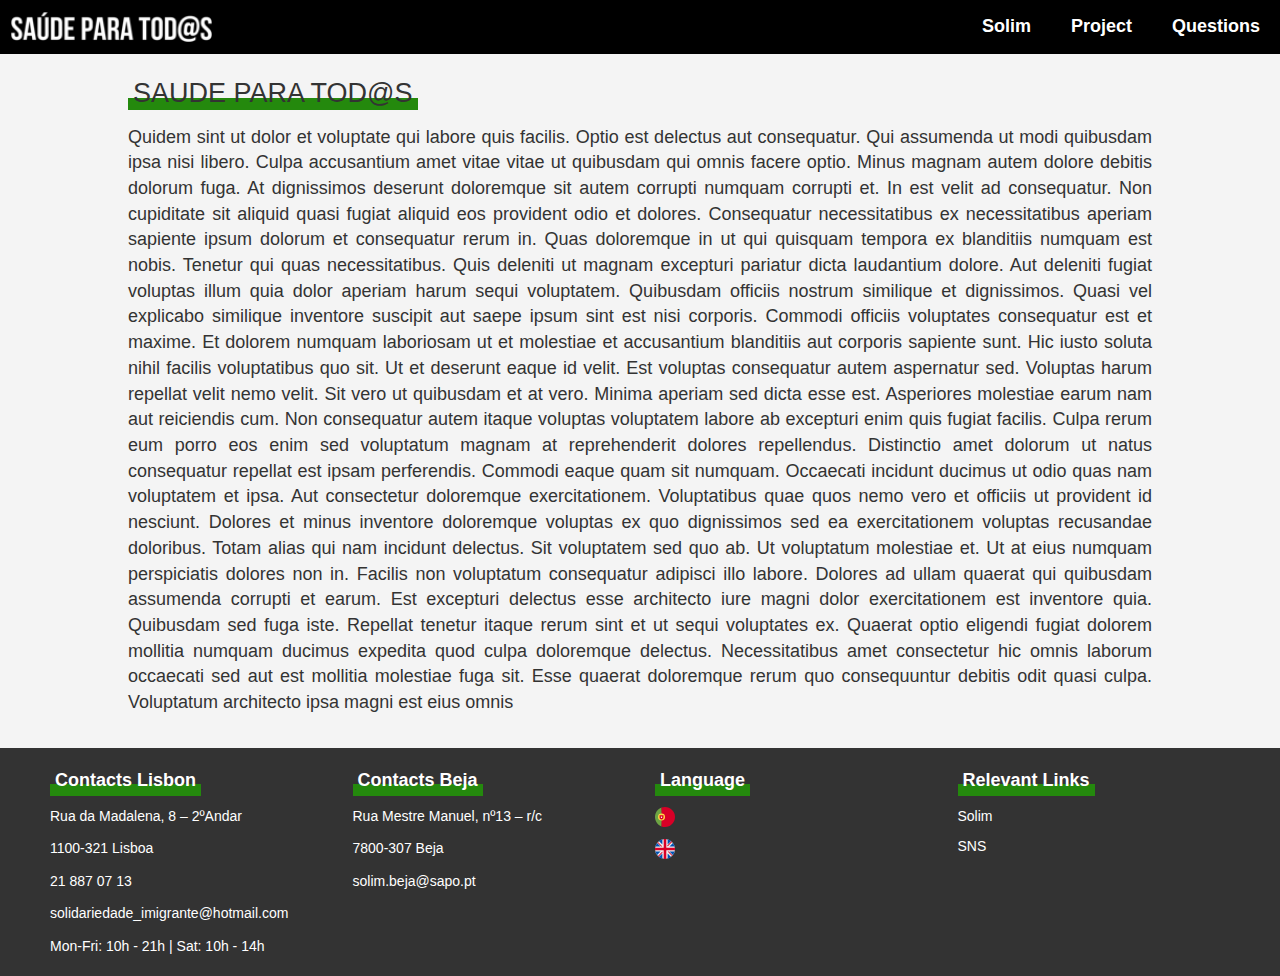
<file: project.html>
<!doctype html>
<html>
  <head>
    <meta charset="utf-8">
    <meta http-equiv="x-ua-compatible" content="ie=edge">
    <meta name="viewport"
          content="width=device-width, initial-scale=1, shrink-to-fit=no">
    <!-- Use the title from a page's frontmatter if it has one -->
    <title></title>
    <link href="stylesheets/application-d27ef133.css" rel="stylesheet" />
    <script src="javascripts/application-c57ce8c2.js"></script>
    <link href="images/favicon-f15af148.png" rel="icon" type="image/png" />
  </head>
  <body>
    <div class="navbar__container">
  <!-- Logo -->
  <a href="/" class="navbar__logo">
    <img src="images/logo-4f3132f0.png" alt="Logo" />
  </a>

  <!-- Links disappearing in mobile -->
  <div class="navbar__links hidden-xs hidden-sm">
    <a href="solim.html" class="navbar-links__box navbar-links__item">Solim</a>
    <a href="project.html" class="navbar-links__box navbar-links__item">Project</a>
    <a href="#" class="navbar-links__box navbar-links__item">Questions</a>
  </div>

  <!-- Dropdown appearing on mobile only -->
  <div class="navbar-links__box hidden-md hidden-lg">
    <div class="dropdown">
      <i class="fa fa-bars dropdown-toggle" data-toggle="dropdown"></i>
      <ul class="dropdown-menu dropdown-menu-right navbar-dropdown__menu">
        <li><a href="solim.html">Solim</a></li>
        <li><a href="project.html">Project</a></li>
        <li><a href="#">Questions</a></li>
      </ul>
    </div>
  </div>
</div>

    <div class="project__container">
    <div class="project__title">
      <p>SAUDE PARA TOD@S</p>
      <p class="project__title--underline"></p>
    </div>
    <div class="project__info">
      <p>Quidem sint ut dolor et voluptate qui labore quis facilis. Optio est delectus aut consequatur. Qui assumenda ut modi quibusdam ipsa nisi libero. Culpa accusantium amet vitae vitae ut quibusdam qui omnis facere optio. Minus magnam autem dolore debitis dolorum fuga. At dignissimos deserunt doloremque sit autem corrupti numquam corrupti et. In est velit ad consequatur. Non cupiditate sit aliquid quasi fugiat aliquid eos provident odio et dolores. Consequatur necessitatibus ex necessitatibus aperiam sapiente ipsum dolorum et consequatur rerum in. Quas doloremque in ut qui quisquam tempora ex blanditiis numquam est nobis. Tenetur qui quas necessitatibus. Quis deleniti ut magnam excepturi pariatur dicta laudantium dolore. Aut deleniti fugiat voluptas illum quia dolor aperiam harum sequi voluptatem. Quibusdam officiis nostrum similique et dignissimos. Quasi vel explicabo similique inventore suscipit aut saepe ipsum sint est nisi corporis. Commodi officiis voluptates consequatur est et maxime. Et dolorem numquam laboriosam ut et molestiae et accusantium blanditiis aut corporis sapiente sunt. Hic iusto soluta nihil facilis voluptatibus quo sit. Ut et deserunt eaque id velit. Est voluptas consequatur autem aspernatur sed. Voluptas harum repellat velit nemo velit. Sit vero ut quibusdam et at vero. Minima aperiam sed dicta esse est. Asperiores molestiae earum nam aut reiciendis cum. Non consequatur autem itaque voluptas voluptatem labore ab excepturi enim quis fugiat facilis. Culpa rerum eum porro eos enim sed voluptatum magnam at reprehenderit dolores repellendus. Distinctio amet dolorum ut natus consequatur repellat est ipsam perferendis. Commodi eaque quam sit numquam. Occaecati incidunt ducimus ut odio quas nam voluptatem et ipsa. Aut consectetur doloremque exercitationem. Voluptatibus quae quos nemo vero et officiis ut provident id nesciunt. Dolores et minus inventore doloremque voluptas ex quo dignissimos sed ea exercitationem voluptas recusandae doloribus. Totam alias qui nam incidunt delectus. Sit voluptatem sed quo ab. Ut voluptatum molestiae et. Ut at eius numquam perspiciatis dolores non in. Facilis non voluptatum consequatur adipisci illo labore. Dolores ad ullam quaerat qui quibusdam assumenda corrupti et earum. Est excepturi delectus esse architecto iure magni dolor exercitationem est inventore quia. Quibusdam sed fuga iste. Repellat tenetur itaque rerum sint et ut sequi voluptates ex. Quaerat optio eligendi fugiat dolorem mollitia numquam ducimus expedita quod culpa doloremque delectus. Necessitatibus amet consectetur hic omnis laborum occaecati sed aut est mollitia molestiae fuga sit. Esse quaerat doloremque rerum quo consequuntur debitis odit quasi culpa. Voluptatum architecto ipsa magni est eius omnis</p>
    </div>
  </div>

    <div class="footer__container">
  <div class="row">
      <div class="col-xs-12 col-lg-3">
        <div class="contacts__card footer__card">
  <div class="contacts__content">
    <div class="card__title">
      <p>Contacts Lisbon</p>
      <p class="card__title--underline"></p>
    </div>
    <div class="card__info">
      <p>Rua da Madalena, 8 – 2ºAndar</p>
      <p>1100-321 Lisboa</p>
      <p>21 887 07 13</p>
      <p>solidariedade_imigrante@hotmail.com</p>
      <p>Mon-Fri: 10h - 21h | Sat: 10h - 14h</p>
    </div>
  </div>
</div>

      </div>
      <div class="col-xs-12 col-lg-3">
        <div class="contacts__card footer__card">
  <div class="contacts__content">
    <div class="card__title">
      <p>Contacts Beja</p>
      <p class="card__title--underline"></p>
    </div>
    <div class="card__info">
      <p>Rua Mestre Manuel, nº13 – r/c</p>
      <p>7800-307 Beja</p>
      <p></p>
      <p>solim.beja@sapo.pt</p>
      <p></p>
    </div>
  </div>
</div>

      </div>
    <div class="col-xs-12 col-lg-3">
      <div class="countries__card footer__card">
    <div class="countries__content">
      <div class="card__title">
        <p>Language</p>
        <p class="card__title--underline"></p>
      </div>
        <div class="card__info">
          <img src="images/portugal-4d1806f5.svg" alt="PT"></img>
        </div>
        <div class="card__info">
          <img src="images/england-72359ebf.svg" alt="ENG"></img>
        </div>
    </div>
</div>

    </div>
    <div class="col-xs-12 col-lg-3">
      <div class="relevant_files__card footer__card">
    <div class="relevant_files__content">
      <div class="card__title">
        <p>Relevant Links</p>
        <p class="card__title--underline"></p>
      </div>
        <div class="card__info files__links">
          <a href="http://www.solimigrante.org">Solim</a>
        </div>
        <div class="card__info files__links">
          <a href="https://www.sns.gov.pt/sns/servico-nacional-de-saude/">SNS</a>
        </div>
    </div>
</div>

    </div>
  </div>
</div>

  </body>
</html>
</file>
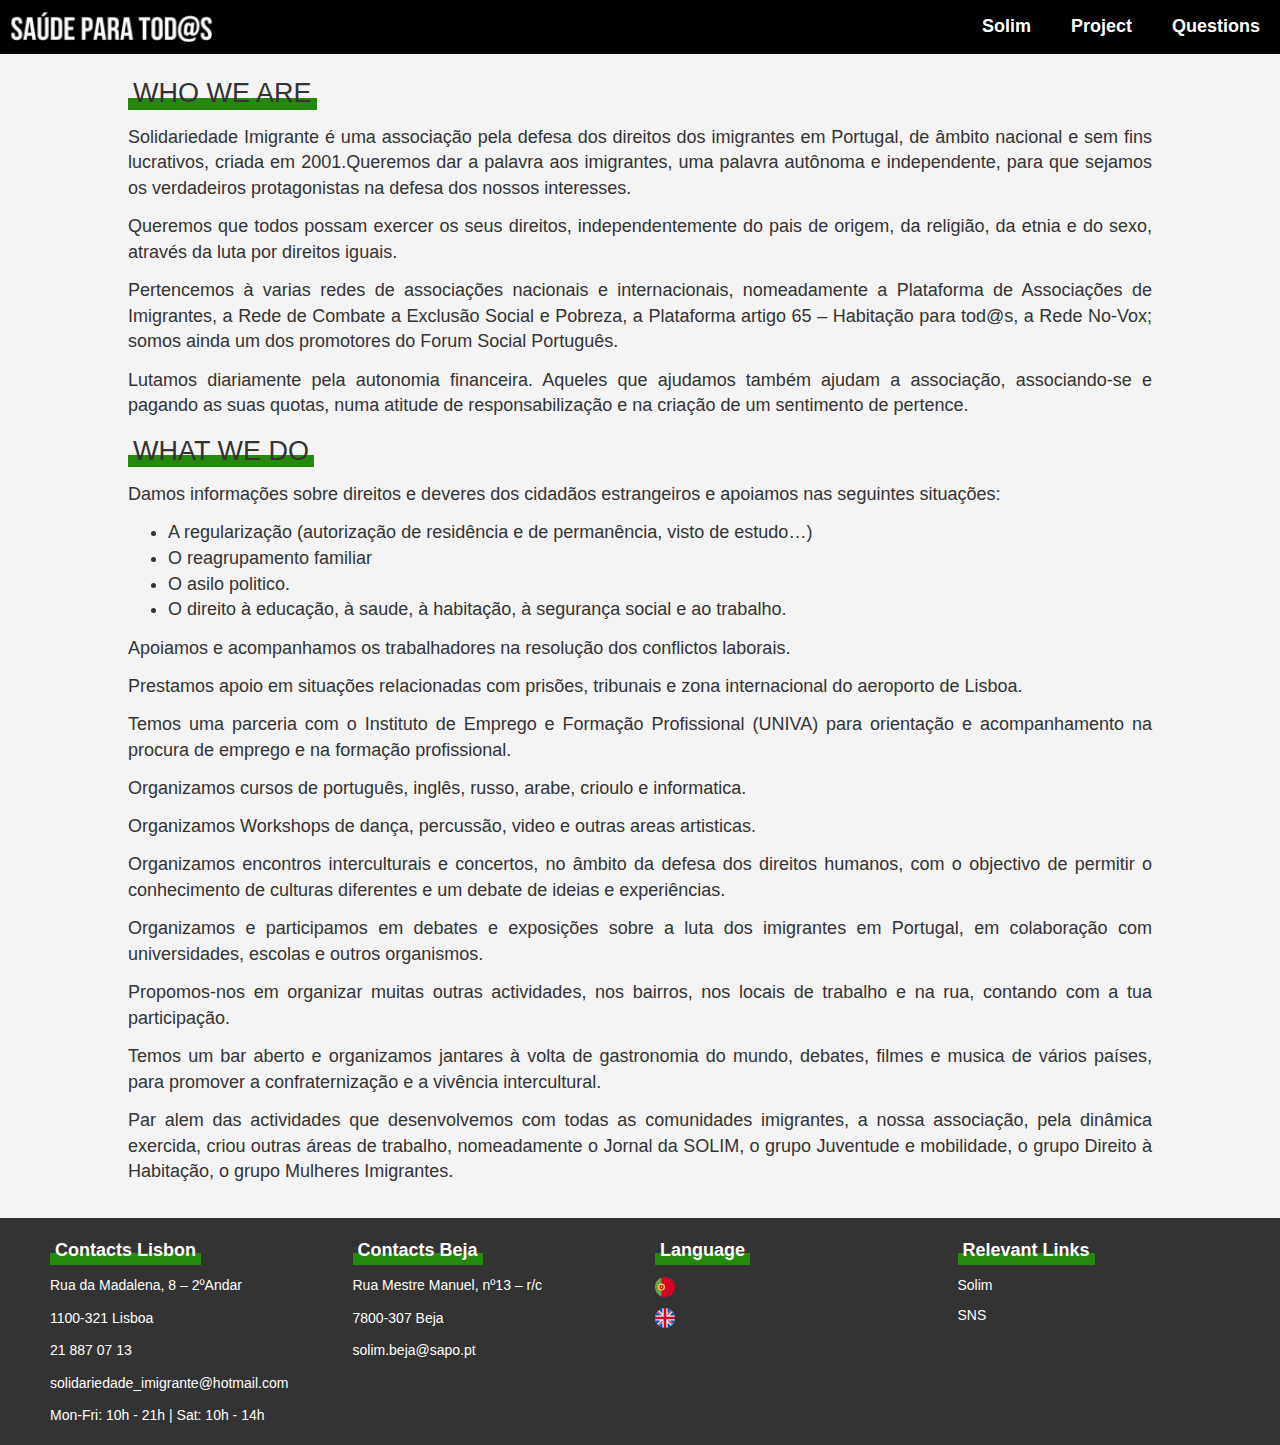
<file: solim.html>
<!doctype html>
<html>
  <head>
    <meta charset="utf-8">
    <meta http-equiv="x-ua-compatible" content="ie=edge">
    <meta name="viewport"
          content="width=device-width, initial-scale=1, shrink-to-fit=no">
    <!-- Use the title from a page's frontmatter if it has one -->
    <title></title>
    <link href="stylesheets/application-d27ef133.css" rel="stylesheet" />
    <script src="javascripts/application-c57ce8c2.js"></script>
    <link href="images/favicon-f15af148.png" rel="icon" type="image/png" />
  </head>
  <body>
    <div class="navbar__container">
  <!-- Logo -->
  <a href="/" class="navbar__logo">
    <img src="images/logo-4f3132f0.png" alt="Logo" />
  </a>

  <!-- Links disappearing in mobile -->
  <div class="navbar__links hidden-xs hidden-sm">
    <a href="solim.html" class="navbar-links__box navbar-links__item">Solim</a>
    <a href="project.html" class="navbar-links__box navbar-links__item">Project</a>
    <a href="#" class="navbar-links__box navbar-links__item">Questions</a>
  </div>

  <!-- Dropdown appearing on mobile only -->
  <div class="navbar-links__box hidden-md hidden-lg">
    <div class="dropdown">
      <i class="fa fa-bars dropdown-toggle" data-toggle="dropdown"></i>
      <ul class="dropdown-menu dropdown-menu-right navbar-dropdown__menu">
        <li><a href="solim.html">Solim</a></li>
        <li><a href="project.html">Project</a></li>
        <li><a href="#">Questions</a></li>
      </ul>
    </div>
  </div>
</div>

    <div class="solim__container">
  <div class="who def__container">
    <div class="solim__title">
      <p>WHO WE ARE</p>
      <p class="solim__title--underline"></p>
    </div>
    <div class="solim__info">
      <p>Solidariedade Imigrante é uma associação pela defesa dos direitos dos imigrantes em Portugal, de âmbito nacional e sem fins lucrativos, criada em 2001.Queremos dar a palavra aos imigrantes, uma palavra autônoma e independente, para que sejamos os verdadeiros protagonistas na defesa dos nossos interesses.</p>
      <p>Queremos que todos possam exercer os seus direitos, independentemente do pais de origem, da religião, da etnia e do sexo, através da luta por direitos iguais.</p>
      <p>Pertencemos à varias redes de associações nacionais e internacionais, nomeadamente a Plataforma de Associações de Imigrantes, a Rede de Combate a Exclusão Social e Pobreza, a Plataforma artigo 65 – Habitação para tod@s, a Rede No-Vox; somos ainda um dos promotores do Forum Social Português.</p>
      <p>Lutamos diariamente pela autonomia financeira. Aqueles que ajudamos também ajudam a associação, associando-se e pagando as suas quotas, numa atitude de responsabilização e na criação de um sentimento de pertence.</p>
    </div>
  </div>
  <div class="what def__container">
    <div class="solim__title">
      <p>WHAT WE DO</p>
      <p class="solim__title--underline"></p>
    </div>
    <div class="solim__info">
      <p>Damos informações sobre direitos e deveres dos cidadãos estrangeiros e apoiamos nas seguintes situações:</p>
        <ul>
          <li>A regularização (autorização de residência e de permanência, visto de estudo…)</li>
          <li>O reagrupamento familiar</li>
          <li>O asilo politico.</li>
          <li>O direito à educação, à saude, à habitação, à segurança social e ao trabalho.</li>
        </ul>
      <p>Apoiamos e acompanhamos os trabalhadores na resolução dos conflictos laborais.</p>
      <p>Prestamos apoio em situações relacionadas com prisões, tribunais e zona internacional do aeroporto de Lisboa.</p>
      <p>Temos uma parceria com o Instituto de Emprego e Formação Profissional (UNIVA) para orientação e acompanhamento na procura de emprego e na formação profissional.</p>
      <p>Organizamos cursos de português, inglês, russo, arabe, crioulo e informatica.</p>
      <p>Organizamos Workshops de dança, percussão, video e outras areas artisticas.</p>
      <p>Organizamos encontros interculturais e concertos, no âmbito da defesa dos direitos humanos, com o objectivo de permitir o conhecimento de culturas diferentes e um debate de ideias e experiências.</p>
      <p>Organizamos e participamos em debates e exposições sobre a luta dos imigrantes em Portugal, em colaboração com universidades, escolas e outros organismos.</p>
      <p>Propomos-nos em organizar muitas outras actividades, nos bairros, nos locais de trabalho e na rua, contando com a tua participação.</p>
      <p>Temos um bar aberto e organizamos jantares à volta de gastronomia do mundo, debates, filmes e musica de vários países, para promover a confraternização e a vivência intercultural.</p>
      <p>Par alem das actividades que desenvolvemos com todas as comunidades imigrantes, a nossa associação, pela dinâmica exercida, criou outras áreas de trabalho, nomeadamente o Jornal da SOLIM, o grupo Juventude e mobilidade, o grupo Direito à Habitação, o grupo Mulheres Imigrantes.</p>
    </div>
  </div>
</div>

    <div class="footer__container">
  <div class="row">
      <div class="col-xs-12 col-lg-3">
        <div class="contacts__card footer__card">
  <div class="contacts__content">
    <div class="card__title">
      <p>Contacts Lisbon</p>
      <p class="card__title--underline"></p>
    </div>
    <div class="card__info">
      <p>Rua da Madalena, 8 – 2ºAndar</p>
      <p>1100-321 Lisboa</p>
      <p>21 887 07 13</p>
      <p>solidariedade_imigrante@hotmail.com</p>
      <p>Mon-Fri: 10h - 21h | Sat: 10h - 14h</p>
    </div>
  </div>
</div>

      </div>
      <div class="col-xs-12 col-lg-3">
        <div class="contacts__card footer__card">
  <div class="contacts__content">
    <div class="card__title">
      <p>Contacts Beja</p>
      <p class="card__title--underline"></p>
    </div>
    <div class="card__info">
      <p>Rua Mestre Manuel, nº13 – r/c</p>
      <p>7800-307 Beja</p>
      <p></p>
      <p>solim.beja@sapo.pt</p>
      <p></p>
    </div>
  </div>
</div>

      </div>
    <div class="col-xs-12 col-lg-3">
      <div class="countries__card footer__card">
    <div class="countries__content">
      <div class="card__title">
        <p>Language</p>
        <p class="card__title--underline"></p>
      </div>
        <div class="card__info">
          <img src="images/portugal-4d1806f5.svg" alt="PT"></img>
        </div>
        <div class="card__info">
          <img src="images/england-72359ebf.svg" alt="ENG"></img>
        </div>
    </div>
</div>

    </div>
    <div class="col-xs-12 col-lg-3">
      <div class="relevant_files__card footer__card">
    <div class="relevant_files__content">
      <div class="card__title">
        <p>Relevant Links</p>
        <p class="card__title--underline"></p>
      </div>
        <div class="card__info files__links">
          <a href="http://www.solimigrante.org">Solim</a>
        </div>
        <div class="card__info files__links">
          <a href="https://www.sns.gov.pt/sns/servico-nacional-de-saude/">SNS</a>
        </div>
    </div>
</div>

    </div>
  </div>
</div>

  </body>
</html>
</file>
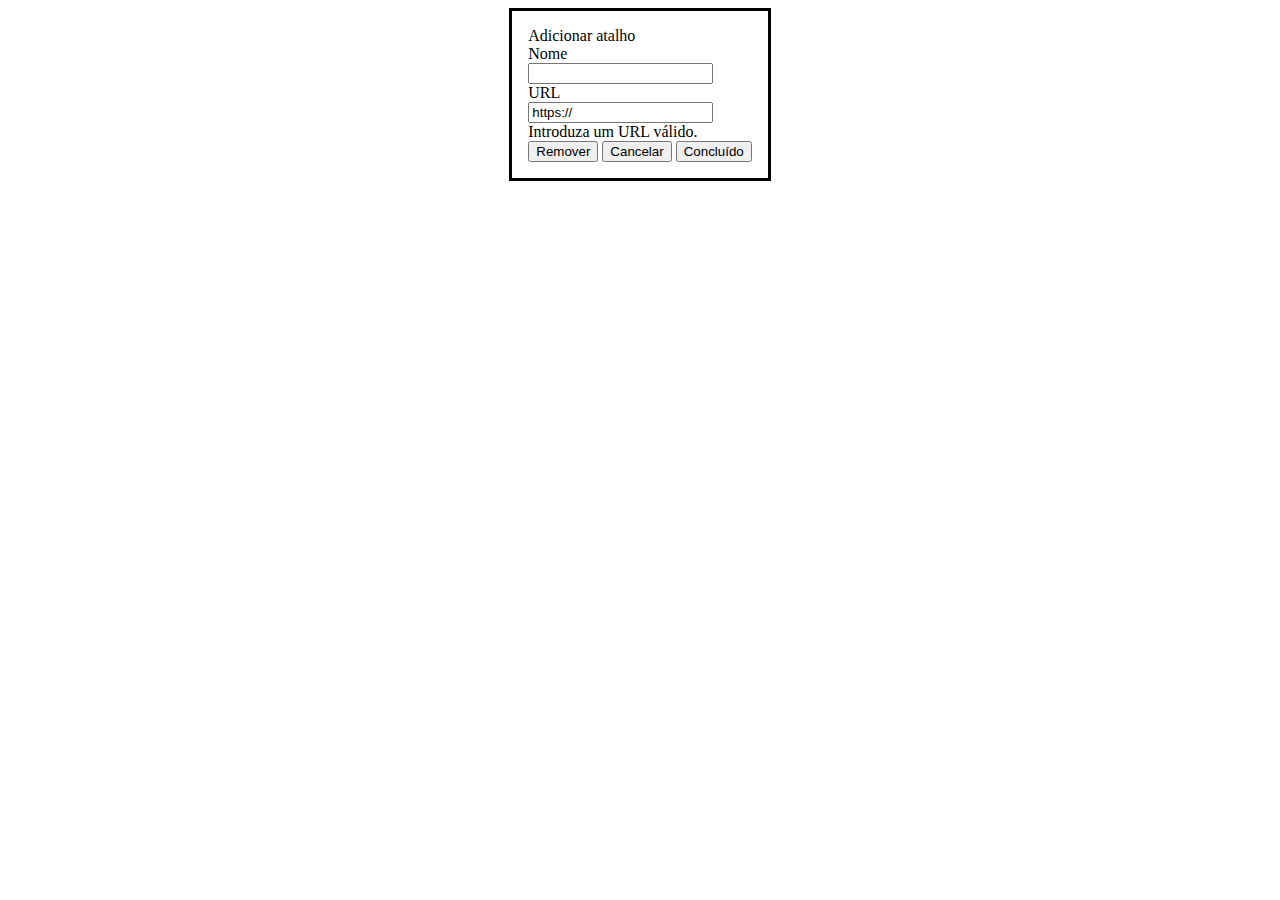
<file: images/New Tab_files/edit.html>
<!DOCTYPE html>
<!-- saved from url=(0230)chrome-search://most-visited/edit.html?addTitle=Adicionar%20atalho&editTitle=Editar%20atalho&nameField=Nome&urlField=URL&linkRemove=Remover&linkCancel=Cancelar&linkDone=Conclu%C3%ADdo&invalidUrl=Introduza%20um%20URL%20v%C3%A1lido. -->
<html><!-- Copyright 2018 The Chromium Authors. All rights reserved.
     Use of this source code is governed by a BSD-style license that can be
     found in the LICENSE file. --><head><meta http-equiv="Content-Type" content="text/html; charset=UTF-8">
  <!--<base target="_top">--><base href="." target="_top">
  
  <link rel="stylesheet" type="text/css" href="chrome-search://most-visited/edit.css">
  <script src="chrome-search://most-visited/edit.js"></script>
<title>Editar atalho</title></head>
<body>
  <dialog id="edit-link-dialog" open="">
    <div id="dialog-title">Adicionar atalho</div>
    <form id="edit-form" action="chrome-search://most-visited/edit.html?addTitle=Adicionar%20atalho&amp;editTitle=Editar%20atalho&amp;nameField=Nome&amp;urlField=URL&amp;linkRemove=Remover&amp;linkCancel=Cancelar&amp;linkDone=Conclu%C3%ADdo&amp;invalidUrl=Introduza%20um%20URL%20v%C3%A1lido.">
      <div id="title" class="field-container">
        <label id="title-field-name" class="field-title" aria-label="Nome">Nome</label>
        <div class="input-container">
          <input id="title-field" class="field-input" type="text" autocomplete="off" tabindex="0" required="">
          <div class="underline"></div>
        </div>
      </div>
      <div id="url" class="field-container">
        <label id="url-field-name" class="field-title" aria-label="URL">URL</label>
        <div class="input-container">
          <input id="url-field" class="field-input" type="text" value="https://" autocomplete="off" tabindex="0" required="">
          <div class="underline"></div>
        </div>
        <div id="invalid-url" class="error-msg">Introduza um URL válido.</div>
      </div>
      <div class="buttons-container">
        <button id="delete" class="secondary" type="button" tabindex="0" title="Remover">Remover</button>
        <span class="right">
          <button id="cancel" class="secondary" type="button" tabindex="0" title="Cancelar" aria-label="Cancelar">Cancelar</button>
          <button type="submit" id="done" class="primary" tabindex="0" title="Concluído">Concluído</button>
        </span>
      </div>
    </form>
  </dialog>


</body></html>
</file>
<file: stylesheets/application-d27ef133.css>
@import url("https://fonts.googleapis.com/css?family=Open+Sans:400,300,700|Raleway:400,100,300,700,500");/*!
 * Bootstrap v3.3.7 (http://getbootstrap.com)
 * Copyright 2011-2016 Twitter, Inc.
 * Licensed under MIT (https://github.com/twbs/bootstrap/blob/master/LICENSE)
 *//*! normalize.css v3.0.3 | MIT License | github.com/necolas/normalize.css */html{font-family:sans-serif;-ms-text-size-adjust:100%;-webkit-text-size-adjust:100%}body{margin:0}article,aside,details,figcaption,figure,footer,header,hgroup,main,menu,nav,section,summary{display:block}audio,canvas,progress,video{display:inline-block;vertical-align:baseline}audio:not([controls]){display:none;height:0}[hidden],template{display:none}a{background-color:transparent}a:active,a:hover{outline:0}abbr[title]{border-bottom:1px dotted}b,strong{font-weight:bold}dfn{font-style:italic}h1{font-size:2em;margin:0.67em 0}mark{background:#ff0;color:#000}small{font-size:80%}sub,sup{font-size:75%;line-height:0;position:relative;vertical-align:baseline}sup{top:-0.5em}sub{bottom:-0.25em}img{border:0}svg:not(:root){overflow:hidden}figure{margin:1em 40px}hr{-webkit-box-sizing:content-box;box-sizing:content-box;height:0}pre{overflow:auto}code,kbd,pre,samp{font-family:monospace, monospace;font-size:1em}button,input,optgroup,select,textarea{color:inherit;font:inherit;margin:0}button{overflow:visible}button,select{text-transform:none}button,html input[type="button"],input[type="reset"],input[type="submit"]{-webkit-appearance:button;cursor:pointer}button[disabled],html input[disabled]{cursor:default}button::-moz-focus-inner,input::-moz-focus-inner{border:0;padding:0}input{line-height:normal}input[type="checkbox"],input[type="radio"]{-webkit-box-sizing:border-box;box-sizing:border-box;padding:0}input[type="number"]::-webkit-inner-spin-button,input[type="number"]::-webkit-outer-spin-button{height:auto}input[type="search"]{-webkit-appearance:textfield;-webkit-box-sizing:content-box;box-sizing:content-box}input[type="search"]::-webkit-search-cancel-button,input[type="search"]::-webkit-search-decoration{-webkit-appearance:none}fieldset{border:1px solid #c0c0c0;margin:0 2px;padding:0.35em 0.625em 0.75em}legend{border:0;padding:0}textarea{overflow:auto}optgroup{font-weight:bold}table{border-collapse:collapse;border-spacing:0}td,th{padding:0}/*! Source: https://github.com/h5bp/html5-boilerplate/blob/master/src/css/main.css */@media print{*,*:before,*:after{background:transparent !important;color:#000 !important;-webkit-box-shadow:none !important;box-shadow:none !important;text-shadow:none !important}a,a:visited{text-decoration:underline}a[href]:after{content:" (" attr(href) ")"}abbr[title]:after{content:" (" attr(title) ")"}a[href^="#"]:after,a[href^="javascript:"]:after{content:""}pre,blockquote{border:1px solid #999;page-break-inside:avoid}thead{display:table-header-group}tr,img{page-break-inside:avoid}img{max-width:100% !important}p,h2,h3{orphans:3;widows:3}h2,h3{page-break-after:avoid}.navbar{display:none}.btn>.caret,.dropup>.btn>.caret{border-top-color:#000 !important}.label{border:1px solid #000}.table{border-collapse:collapse !important}.table td,.table th{background-color:#fff !important}.table-bordered th,.table-bordered td{border:1px solid #ddd !important}}@font-face{font-family:'Glyphicons Halflings';src:url("../assets/bootstrap/glyphicons-halflings-regular-86b6f62b.eot");src:url("../assets/bootstrap/glyphicons-halflings-regular-86b6f62b.eot?#iefix") format("embedded-opentype"),url("../assets/bootstrap/glyphicons-halflings-regular-ca35b697.woff2") format("woff2"),url("../assets/bootstrap/glyphicons-halflings-regular-278e49a8.woff") format("woff"),url("../assets/bootstrap/glyphicons-halflings-regular-44bc1850.ttf") format("truetype"),url("../assets/bootstrap/glyphicons-halflings-regular-de51a849.svg#glyphicons_halflingsregular") format("svg")}.glyphicon{position:relative;top:1px;display:inline-block;font-family:'Glyphicons Halflings';font-style:normal;font-weight:normal;line-height:1;-webkit-font-smoothing:antialiased;-moz-osx-font-smoothing:grayscale}.glyphicon-asterisk:before{content:"\002a"}.glyphicon-plus:before{content:"\002b"}.glyphicon-euro:before,.glyphicon-eur:before{content:"\20ac"}.glyphicon-minus:before{content:"\2212"}.glyphicon-cloud:before{content:"\2601"}.glyphicon-envelope:before{content:"\2709"}.glyphicon-pencil:before{content:"\270f"}.glyphicon-glass:before{content:"\e001"}.glyphicon-music:before{content:"\e002"}.glyphicon-search:before{content:"\e003"}.glyphicon-heart:before{content:"\e005"}.glyphicon-star:before{content:"\e006"}.glyphicon-star-empty:before{content:"\e007"}.glyphicon-user:before{content:"\e008"}.glyphicon-film:before{content:"\e009"}.glyphicon-th-large:before{content:"\e010"}.glyphicon-th:before{content:"\e011"}.glyphicon-th-list:before{content:"\e012"}.glyphicon-ok:before{content:"\e013"}.glyphicon-remove:before{content:"\e014"}.glyphicon-zoom-in:before{content:"\e015"}.glyphicon-zoom-out:before{content:"\e016"}.glyphicon-off:before{content:"\e017"}.glyphicon-signal:before{content:"\e018"}.glyphicon-cog:before{content:"\e019"}.glyphicon-trash:before{content:"\e020"}.glyphicon-home:before{content:"\e021"}.glyphicon-file:before{content:"\e022"}.glyphicon-time:before{content:"\e023"}.glyphicon-road:before{content:"\e024"}.glyphicon-download-alt:before{content:"\e025"}.glyphicon-download:before{content:"\e026"}.glyphicon-upload:before{content:"\e027"}.glyphicon-inbox:before{content:"\e028"}.glyphicon-play-circle:before{content:"\e029"}.glyphicon-repeat:before{content:"\e030"}.glyphicon-refresh:before{content:"\e031"}.glyphicon-list-alt:before{content:"\e032"}.glyphicon-lock:before{content:"\e033"}.glyphicon-flag:before{content:"\e034"}.glyphicon-headphones:before{content:"\e035"}.glyphicon-volume-off:before{content:"\e036"}.glyphicon-volume-down:before{content:"\e037"}.glyphicon-volume-up:before{content:"\e038"}.glyphicon-qrcode:before{content:"\e039"}.glyphicon-barcode:before{content:"\e040"}.glyphicon-tag:before{content:"\e041"}.glyphicon-tags:before{content:"\e042"}.glyphicon-book:before{content:"\e043"}.glyphicon-bookmark:before{content:"\e044"}.glyphicon-print:before{content:"\e045"}.glyphicon-camera:before{content:"\e046"}.glyphicon-font:before{content:"\e047"}.glyphicon-bold:before{content:"\e048"}.glyphicon-italic:before{content:"\e049"}.glyphicon-text-height:before{content:"\e050"}.glyphicon-text-width:before{content:"\e051"}.glyphicon-align-left:before{content:"\e052"}.glyphicon-align-center:before{content:"\e053"}.glyphicon-align-right:before{content:"\e054"}.glyphicon-align-justify:before{content:"\e055"}.glyphicon-list:before{content:"\e056"}.glyphicon-indent-left:before{content:"\e057"}.glyphicon-indent-right:before{content:"\e058"}.glyphicon-facetime-video:before{content:"\e059"}.glyphicon-picture:before{content:"\e060"}.glyphicon-map-marker:before{content:"\e062"}.glyphicon-adjust:before{content:"\e063"}.glyphicon-tint:before{content:"\e064"}.glyphicon-edit:before{content:"\e065"}.glyphicon-share:before{content:"\e066"}.glyphicon-check:before{content:"\e067"}.glyphicon-move:before{content:"\e068"}.glyphicon-step-backward:before{content:"\e069"}.glyphicon-fast-backward:before{content:"\e070"}.glyphicon-backward:before{content:"\e071"}.glyphicon-play:before{content:"\e072"}.glyphicon-pause:before{content:"\e073"}.glyphicon-stop:before{content:"\e074"}.glyphicon-forward:before{content:"\e075"}.glyphicon-fast-forward:before{content:"\e076"}.glyphicon-step-forward:before{content:"\e077"}.glyphicon-eject:before{content:"\e078"}.glyphicon-chevron-left:before{content:"\e079"}.glyphicon-chevron-right:before{content:"\e080"}.glyphicon-plus-sign:before{content:"\e081"}.glyphicon-minus-sign:before{content:"\e082"}.glyphicon-remove-sign:before{content:"\e083"}.glyphicon-ok-sign:before{content:"\e084"}.glyphicon-question-sign:before{content:"\e085"}.glyphicon-info-sign:before{content:"\e086"}.glyphicon-screenshot:before{content:"\e087"}.glyphicon-remove-circle:before{content:"\e088"}.glyphicon-ok-circle:before{content:"\e089"}.glyphicon-ban-circle:before{content:"\e090"}.glyphicon-arrow-left:before{content:"\e091"}.glyphicon-arrow-right:before{content:"\e092"}.glyphicon-arrow-up:before{content:"\e093"}.glyphicon-arrow-down:before{content:"\e094"}.glyphicon-share-alt:before{content:"\e095"}.glyphicon-resize-full:before{content:"\e096"}.glyphicon-resize-small:before{content:"\e097"}.glyphicon-exclamation-sign:before{content:"\e101"}.glyphicon-gift:before{content:"\e102"}.glyphicon-leaf:before{content:"\e103"}.glyphicon-fire:before{content:"\e104"}.glyphicon-eye-open:before{content:"\e105"}.glyphicon-eye-close:before{content:"\e106"}.glyphicon-warning-sign:before{content:"\e107"}.glyphicon-plane:before{content:"\e108"}.glyphicon-calendar:before{content:"\e109"}.glyphicon-random:before{content:"\e110"}.glyphicon-comment:before{content:"\e111"}.glyphicon-magnet:before{content:"\e112"}.glyphicon-chevron-up:before{content:"\e113"}.glyphicon-chevron-down:before{content:"\e114"}.glyphicon-retweet:before{content:"\e115"}.glyphicon-shopping-cart:before{content:"\e116"}.glyphicon-folder-close:before{content:"\e117"}.glyphicon-folder-open:before{content:"\e118"}.glyphicon-resize-vertical:before{content:"\e119"}.glyphicon-resize-horizontal:before{content:"\e120"}.glyphicon-hdd:before{content:"\e121"}.glyphicon-bullhorn:before{content:"\e122"}.glyphicon-bell:before{content:"\e123"}.glyphicon-certificate:before{content:"\e124"}.glyphicon-thumbs-up:before{content:"\e125"}.glyphicon-thumbs-down:before{content:"\e126"}.glyphicon-hand-right:before{content:"\e127"}.glyphicon-hand-left:before{content:"\e128"}.glyphicon-hand-up:before{content:"\e129"}.glyphicon-hand-down:before{content:"\e130"}.glyphicon-circle-arrow-right:before{content:"\e131"}.glyphicon-circle-arrow-left:before{content:"\e132"}.glyphicon-circle-arrow-up:before{content:"\e133"}.glyphicon-circle-arrow-down:before{content:"\e134"}.glyphicon-globe:before{content:"\e135"}.glyphicon-wrench:before{content:"\e136"}.glyphicon-tasks:before{content:"\e137"}.glyphicon-filter:before{content:"\e138"}.glyphicon-briefcase:before{content:"\e139"}.glyphicon-fullscreen:before{content:"\e140"}.glyphicon-dashboard:before{content:"\e141"}.glyphicon-paperclip:before{content:"\e142"}.glyphicon-heart-empty:before{content:"\e143"}.glyphicon-link:before{content:"\e144"}.glyphicon-phone:before{content:"\e145"}.glyphicon-pushpin:before{content:"\e146"}.glyphicon-usd:before{content:"\e148"}.glyphicon-gbp:before{content:"\e149"}.glyphicon-sort:before{content:"\e150"}.glyphicon-sort-by-alphabet:before{content:"\e151"}.glyphicon-sort-by-alphabet-alt:before{content:"\e152"}.glyphicon-sort-by-order:before{content:"\e153"}.glyphicon-sort-by-order-alt:before{content:"\e154"}.glyphicon-sort-by-attributes:before{content:"\e155"}.glyphicon-sort-by-attributes-alt:before{content:"\e156"}.glyphicon-unchecked:before{content:"\e157"}.glyphicon-expand:before{content:"\e158"}.glyphicon-collapse-down:before{content:"\e159"}.glyphicon-collapse-up:before{content:"\e160"}.glyphicon-log-in:before{content:"\e161"}.glyphicon-flash:before{content:"\e162"}.glyphicon-log-out:before{content:"\e163"}.glyphicon-new-window:before{content:"\e164"}.glyphicon-record:before{content:"\e165"}.glyphicon-save:before{content:"\e166"}.glyphicon-open:before{content:"\e167"}.glyphicon-saved:before{content:"\e168"}.glyphicon-import:before{content:"\e169"}.glyphicon-export:before{content:"\e170"}.glyphicon-send:before{content:"\e171"}.glyphicon-floppy-disk:before{content:"\e172"}.glyphicon-floppy-saved:before{content:"\e173"}.glyphicon-floppy-remove:before{content:"\e174"}.glyphicon-floppy-save:before{content:"\e175"}.glyphicon-floppy-open:before{content:"\e176"}.glyphicon-credit-card:before{content:"\e177"}.glyphicon-transfer:before{content:"\e178"}.glyphicon-cutlery:before{content:"\e179"}.glyphicon-header:before{content:"\e180"}.glyphicon-compressed:before{content:"\e181"}.glyphicon-earphone:before{content:"\e182"}.glyphicon-phone-alt:before{content:"\e183"}.glyphicon-tower:before{content:"\e184"}.glyphicon-stats:before{content:"\e185"}.glyphicon-sd-video:before{content:"\e186"}.glyphicon-hd-video:before{content:"\e187"}.glyphicon-subtitles:before{content:"\e188"}.glyphicon-sound-stereo:before{content:"\e189"}.glyphicon-sound-dolby:before{content:"\e190"}.glyphicon-sound-5-1:before{content:"\e191"}.glyphicon-sound-6-1:before{content:"\e192"}.glyphicon-sound-7-1:before{content:"\e193"}.glyphicon-copyright-mark:before{content:"\e194"}.glyphicon-registration-mark:before{content:"\e195"}.glyphicon-cloud-download:before{content:"\e197"}.glyphicon-cloud-upload:before{content:"\e198"}.glyphicon-tree-conifer:before{content:"\e199"}.glyphicon-tree-deciduous:before{content:"\e200"}.glyphicon-cd:before{content:"\e201"}.glyphicon-save-file:before{content:"\e202"}.glyphicon-open-file:before{content:"\e203"}.glyphicon-level-up:before{content:"\e204"}.glyphicon-copy:before{content:"\e205"}.glyphicon-paste:before{content:"\e206"}.glyphicon-alert:before{content:"\e209"}.glyphicon-equalizer:before{content:"\e210"}.glyphicon-king:before{content:"\e211"}.glyphicon-queen:before{content:"\e212"}.glyphicon-pawn:before{content:"\e213"}.glyphicon-bishop:before{content:"\e214"}.glyphicon-knight:before{content:"\e215"}.glyphicon-baby-formula:before{content:"\e216"}.glyphicon-tent:before{content:"\26fa"}.glyphicon-blackboard:before{content:"\e218"}.glyphicon-bed:before{content:"\e219"}.glyphicon-apple:before{content:"\f8ff"}.glyphicon-erase:before{content:"\e221"}.glyphicon-hourglass:before{content:"\231b"}.glyphicon-lamp:before{content:"\e223"}.glyphicon-duplicate:before{content:"\e224"}.glyphicon-piggy-bank:before{content:"\e225"}.glyphicon-scissors:before{content:"\e226"}.glyphicon-bitcoin:before{content:"\e227"}.glyphicon-btc:before{content:"\e227"}.glyphicon-xbt:before{content:"\e227"}.glyphicon-yen:before{content:"\00a5"}.glyphicon-jpy:before{content:"\00a5"}.glyphicon-ruble:before{content:"\20bd"}.glyphicon-rub:before{content:"\20bd"}.glyphicon-scale:before{content:"\e230"}.glyphicon-ice-lolly:before{content:"\e231"}.glyphicon-ice-lolly-tasted:before{content:"\e232"}.glyphicon-education:before{content:"\e233"}.glyphicon-option-horizontal:before{content:"\e234"}.glyphicon-option-vertical:before{content:"\e235"}.glyphicon-menu-hamburger:before{content:"\e236"}.glyphicon-modal-window:before{content:"\e237"}.glyphicon-oil:before{content:"\e238"}.glyphicon-grain:before{content:"\e239"}.glyphicon-sunglasses:before{content:"\e240"}.glyphicon-text-size:before{content:"\e241"}.glyphicon-text-color:before{content:"\e242"}.glyphicon-text-background:before{content:"\e243"}.glyphicon-object-align-top:before{content:"\e244"}.glyphicon-object-align-bottom:before{content:"\e245"}.glyphicon-object-align-horizontal:before{content:"\e246"}.glyphicon-object-align-left:before{content:"\e247"}.glyphicon-object-align-vertical:before{content:"\e248"}.glyphicon-object-align-right:before{content:"\e249"}.glyphicon-triangle-right:before{content:"\e250"}.glyphicon-triangle-left:before{content:"\e251"}.glyphicon-triangle-bottom:before{content:"\e252"}.glyphicon-triangle-top:before{content:"\e253"}.glyphicon-console:before{content:"\e254"}.glyphicon-superscript:before{content:"\e255"}.glyphicon-subscript:before{content:"\e256"}.glyphicon-menu-left:before{content:"\e257"}.glyphicon-menu-right:before{content:"\e258"}.glyphicon-menu-down:before{content:"\e259"}.glyphicon-menu-up:before{content:"\e260"}*{-webkit-box-sizing:border-box;box-sizing:border-box}*:before,*:after{-webkit-box-sizing:border-box;box-sizing:border-box}html{font-size:10px;-webkit-tap-highlight-color:transparent}body{font-family:"Roboto", "Helvetica", "sans-serif";font-size:18px;line-height:1.42857143;color:#333333;background-color:#F4F4F4}input,button,select,textarea{font-family:inherit;font-size:inherit;line-height:inherit}a{color:#469AE0;text-decoration:none}a:hover,a:focus{color:#1f74ba;text-decoration:underline}a:focus{outline:5px auto -webkit-focus-ring-color;outline-offset:-2px}figure{margin:0}img{vertical-align:middle}.img-responsive{display:block;max-width:100%;height:auto}.img-rounded{border-radius:2px}.img-thumbnail{padding:4px;line-height:1.42857143;background-color:#F4F4F4;border:1px solid #ddd;border-radius:2px;-webkit-transition:all 0.2s ease-in-out;transition:all 0.2s ease-in-out;display:inline-block;max-width:100%;height:auto}.img-circle{border-radius:50%}hr{margin-top:25px;margin-bottom:25px;border:0;border-top:1px solid #eeeeee}.sr-only{position:absolute;width:1px;height:1px;margin:-1px;padding:0;overflow:hidden;clip:rect(0, 0, 0, 0);border:0}.sr-only-focusable:active,.sr-only-focusable:focus{position:static;width:auto;height:auto;margin:0;overflow:visible;clip:auto}[role="button"]{cursor:pointer}h1,h2,h3,h4,h5,h6,.h1,.h2,.h3,.h4,.h5,.h6{font-family:"Roboto", "Helvetica", "sans-serif";font-weight:500;line-height:1.1;color:inherit}h1 small,h1 .small,h2 small,h2 .small,h3 small,h3 .small,h4 small,h4 .small,h5 small,h5 .small,h6 small,h6 .small,.h1 small,.h1 .small,.h2 small,.h2 .small,.h3 small,.h3 .small,.h4 small,.h4 .small,.h5 small,.h5 .small,.h6 small,.h6 .small{font-weight:normal;line-height:1;color:#777777}h1,.h1,h2,.h2,h3,.h3{margin-top:25px;margin-bottom:12.5px}h1 small,h1 .small,.h1 small,.h1 .small,h2 small,h2 .small,.h2 small,.h2 .small,h3 small,h3 .small,.h3 small,.h3 .small{font-size:65%}h4,.h4,h5,.h5,h6,.h6{margin-top:12.5px;margin-bottom:12.5px}h4 small,h4 .small,.h4 small,.h4 .small,h5 small,h5 .small,.h5 small,.h5 .small,h6 small,h6 .small,.h6 small,.h6 .small{font-size:75%}h1,.h1{font-size:46px}h2,.h2{font-size:38px}h3,.h3{font-size:31px}h4,.h4{font-size:23px}h5,.h5{font-size:18px}h6,.h6{font-size:16px}p{margin:0 0 12.5px}.lead{margin-bottom:25px;font-size:20px;font-weight:300;line-height:1.4}@media (min-width: 768px){.lead{font-size:27px}}small,.small{font-size:88%}mark,.mark{background-color:#fcf8e3;padding:.2em}.text-left{text-align:left}.text-right{text-align:right}.text-center{text-align:center}.text-justify{text-align:justify}.text-nowrap{white-space:nowrap}.text-lowercase{text-transform:lowercase}.text-uppercase,.initialism{text-transform:uppercase}.text-capitalize{text-transform:capitalize}.text-muted{color:#777777}.text-primary{color:#469AE0}a.text-primary:hover,a.text-primary:focus{color:#2381d0}.text-success{color:#3c763d}a.text-success:hover,a.text-success:focus{color:#2b542c}.text-info{color:#31708f}a.text-info:hover,a.text-info:focus{color:#245269}.text-warning{color:#8a6d3b}a.text-warning:hover,a.text-warning:focus{color:#66512c}.text-danger{color:#a94442}a.text-danger:hover,a.text-danger:focus{color:#843534}.bg-primary{color:#fff}.bg-primary{background-color:#469AE0}a.bg-primary:hover,a.bg-primary:focus{background-color:#2381d0}.bg-success{background-color:#dff0d8}a.bg-success:hover,a.bg-success:focus{background-color:#c1e2b3}.bg-info{background-color:#d9edf7}a.bg-info:hover,a.bg-info:focus{background-color:#afd9ee}.bg-warning{background-color:#fcf8e3}a.bg-warning:hover,a.bg-warning:focus{background-color:#f7ecb5}.bg-danger{background-color:#f2dede}a.bg-danger:hover,a.bg-danger:focus{background-color:#e4b9b9}.page-header{padding-bottom:11.5px;margin:50px 0 25px;border-bottom:1px solid #eeeeee}ul,ol{margin-top:0;margin-bottom:12.5px}ul ul,ul ol,ol ul,ol ol{margin-bottom:0}.list-unstyled{padding-left:0;list-style:none}.list-inline{padding-left:0;list-style:none;margin-left:-5px}.list-inline>li{display:inline-block;padding-left:5px;padding-right:5px}dl{margin-top:0;margin-bottom:25px}dt,dd{line-height:1.42857143}dt{font-weight:bold}dd{margin-left:0}.dl-horizontal dd:before,.dl-horizontal dd:after{content:" ";display:table}.dl-horizontal dd:after{clear:both}@media (min-width: 768px){.dl-horizontal dt{float:left;width:160px;clear:left;text-align:right;overflow:hidden;text-overflow:ellipsis;white-space:nowrap}.dl-horizontal dd{margin-left:180px}}abbr[title],abbr[data-original-title]{cursor:help;border-bottom:1px dotted #777777}.initialism{font-size:90%}blockquote{padding:12.5px 25px;margin:0 0 25px;font-size:22.5px;border-left:5px solid #eeeeee}blockquote p:last-child,blockquote ul:last-child,blockquote ol:last-child{margin-bottom:0}blockquote footer,blockquote small,blockquote .small{display:block;font-size:80%;line-height:1.42857143;color:#777777}blockquote footer:before,blockquote small:before,blockquote .small:before{content:'\2014 \00A0'}.blockquote-reverse,blockquote.pull-right{padding-right:15px;padding-left:0;border-right:5px solid #eeeeee;border-left:0;text-align:right}.blockquote-reverse footer:before,.blockquote-reverse small:before,.blockquote-reverse .small:before,blockquote.pull-right footer:before,blockquote.pull-right small:before,blockquote.pull-right .small:before{content:''}.blockquote-reverse footer:after,.blockquote-reverse small:after,.blockquote-reverse .small:after,blockquote.pull-right footer:after,blockquote.pull-right small:after,blockquote.pull-right .small:after{content:'\00A0 \2014'}address{margin-bottom:25px;font-style:normal;line-height:1.42857143}code,kbd,pre,samp{font-family:Menlo, Monaco, Consolas, "Courier New", monospace}code{padding:2px 4px;font-size:90%;color:#c7254e;background-color:#f9f2f4;border-radius:2px}kbd{padding:2px 4px;font-size:90%;color:#fff;background-color:#333;border-radius:2px;-webkit-box-shadow:inset 0 -1px 0 rgba(0,0,0,0.25);box-shadow:inset 0 -1px 0 rgba(0,0,0,0.25)}kbd kbd{padding:0;font-size:100%;font-weight:bold;-webkit-box-shadow:none;box-shadow:none}pre{display:block;padding:12px;margin:0 0 12.5px;font-size:17px;line-height:1.42857143;word-break:break-all;word-wrap:break-word;color:#333333;background-color:#f5f5f5;border:1px solid #ccc;border-radius:2px}pre code{padding:0;font-size:inherit;color:inherit;white-space:pre-wrap;background-color:transparent;border-radius:0}.pre-scrollable{max-height:340px;overflow-y:scroll}.container{margin-right:auto;margin-left:auto;padding-left:15px;padding-right:15px}.container:before,.container:after{content:" ";display:table}.container:after{clear:both}@media (min-width: 768px){.container{width:750px}}@media (min-width: 992px){.container{width:970px}}@media (min-width: 1200px){.container{width:1170px}}.container-fluid{margin-right:auto;margin-left:auto;padding-left:15px;padding-right:15px}.container-fluid:before,.container-fluid:after{content:" ";display:table}.container-fluid:after{clear:both}.row{margin-left:-15px;margin-right:-15px}.row:before,.row:after{content:" ";display:table}.row:after{clear:both}.col-xs-1,.col-sm-1,.col-md-1,.col-lg-1,.col-xs-2,.col-sm-2,.col-md-2,.col-lg-2,.col-xs-3,.col-sm-3,.col-md-3,.col-lg-3,.col-xs-4,.col-sm-4,.col-md-4,.col-lg-4,.col-xs-5,.col-sm-5,.col-md-5,.col-lg-5,.col-xs-6,.col-sm-6,.col-md-6,.col-lg-6,.col-xs-7,.col-sm-7,.col-md-7,.col-lg-7,.col-xs-8,.col-sm-8,.col-md-8,.col-lg-8,.col-xs-9,.col-sm-9,.col-md-9,.col-lg-9,.col-xs-10,.col-sm-10,.col-md-10,.col-lg-10,.col-xs-11,.col-sm-11,.col-md-11,.col-lg-11,.col-xs-12,.col-sm-12,.col-md-12,.col-lg-12{position:relative;min-height:1px;padding-left:15px;padding-right:15px}.col-xs-1,.col-xs-2,.col-xs-3,.col-xs-4,.col-xs-5,.col-xs-6,.col-xs-7,.col-xs-8,.col-xs-9,.col-xs-10,.col-xs-11,.col-xs-12{float:left}.col-xs-1{width:8.33333333%}.col-xs-2{width:16.66666667%}.col-xs-3{width:25%}.col-xs-4{width:33.33333333%}.col-xs-5{width:41.66666667%}.col-xs-6{width:50%}.col-xs-7{width:58.33333333%}.col-xs-8{width:66.66666667%}.col-xs-9{width:75%}.col-xs-10{width:83.33333333%}.col-xs-11{width:91.66666667%}.col-xs-12{width:100%}.col-xs-pull-0{right:auto}.col-xs-pull-1{right:8.33333333%}.col-xs-pull-2{right:16.66666667%}.col-xs-pull-3{right:25%}.col-xs-pull-4{right:33.33333333%}.col-xs-pull-5{right:41.66666667%}.col-xs-pull-6{right:50%}.col-xs-pull-7{right:58.33333333%}.col-xs-pull-8{right:66.66666667%}.col-xs-pull-9{right:75%}.col-xs-pull-10{right:83.33333333%}.col-xs-pull-11{right:91.66666667%}.col-xs-pull-12{right:100%}.col-xs-push-0{left:auto}.col-xs-push-1{left:8.33333333%}.col-xs-push-2{left:16.66666667%}.col-xs-push-3{left:25%}.col-xs-push-4{left:33.33333333%}.col-xs-push-5{left:41.66666667%}.col-xs-push-6{left:50%}.col-xs-push-7{left:58.33333333%}.col-xs-push-8{left:66.66666667%}.col-xs-push-9{left:75%}.col-xs-push-10{left:83.33333333%}.col-xs-push-11{left:91.66666667%}.col-xs-push-12{left:100%}.col-xs-offset-0{margin-left:0%}.col-xs-offset-1{margin-left:8.33333333%}.col-xs-offset-2{margin-left:16.66666667%}.col-xs-offset-3{margin-left:25%}.col-xs-offset-4{margin-left:33.33333333%}.col-xs-offset-5{margin-left:41.66666667%}.col-xs-offset-6{margin-left:50%}.col-xs-offset-7{margin-left:58.33333333%}.col-xs-offset-8{margin-left:66.66666667%}.col-xs-offset-9{margin-left:75%}.col-xs-offset-10{margin-left:83.33333333%}.col-xs-offset-11{margin-left:91.66666667%}.col-xs-offset-12{margin-left:100%}@media (min-width: 768px){.col-sm-1,.col-sm-2,.col-sm-3,.col-sm-4,.col-sm-5,.col-sm-6,.col-sm-7,.col-sm-8,.col-sm-9,.col-sm-10,.col-sm-11,.col-sm-12{float:left}.col-sm-1{width:8.33333333%}.col-sm-2{width:16.66666667%}.col-sm-3{width:25%}.col-sm-4{width:33.33333333%}.col-sm-5{width:41.66666667%}.col-sm-6{width:50%}.col-sm-7{width:58.33333333%}.col-sm-8{width:66.66666667%}.col-sm-9{width:75%}.col-sm-10{width:83.33333333%}.col-sm-11{width:91.66666667%}.col-sm-12{width:100%}.col-sm-pull-0{right:auto}.col-sm-pull-1{right:8.33333333%}.col-sm-pull-2{right:16.66666667%}.col-sm-pull-3{right:25%}.col-sm-pull-4{right:33.33333333%}.col-sm-pull-5{right:41.66666667%}.col-sm-pull-6{right:50%}.col-sm-pull-7{right:58.33333333%}.col-sm-pull-8{right:66.66666667%}.col-sm-pull-9{right:75%}.col-sm-pull-10{right:83.33333333%}.col-sm-pull-11{right:91.66666667%}.col-sm-pull-12{right:100%}.col-sm-push-0{left:auto}.col-sm-push-1{left:8.33333333%}.col-sm-push-2{left:16.66666667%}.col-sm-push-3{left:25%}.col-sm-push-4{left:33.33333333%}.col-sm-push-5{left:41.66666667%}.col-sm-push-6{left:50%}.col-sm-push-7{left:58.33333333%}.col-sm-push-8{left:66.66666667%}.col-sm-push-9{left:75%}.col-sm-push-10{left:83.33333333%}.col-sm-push-11{left:91.66666667%}.col-sm-push-12{left:100%}.col-sm-offset-0{margin-left:0%}.col-sm-offset-1{margin-left:8.33333333%}.col-sm-offset-2{margin-left:16.66666667%}.col-sm-offset-3{margin-left:25%}.col-sm-offset-4{margin-left:33.33333333%}.col-sm-offset-5{margin-left:41.66666667%}.col-sm-offset-6{margin-left:50%}.col-sm-offset-7{margin-left:58.33333333%}.col-sm-offset-8{margin-left:66.66666667%}.col-sm-offset-9{margin-left:75%}.col-sm-offset-10{margin-left:83.33333333%}.col-sm-offset-11{margin-left:91.66666667%}.col-sm-offset-12{margin-left:100%}}@media (min-width: 992px){.col-md-1,.col-md-2,.col-md-3,.col-md-4,.col-md-5,.col-md-6,.col-md-7,.col-md-8,.col-md-9,.col-md-10,.col-md-11,.col-md-12{float:left}.col-md-1{width:8.33333333%}.col-md-2{width:16.66666667%}.col-md-3{width:25%}.col-md-4{width:33.33333333%}.col-md-5{width:41.66666667%}.col-md-6{width:50%}.col-md-7{width:58.33333333%}.col-md-8{width:66.66666667%}.col-md-9{width:75%}.col-md-10{width:83.33333333%}.col-md-11{width:91.66666667%}.col-md-12{width:100%}.col-md-pull-0{right:auto}.col-md-pull-1{right:8.33333333%}.col-md-pull-2{right:16.66666667%}.col-md-pull-3{right:25%}.col-md-pull-4{right:33.33333333%}.col-md-pull-5{right:41.66666667%}.col-md-pull-6{right:50%}.col-md-pull-7{right:58.33333333%}.col-md-pull-8{right:66.66666667%}.col-md-pull-9{right:75%}.col-md-pull-10{right:83.33333333%}.col-md-pull-11{right:91.66666667%}.col-md-pull-12{right:100%}.col-md-push-0{left:auto}.col-md-push-1{left:8.33333333%}.col-md-push-2{left:16.66666667%}.col-md-push-3{left:25%}.col-md-push-4{left:33.33333333%}.col-md-push-5{left:41.66666667%}.col-md-push-6{left:50%}.col-md-push-7{left:58.33333333%}.col-md-push-8{left:66.66666667%}.col-md-push-9{left:75%}.col-md-push-10{left:83.33333333%}.col-md-push-11{left:91.66666667%}.col-md-push-12{left:100%}.col-md-offset-0{margin-left:0%}.col-md-offset-1{margin-left:8.33333333%}.col-md-offset-2{margin-left:16.66666667%}.col-md-offset-3{margin-left:25%}.col-md-offset-4{margin-left:33.33333333%}.col-md-offset-5{margin-left:41.66666667%}.col-md-offset-6{margin-left:50%}.col-md-offset-7{margin-left:58.33333333%}.col-md-offset-8{margin-left:66.66666667%}.col-md-offset-9{margin-left:75%}.col-md-offset-10{margin-left:83.33333333%}.col-md-offset-11{margin-left:91.66666667%}.col-md-offset-12{margin-left:100%}}@media (min-width: 1200px){.col-lg-1,.col-lg-2,.col-lg-3,.col-lg-4,.col-lg-5,.col-lg-6,.col-lg-7,.col-lg-8,.col-lg-9,.col-lg-10,.col-lg-11,.col-lg-12{float:left}.col-lg-1{width:8.33333333%}.col-lg-2{width:16.66666667%}.col-lg-3{width:25%}.col-lg-4{width:33.33333333%}.col-lg-5{width:41.66666667%}.col-lg-6{width:50%}.col-lg-7{width:58.33333333%}.col-lg-8{width:66.66666667%}.col-lg-9{width:75%}.col-lg-10{width:83.33333333%}.col-lg-11{width:91.66666667%}.col-lg-12{width:100%}.col-lg-pull-0{right:auto}.col-lg-pull-1{right:8.33333333%}.col-lg-pull-2{right:16.66666667%}.col-lg-pull-3{right:25%}.col-lg-pull-4{right:33.33333333%}.col-lg-pull-5{right:41.66666667%}.col-lg-pull-6{right:50%}.col-lg-pull-7{right:58.33333333%}.col-lg-pull-8{right:66.66666667%}.col-lg-pull-9{right:75%}.col-lg-pull-10{right:83.33333333%}.col-lg-pull-11{right:91.66666667%}.col-lg-pull-12{right:100%}.col-lg-push-0{left:auto}.col-lg-push-1{left:8.33333333%}.col-lg-push-2{left:16.66666667%}.col-lg-push-3{left:25%}.col-lg-push-4{left:33.33333333%}.col-lg-push-5{left:41.66666667%}.col-lg-push-6{left:50%}.col-lg-push-7{left:58.33333333%}.col-lg-push-8{left:66.66666667%}.col-lg-push-9{left:75%}.col-lg-push-10{left:83.33333333%}.col-lg-push-11{left:91.66666667%}.col-lg-push-12{left:100%}.col-lg-offset-0{margin-left:0%}.col-lg-offset-1{margin-left:8.33333333%}.col-lg-offset-2{margin-left:16.66666667%}.col-lg-offset-3{margin-left:25%}.col-lg-offset-4{margin-left:33.33333333%}.col-lg-offset-5{margin-left:41.66666667%}.col-lg-offset-6{margin-left:50%}.col-lg-offset-7{margin-left:58.33333333%}.col-lg-offset-8{margin-left:66.66666667%}.col-lg-offset-9{margin-left:75%}.col-lg-offset-10{margin-left:83.33333333%}.col-lg-offset-11{margin-left:91.66666667%}.col-lg-offset-12{margin-left:100%}}table{background-color:transparent}caption{padding-top:8px;padding-bottom:8px;color:#777777;text-align:left}th{text-align:left}.table{width:100%;max-width:100%;margin-bottom:25px}.table>thead>tr>th,.table>thead>tr>td,.table>tbody>tr>th,.table>tbody>tr>td,.table>tfoot>tr>th,.table>tfoot>tr>td{padding:8px;line-height:1.42857143;vertical-align:top;border-top:1px solid #ddd}.table>thead>tr>th{vertical-align:bottom;border-bottom:2px solid #ddd}.table>caption+thead>tr:first-child>th,.table>caption+thead>tr:first-child>td,.table>colgroup+thead>tr:first-child>th,.table>colgroup+thead>tr:first-child>td,.table>thead:first-child>tr:first-child>th,.table>thead:first-child>tr:first-child>td{border-top:0}.table>tbody+tbody{border-top:2px solid #ddd}.table .table{background-color:#F4F4F4}.table-condensed>thead>tr>th,.table-condensed>thead>tr>td,.table-condensed>tbody>tr>th,.table-condensed>tbody>tr>td,.table-condensed>tfoot>tr>th,.table-condensed>tfoot>tr>td{padding:5px}.table-bordered{border:1px solid #ddd}.table-bordered>thead>tr>th,.table-bordered>thead>tr>td,.table-bordered>tbody>tr>th,.table-bordered>tbody>tr>td,.table-bordered>tfoot>tr>th,.table-bordered>tfoot>tr>td{border:1px solid #ddd}.table-bordered>thead>tr>th,.table-bordered>thead>tr>td{border-bottom-width:2px}.table-striped>tbody>tr:nth-of-type(odd){background-color:#f9f9f9}.table-hover>tbody>tr:hover{background-color:#f5f5f5}table col[class*="col-"]{position:static;float:none;display:table-column}table td[class*="col-"],table th[class*="col-"]{position:static;float:none;display:table-cell}.table>thead>tr>td.active,.table>thead>tr>th.active,.table>thead>tr.active>td,.table>thead>tr.active>th,.table>tbody>tr>td.active,.table>tbody>tr>th.active,.table>tbody>tr.active>td,.table>tbody>tr.active>th,.table>tfoot>tr>td.active,.table>tfoot>tr>th.active,.table>tfoot>tr.active>td,.table>tfoot>tr.active>th{background-color:#f5f5f5}.table-hover>tbody>tr>td.active:hover,.table-hover>tbody>tr>th.active:hover,.table-hover>tbody>tr.active:hover>td,.table-hover>tbody>tr:hover>.active,.table-hover>tbody>tr.active:hover>th{background-color:#e8e8e8}.table>thead>tr>td.success,.table>thead>tr>th.success,.table>thead>tr.success>td,.table>thead>tr.success>th,.table>tbody>tr>td.success,.table>tbody>tr>th.success,.table>tbody>tr.success>td,.table>tbody>tr.success>th,.table>tfoot>tr>td.success,.table>tfoot>tr>th.success,.table>tfoot>tr.success>td,.table>tfoot>tr.success>th{background-color:#dff0d8}.table-hover>tbody>tr>td.success:hover,.table-hover>tbody>tr>th.success:hover,.table-hover>tbody>tr.success:hover>td,.table-hover>tbody>tr:hover>.success,.table-hover>tbody>tr.success:hover>th{background-color:#d0e9c6}.table>thead>tr>td.info,.table>thead>tr>th.info,.table>thead>tr.info>td,.table>thead>tr.info>th,.table>tbody>tr>td.info,.table>tbody>tr>th.info,.table>tbody>tr.info>td,.table>tbody>tr.info>th,.table>tfoot>tr>td.info,.table>tfoot>tr>th.info,.table>tfoot>tr.info>td,.table>tfoot>tr.info>th{background-color:#d9edf7}.table-hover>tbody>tr>td.info:hover,.table-hover>tbody>tr>th.info:hover,.table-hover>tbody>tr.info:hover>td,.table-hover>tbody>tr:hover>.info,.table-hover>tbody>tr.info:hover>th{background-color:#c4e3f3}.table>thead>tr>td.warning,.table>thead>tr>th.warning,.table>thead>tr.warning>td,.table>thead>tr.warning>th,.table>tbody>tr>td.warning,.table>tbody>tr>th.warning,.table>tbody>tr.warning>td,.table>tbody>tr.warning>th,.table>tfoot>tr>td.warning,.table>tfoot>tr>th.warning,.table>tfoot>tr.warning>td,.table>tfoot>tr.warning>th{background-color:#fcf8e3}.table-hover>tbody>tr>td.warning:hover,.table-hover>tbody>tr>th.warning:hover,.table-hover>tbody>tr.warning:hover>td,.table-hover>tbody>tr:hover>.warning,.table-hover>tbody>tr.warning:hover>th{background-color:#faf2cc}.table>thead>tr>td.danger,.table>thead>tr>th.danger,.table>thead>tr.danger>td,.table>thead>tr.danger>th,.table>tbody>tr>td.danger,.table>tbody>tr>th.danger,.table>tbody>tr.danger>td,.table>tbody>tr.danger>th,.table>tfoot>tr>td.danger,.table>tfoot>tr>th.danger,.table>tfoot>tr.danger>td,.table>tfoot>tr.danger>th{background-color:#f2dede}.table-hover>tbody>tr>td.danger:hover,.table-hover>tbody>tr>th.danger:hover,.table-hover>tbody>tr.danger:hover>td,.table-hover>tbody>tr:hover>.danger,.table-hover>tbody>tr.danger:hover>th{background-color:#ebcccc}.table-responsive{overflow-x:auto;min-height:0.01%}@media screen and (max-width: 767px){.table-responsive{width:100%;margin-bottom:18.75px;overflow-y:hidden;-ms-overflow-style:-ms-autohiding-scrollbar;border:1px solid #ddd}.table-responsive>.table{margin-bottom:0}.table-responsive>.table>thead>tr>th,.table-responsive>.table>thead>tr>td,.table-responsive>.table>tbody>tr>th,.table-responsive>.table>tbody>tr>td,.table-responsive>.table>tfoot>tr>th,.table-responsive>.table>tfoot>tr>td{white-space:nowrap}.table-responsive>.table-bordered{border:0}.table-responsive>.table-bordered>thead>tr>th:first-child,.table-responsive>.table-bordered>thead>tr>td:first-child,.table-responsive>.table-bordered>tbody>tr>th:first-child,.table-responsive>.table-bordered>tbody>tr>td:first-child,.table-responsive>.table-bordered>tfoot>tr>th:first-child,.table-responsive>.table-bordered>tfoot>tr>td:first-child{border-left:0}.table-responsive>.table-bordered>thead>tr>th:last-child,.table-responsive>.table-bordered>thead>tr>td:last-child,.table-responsive>.table-bordered>tbody>tr>th:last-child,.table-responsive>.table-bordered>tbody>tr>td:last-child,.table-responsive>.table-bordered>tfoot>tr>th:last-child,.table-responsive>.table-bordered>tfoot>tr>td:last-child{border-right:0}.table-responsive>.table-bordered>tbody>tr:last-child>th,.table-responsive>.table-bordered>tbody>tr:last-child>td,.table-responsive>.table-bordered>tfoot>tr:last-child>th,.table-responsive>.table-bordered>tfoot>tr:last-child>td{border-bottom:0}}fieldset{padding:0;margin:0;border:0;min-width:0}legend{display:block;width:100%;padding:0;margin-bottom:25px;font-size:27px;line-height:inherit;color:#333333;border:0;border-bottom:1px solid #e5e5e5}label{display:inline-block;max-width:100%;margin-bottom:5px;font-weight:bold}input[type="search"]{-webkit-box-sizing:border-box;box-sizing:border-box}input[type="radio"],input[type="checkbox"]{margin:4px 0 0;margin-top:1px \9;line-height:normal}input[type="file"]{display:block}input[type="range"]{display:block;width:100%}select[multiple],select[size]{height:auto}input[type="file"]:focus,input[type="radio"]:focus,input[type="checkbox"]:focus{outline:5px auto -webkit-focus-ring-color;outline-offset:-2px}output{display:block;padding-top:7px;font-size:18px;line-height:1.42857143;color:#000000}.form-control{display:block;width:100%;height:39px;padding:6px 12px;font-size:18px;line-height:1.42857143;color:#000000;background-color:#fff;background-image:none;border:1px solid #ccc;border-radius:2px;-webkit-box-shadow:inset 0 1px 1px rgba(0,0,0,0.075);box-shadow:inset 0 1px 1px rgba(0,0,0,0.075);-webkit-transition:border-color ease-in-out 0.15s, box-shadow ease-in-out 0.15s;-webkit-transition:border-color ease-in-out 0.15s, -webkit-box-shadow ease-in-out 0.15s;transition:border-color ease-in-out 0.15s, -webkit-box-shadow ease-in-out 0.15s;transition:border-color ease-in-out 0.15s, box-shadow ease-in-out 0.15s;transition:border-color ease-in-out 0.15s, box-shadow ease-in-out 0.15s, -webkit-box-shadow ease-in-out 0.15s}.form-control:focus{border-color:#66afe9;outline:0;-webkit-box-shadow:inset 0 1px 1px rgba(0,0,0,0.075),0 0 8px rgba(102,175,233,0.6);box-shadow:inset 0 1px 1px rgba(0,0,0,0.075),0 0 8px rgba(102,175,233,0.6)}.form-control::-moz-placeholder{color:#999;opacity:1}.form-control:-ms-input-placeholder{color:#999}.form-control::-webkit-input-placeholder{color:#999}.form-control::-ms-expand{border:0;background-color:transparent}.form-control[disabled],.form-control[readonly],fieldset[disabled] .form-control{background-color:#eeeeee;opacity:1}.form-control[disabled],fieldset[disabled] .form-control{cursor:not-allowed}textarea.form-control{height:auto}input[type="search"]{-webkit-appearance:none}@media screen and (-webkit-min-device-pixel-ratio: 0){input[type="date"].form-control,input[type="time"].form-control,input[type="datetime-local"].form-control,input[type="month"].form-control{line-height:39px}input[type="date"].input-sm,.input-group-sm>input[type="date"].form-control,.input-group-sm>input[type="date"].input-group-addon,.input-group-sm>.input-group-btn>input[type="date"].btn,.input-group-sm input[type="date"],input[type="time"].input-sm,.input-group-sm>input[type="time"].form-control,.input-group-sm>input[type="time"].input-group-addon,.input-group-sm>.input-group-btn>input[type="time"].btn,.input-group-sm input[type="time"],input[type="datetime-local"].input-sm,.input-group-sm>input[type="datetime-local"].form-control,.input-group-sm>input[type="datetime-local"].input-group-addon,.input-group-sm>.input-group-btn>input[type="datetime-local"].btn,.input-group-sm input[type="datetime-local"],input[type="month"].input-sm,.input-group-sm>input[type="month"].form-control,.input-group-sm>input[type="month"].input-group-addon,.input-group-sm>.input-group-btn>input[type="month"].btn,.input-group-sm input[type="month"]{line-height:36px}input[type="date"].input-lg,.input-group-lg>input[type="date"].form-control,.input-group-lg>input[type="date"].input-group-addon,.input-group-lg>.input-group-btn>input[type="date"].btn,.input-group-lg input[type="date"],input[type="time"].input-lg,.input-group-lg>input[type="time"].form-control,.input-group-lg>input[type="time"].input-group-addon,.input-group-lg>.input-group-btn>input[type="time"].btn,.input-group-lg input[type="time"],input[type="datetime-local"].input-lg,.input-group-lg>input[type="datetime-local"].form-control,.input-group-lg>input[type="datetime-local"].input-group-addon,.input-group-lg>.input-group-btn>input[type="datetime-local"].btn,.input-group-lg input[type="datetime-local"],input[type="month"].input-lg,.input-group-lg>input[type="month"].form-control,.input-group-lg>input[type="month"].input-group-addon,.input-group-lg>.input-group-btn>input[type="month"].btn,.input-group-lg input[type="month"]{line-height:53px}}.form-group{margin-bottom:15px}.radio,.checkbox{position:relative;display:block;margin-top:10px;margin-bottom:10px}.radio label,.checkbox label{min-height:25px;padding-left:20px;margin-bottom:0;font-weight:normal;cursor:pointer}.radio input[type="radio"],.radio-inline input[type="radio"],.checkbox input[type="checkbox"],.checkbox-inline input[type="checkbox"]{position:absolute;margin-left:-20px;margin-top:4px \9}.radio+.radio,.checkbox+.checkbox{margin-top:-5px}.radio-inline,.checkbox-inline{position:relative;display:inline-block;padding-left:20px;margin-bottom:0;vertical-align:middle;font-weight:normal;cursor:pointer}.radio-inline+.radio-inline,.checkbox-inline+.checkbox-inline{margin-top:0;margin-left:10px}input[type="radio"][disabled],input[type="radio"].disabled,fieldset[disabled] input[type="radio"],input[type="checkbox"][disabled],input[type="checkbox"].disabled,fieldset[disabled] input[type="checkbox"]{cursor:not-allowed}.radio-inline.disabled,fieldset[disabled] .radio-inline,.checkbox-inline.disabled,fieldset[disabled] .checkbox-inline{cursor:not-allowed}.radio.disabled label,fieldset[disabled] .radio label,.checkbox.disabled label,fieldset[disabled] .checkbox label{cursor:not-allowed}.form-control-static{padding-top:7px;padding-bottom:7px;margin-bottom:0;min-height:43px}.form-control-static.input-lg,.input-group-lg>.form-control-static.form-control,.input-group-lg>.form-control-static.input-group-addon,.input-group-lg>.input-group-btn>.form-control-static.btn,.form-control-static.input-sm,.input-group-sm>.form-control-static.form-control,.input-group-sm>.form-control-static.input-group-addon,.input-group-sm>.input-group-btn>.form-control-static.btn{padding-left:0;padding-right:0}.input-sm,.input-group-sm>.form-control,.input-group-sm>.input-group-addon,.input-group-sm>.input-group-btn>.btn{height:36px;padding:5px 10px;font-size:16px;line-height:1.5;border-radius:2px}select.input-sm,.input-group-sm>select.form-control,.input-group-sm>select.input-group-addon,.input-group-sm>.input-group-btn>select.btn{height:36px;line-height:36px}textarea.input-sm,.input-group-sm>textarea.form-control,.input-group-sm>textarea.input-group-addon,.input-group-sm>.input-group-btn>textarea.btn,select[multiple].input-sm,.input-group-sm>select[multiple].form-control,.input-group-sm>select[multiple].input-group-addon,.input-group-sm>.input-group-btn>select[multiple].btn{height:auto}.form-group-sm .form-control{height:36px;padding:5px 10px;font-size:16px;line-height:1.5;border-radius:2px}.form-group-sm select.form-control{height:36px;line-height:36px}.form-group-sm textarea.form-control,.form-group-sm select[multiple].form-control{height:auto}.form-group-sm .form-control-static{height:36px;min-height:41px;padding:6px 10px;font-size:16px;line-height:1.5}.input-lg,.input-group-lg>.form-control,.input-group-lg>.input-group-addon,.input-group-lg>.input-group-btn>.btn{height:53px;padding:10px 16px;font-size:23px;line-height:1.3333333;border-radius:2px}select.input-lg,.input-group-lg>select.form-control,.input-group-lg>select.input-group-addon,.input-group-lg>.input-group-btn>select.btn{height:53px;line-height:53px}textarea.input-lg,.input-group-lg>textarea.form-control,.input-group-lg>textarea.input-group-addon,.input-group-lg>.input-group-btn>textarea.btn,select[multiple].input-lg,.input-group-lg>select[multiple].form-control,.input-group-lg>select[multiple].input-group-addon,.input-group-lg>.input-group-btn>select[multiple].btn{height:auto}.form-group-lg .form-control{height:53px;padding:10px 16px;font-size:23px;line-height:1.3333333;border-radius:2px}.form-group-lg select.form-control{height:53px;line-height:53px}.form-group-lg textarea.form-control,.form-group-lg select[multiple].form-control{height:auto}.form-group-lg .form-control-static{height:53px;min-height:48px;padding:11px 16px;font-size:23px;line-height:1.3333333}.has-feedback{position:relative}.has-feedback .form-control{padding-right:48.75px}.form-control-feedback{position:absolute;top:0;right:0;z-index:2;display:block;width:39px;height:39px;line-height:39px;text-align:center;pointer-events:none}.input-lg+.form-control-feedback,.input-group-lg>.form-control+.form-control-feedback,.input-group-lg>.input-group-addon+.form-control-feedback,.input-group-lg>.input-group-btn>.btn+.form-control-feedback,.input-group-lg+.form-control-feedback,.form-group-lg .form-control+.form-control-feedback{width:53px;height:53px;line-height:53px}.input-sm+.form-control-feedback,.input-group-sm>.form-control+.form-control-feedback,.input-group-sm>.input-group-addon+.form-control-feedback,.input-group-sm>.input-group-btn>.btn+.form-control-feedback,.input-group-sm+.form-control-feedback,.form-group-sm .form-control+.form-control-feedback{width:36px;height:36px;line-height:36px}.has-success .help-block,.has-success .control-label,.has-success .radio,.has-success .checkbox,.has-success .radio-inline,.has-success .checkbox-inline,.has-success.radio label,.has-success.checkbox label,.has-success.radio-inline label,.has-success.checkbox-inline label{color:#3c763d}.has-success .form-control{border-color:#3c763d;-webkit-box-shadow:inset 0 1px 1px rgba(0,0,0,0.075);box-shadow:inset 0 1px 1px rgba(0,0,0,0.075)}.has-success .form-control:focus{border-color:#2b542c;-webkit-box-shadow:inset 0 1px 1px rgba(0,0,0,0.075),0 0 6px #67b168;box-shadow:inset 0 1px 1px rgba(0,0,0,0.075),0 0 6px #67b168}.has-success .input-group-addon{color:#3c763d;border-color:#3c763d;background-color:#dff0d8}.has-success .form-control-feedback{color:#3c763d}.has-warning .help-block,.has-warning .control-label,.has-warning .radio,.has-warning .checkbox,.has-warning .radio-inline,.has-warning .checkbox-inline,.has-warning.radio label,.has-warning.checkbox label,.has-warning.radio-inline label,.has-warning.checkbox-inline label{color:#8a6d3b}.has-warning .form-control{border-color:#8a6d3b;-webkit-box-shadow:inset 0 1px 1px rgba(0,0,0,0.075);box-shadow:inset 0 1px 1px rgba(0,0,0,0.075)}.has-warning .form-control:focus{border-color:#66512c;-webkit-box-shadow:inset 0 1px 1px rgba(0,0,0,0.075),0 0 6px #c0a16b;box-shadow:inset 0 1px 1px rgba(0,0,0,0.075),0 0 6px #c0a16b}.has-warning .input-group-addon{color:#8a6d3b;border-color:#8a6d3b;background-color:#fcf8e3}.has-warning .form-control-feedback{color:#8a6d3b}.has-error .help-block,.has-error .control-label,.has-error .radio,.has-error .checkbox,.has-error .radio-inline,.has-error .checkbox-inline,.has-error.radio label,.has-error.checkbox label,.has-error.radio-inline label,.has-error.checkbox-inline label{color:#a94442}.has-error .form-control{border-color:#a94442;-webkit-box-shadow:inset 0 1px 1px rgba(0,0,0,0.075);box-shadow:inset 0 1px 1px rgba(0,0,0,0.075)}.has-error .form-control:focus{border-color:#843534;-webkit-box-shadow:inset 0 1px 1px rgba(0,0,0,0.075),0 0 6px #ce8483;box-shadow:inset 0 1px 1px rgba(0,0,0,0.075),0 0 6px #ce8483}.has-error .input-group-addon{color:#a94442;border-color:#a94442;background-color:#f2dede}.has-error .form-control-feedback{color:#a94442}.has-feedback label ~ .form-control-feedback{top:30px}.has-feedback label.sr-only ~ .form-control-feedback{top:0}.help-block{display:block;margin-top:5px;margin-bottom:10px;color:#737373}@media (min-width: 768px){.form-inline .form-group{display:inline-block;margin-bottom:0;vertical-align:middle}.form-inline .form-control{display:inline-block;width:auto;vertical-align:middle}.form-inline .form-control-static{display:inline-block}.form-inline .input-group{display:inline-table;vertical-align:middle}.form-inline .input-group .input-group-addon,.form-inline .input-group .input-group-btn,.form-inline .input-group .form-control{width:auto}.form-inline .input-group>.form-control{width:100%}.form-inline .control-label{margin-bottom:0;vertical-align:middle}.form-inline .radio,.form-inline .checkbox{display:inline-block;margin-top:0;margin-bottom:0;vertical-align:middle}.form-inline .radio label,.form-inline .checkbox label{padding-left:0}.form-inline .radio input[type="radio"],.form-inline .checkbox input[type="checkbox"]{position:relative;margin-left:0}.form-inline .has-feedback .form-control-feedback{top:0}}.form-horizontal .radio,.form-horizontal .checkbox,.form-horizontal .radio-inline,.form-horizontal .checkbox-inline{margin-top:0;margin-bottom:0;padding-top:7px}.form-horizontal .radio,.form-horizontal .checkbox{min-height:32px}.form-horizontal .form-group{margin-left:-15px;margin-right:-15px}.form-horizontal .form-group:before,.form-horizontal .form-group:after{content:" ";display:table}.form-horizontal .form-group:after{clear:both}@media (min-width: 768px){.form-horizontal .control-label{text-align:right;margin-bottom:0;padding-top:7px}}.form-horizontal .has-feedback .form-control-feedback{right:15px}@media (min-width: 768px){.form-horizontal .form-group-lg .control-label{padding-top:11px;font-size:23px}}@media (min-width: 768px){.form-horizontal .form-group-sm .control-label{padding-top:6px;font-size:16px}}.btn{display:inline-block;margin-bottom:0;font-weight:normal;text-align:center;vertical-align:middle;-ms-touch-action:manipulation;touch-action:manipulation;cursor:pointer;background-image:none;border:1px solid transparent;white-space:nowrap;padding:6px 12px;font-size:18px;line-height:1.42857143;border-radius:2px;-webkit-user-select:none;-moz-user-select:none;-ms-user-select:none;user-select:none}.btn:focus,.btn.focus,.btn:active:focus,.btn:active.focus,.btn.active:focus,.btn.active.focus{outline:5px auto -webkit-focus-ring-color;outline-offset:-2px}.btn:hover,.btn:focus,.btn.focus{color:#333;text-decoration:none}.btn:active,.btn.active{outline:0;background-image:none;-webkit-box-shadow:inset 0 3px 5px rgba(0,0,0,0.125);box-shadow:inset 0 3px 5px rgba(0,0,0,0.125)}.btn.disabled,.btn[disabled],fieldset[disabled] .btn{cursor:not-allowed;opacity:0.65;filter:alpha(opacity=65);-webkit-box-shadow:none;box-shadow:none}a.btn.disabled,fieldset[disabled] a.btn{pointer-events:none}.btn-default{color:#333;background-color:#fff;border-color:#ccc}.btn-default:focus,.btn-default.focus{color:#333;background-color:#e6e6e6;border-color:#8c8c8c}.btn-default:hover{color:#333;background-color:#e6e6e6;border-color:#adadad}.btn-default:active,.btn-default.active,.open>.btn-default.dropdown-toggle{color:#333;background-color:#e6e6e6;border-color:#adadad}.btn-default:active:hover,.btn-default:active:focus,.btn-default:active.focus,.btn-default.active:hover,.btn-default.active:focus,.btn-default.active.focus,.open>.btn-default.dropdown-toggle:hover,.open>.btn-default.dropdown-toggle:focus,.open>.btn-default.dropdown-toggle.focus{color:#333;background-color:#d4d4d4;border-color:#8c8c8c}.btn-default:active,.btn-default.active,.open>.btn-default.dropdown-toggle{background-image:none}.btn-default.disabled:hover,.btn-default.disabled:focus,.btn-default.disabled.focus,.btn-default[disabled]:hover,.btn-default[disabled]:focus,.btn-default[disabled].focus,fieldset[disabled] .btn-default:hover,fieldset[disabled] .btn-default:focus,fieldset[disabled] .btn-default.focus{background-color:#fff;border-color:#ccc}.btn-default .badge{color:#fff;background-color:#333}.btn-primary{color:#fff;background-color:#469AE0;border-color:#308edc}.btn-primary:focus,.btn-primary.focus{color:#fff;background-color:#2381d0;border-color:#144b79}.btn-primary:hover{color:#fff;background-color:#2381d0;border-color:#1e6eb2}.btn-primary:active,.btn-primary.active,.open>.btn-primary.dropdown-toggle{color:#fff;background-color:#2381d0;border-color:#1e6eb2}.btn-primary:active:hover,.btn-primary:active:focus,.btn-primary:active.focus,.btn-primary.active:hover,.btn-primary.active:focus,.btn-primary.active.focus,.open>.btn-primary.dropdown-toggle:hover,.open>.btn-primary.dropdown-toggle:focus,.open>.btn-primary.dropdown-toggle.focus{color:#fff;background-color:#1e6eb2;border-color:#144b79}.btn-primary:active,.btn-primary.active,.open>.btn-primary.dropdown-toggle{background-image:none}.btn-primary.disabled:hover,.btn-primary.disabled:focus,.btn-primary.disabled.focus,.btn-primary[disabled]:hover,.btn-primary[disabled]:focus,.btn-primary[disabled].focus,fieldset[disabled] .btn-primary:hover,fieldset[disabled] .btn-primary:focus,fieldset[disabled] .btn-primary.focus{background-color:#469AE0;border-color:#308edc}.btn-primary .badge{color:#469AE0;background-color:#fff}.btn-success{color:#fff;background-color:#32B796;border-color:#2da386}.btn-success:focus,.btn-success.focus{color:#fff;background-color:#278f75;border-color:#113f34}.btn-success:hover{color:#fff;background-color:#278f75;border-color:#1f735e}.btn-success:active,.btn-success.active,.open>.btn-success.dropdown-toggle{color:#fff;background-color:#278f75;border-color:#1f735e}.btn-success:active:hover,.btn-success:active:focus,.btn-success:active.focus,.btn-success.active:hover,.btn-success.active:focus,.btn-success.active.focus,.open>.btn-success.dropdown-toggle:hover,.open>.btn-success.dropdown-toggle:focus,.open>.btn-success.dropdown-toggle.focus{color:#fff;background-color:#1f735e;border-color:#113f34}.btn-success:active,.btn-success.active,.open>.btn-success.dropdown-toggle{background-image:none}.btn-success.disabled:hover,.btn-success.disabled:focus,.btn-success.disabled.focus,.btn-success[disabled]:hover,.btn-success[disabled]:focus,.btn-success[disabled].focus,fieldset[disabled] .btn-success:hover,fieldset[disabled] .btn-success:focus,fieldset[disabled] .btn-success.focus{background-color:#32B796;border-color:#2da386}.btn-success .badge{color:#32B796;background-color:#fff}.btn-info{color:#fff;background-color:#FDB631;border-color:#fdad18}.btn-info:focus,.btn-info.focus{color:#fff;background-color:#f9a302;border-color:#946101}.btn-info:hover{color:#fff;background-color:#f9a302;border-color:#d58c02}.btn-info:active,.btn-info.active,.open>.btn-info.dropdown-toggle{color:#fff;background-color:#f9a302;border-color:#d58c02}.btn-info:active:hover,.btn-info:active:focus,.btn-info:active.focus,.btn-info.active:hover,.btn-info.active:focus,.btn-info.active.focus,.open>.btn-info.dropdown-toggle:hover,.open>.btn-info.dropdown-toggle:focus,.open>.btn-info.dropdown-toggle.focus{color:#fff;background-color:#d58c02;border-color:#946101}.btn-info:active,.btn-info.active,.open>.btn-info.dropdown-toggle{background-image:none}.btn-info.disabled:hover,.btn-info.disabled:focus,.btn-info.disabled.focus,.btn-info[disabled]:hover,.btn-info[disabled]:focus,.btn-info[disabled].focus,fieldset[disabled] .btn-info:hover,fieldset[disabled] .btn-info:focus,fieldset[disabled] .btn-info.focus{background-color:#FDB631;border-color:#fdad18}.btn-info .badge{color:#FDB631;background-color:#fff}.btn-warning{color:#fff;background-color:#E67E22;border-color:#d67118}.btn-warning:focus,.btn-warning.focus{color:#fff;background-color:#bf6516;border-color:#64350b}.btn-warning:hover{color:#fff;background-color:#bf6516;border-color:#9f5412}.btn-warning:active,.btn-warning.active,.open>.btn-warning.dropdown-toggle{color:#fff;background-color:#bf6516;border-color:#9f5412}.btn-warning:active:hover,.btn-warning:active:focus,.btn-warning:active.focus,.btn-warning.active:hover,.btn-warning.active:focus,.btn-warning.active.focus,.open>.btn-warning.dropdown-toggle:hover,.open>.btn-warning.dropdown-toggle:focus,.open>.btn-warning.dropdown-toggle.focus{color:#fff;background-color:#9f5412;border-color:#64350b}.btn-warning:active,.btn-warning.active,.open>.btn-warning.dropdown-toggle{background-image:none}.btn-warning.disabled:hover,.btn-warning.disabled:focus,.btn-warning.disabled.focus,.btn-warning[disabled]:hover,.btn-warning[disabled]:focus,.btn-warning[disabled].focus,fieldset[disabled] .btn-warning:hover,fieldset[disabled] .btn-warning:focus,fieldset[disabled] .btn-warning.focus{background-color:#E67E22;border-color:#d67118}.btn-warning .badge{color:#E67E22;background-color:#fff}.btn-danger{color:#fff;background-color:#EE5F5B;border-color:#ec4844}.btn-danger:focus,.btn-danger.focus{color:#fff;background-color:#e9322d;border-color:#9f1411}.btn-danger:hover{color:#fff;background-color:#e9322d;border-color:#dc1c17}.btn-danger:active,.btn-danger.active,.open>.btn-danger.dropdown-toggle{color:#fff;background-color:#e9322d;border-color:#dc1c17}.btn-danger:active:hover,.btn-danger:active:focus,.btn-danger:active.focus,.btn-danger.active:hover,.btn-danger.active:focus,.btn-danger.active.focus,.open>.btn-danger.dropdown-toggle:hover,.open>.btn-danger.dropdown-toggle:focus,.open>.btn-danger.dropdown-toggle.focus{color:#fff;background-color:#dc1c17;border-color:#9f1411}.btn-danger:active,.btn-danger.active,.open>.btn-danger.dropdown-toggle{background-image:none}.btn-danger.disabled:hover,.btn-danger.disabled:focus,.btn-danger.disabled.focus,.btn-danger[disabled]:hover,.btn-danger[disabled]:focus,.btn-danger[disabled].focus,fieldset[disabled] .btn-danger:hover,fieldset[disabled] .btn-danger:focus,fieldset[disabled] .btn-danger.focus{background-color:#EE5F5B;border-color:#ec4844}.btn-danger .badge{color:#EE5F5B;background-color:#fff}.btn-link{color:#469AE0;font-weight:normal;border-radius:0}.btn-link,.btn-link:active,.btn-link.active,.btn-link[disabled],fieldset[disabled] .btn-link{background-color:transparent;-webkit-box-shadow:none;box-shadow:none}.btn-link,.btn-link:hover,.btn-link:focus,.btn-link:active{border-color:transparent}.btn-link:hover,.btn-link:focus{color:#1f74ba;text-decoration:underline;background-color:transparent}.btn-link[disabled]:hover,.btn-link[disabled]:focus,fieldset[disabled] .btn-link:hover,fieldset[disabled] .btn-link:focus{color:#777777;text-decoration:none}.btn-lg,.btn-group-lg>.btn{padding:10px 16px;font-size:23px;line-height:1.3333333;border-radius:2px}.btn-sm,.btn-group-sm>.btn{padding:5px 10px;font-size:16px;line-height:1.5;border-radius:2px}.btn-xs,.btn-group-xs>.btn{padding:1px 5px;font-size:16px;line-height:1.5;border-radius:2px}.btn-block{display:block;width:100%}.btn-block+.btn-block{margin-top:5px}input[type="submit"].btn-block,input[type="reset"].btn-block,input[type="button"].btn-block{width:100%}.fade{opacity:0;-webkit-transition:opacity 0.15s linear;transition:opacity 0.15s linear}.fade.in{opacity:1}.collapse{display:none}.collapse.in{display:block}tr.collapse.in{display:table-row}tbody.collapse.in{display:table-row-group}.collapsing{position:relative;height:0;overflow:hidden;-webkit-transition-property:height, visibility;transition-property:height, visibility;-webkit-transition-duration:0.35s;transition-duration:0.35s;-webkit-transition-timing-function:ease;transition-timing-function:ease}.caret{display:inline-block;width:0;height:0;margin-left:2px;vertical-align:middle;border-top:4px dashed;border-top:4px solid \9;border-right:4px solid transparent;border-left:4px solid transparent}.dropup,.dropdown{position:relative}.dropdown-toggle:focus{outline:0}.dropdown-menu{position:absolute;top:100%;left:0;z-index:1000;display:none;float:left;min-width:160px;padding:5px 0;margin:2px 0 0;list-style:none;font-size:18px;text-align:left;background-color:#fff;border:1px solid #ccc;border:1px solid rgba(0,0,0,0.15);border-radius:2px;-webkit-box-shadow:0 6px 12px rgba(0,0,0,0.175);box-shadow:0 6px 12px rgba(0,0,0,0.175);background-clip:padding-box}.dropdown-menu.pull-right{right:0;left:auto}.dropdown-menu .divider{height:1px;margin:11.5px 0;overflow:hidden;background-color:#e5e5e5}.dropdown-menu>li>a{display:block;padding:3px 20px;clear:both;font-weight:normal;line-height:1.42857143;color:#333333;white-space:nowrap}.dropdown-menu>li>a:hover,.dropdown-menu>li>a:focus{text-decoration:none;color:#262626;background-color:#f5f5f5}.dropdown-menu>.active>a,.dropdown-menu>.active>a:hover,.dropdown-menu>.active>a:focus{color:#fff;text-decoration:none;outline:0;background-color:#469AE0}.dropdown-menu>.disabled>a,.dropdown-menu>.disabled>a:hover,.dropdown-menu>.disabled>a:focus{color:#777777}.dropdown-menu>.disabled>a:hover,.dropdown-menu>.disabled>a:focus{text-decoration:none;background-color:transparent;background-image:none;filter:progid:DXImageTransform.Microsoft.gradient(enabled = false);cursor:not-allowed}.open>.dropdown-menu{display:block}.open>a{outline:0}.dropdown-menu-right{left:auto;right:0}.dropdown-menu-left{left:0;right:auto}.dropdown-header{display:block;padding:3px 20px;font-size:16px;line-height:1.42857143;color:#777777;white-space:nowrap}.dropdown-backdrop{position:fixed;left:0;right:0;bottom:0;top:0;z-index:990}.pull-right>.dropdown-menu{right:0;left:auto}.dropup .caret,.navbar-fixed-bottom .dropdown .caret{border-top:0;border-bottom:4px dashed;border-bottom:4px solid \9;content:""}.dropup .dropdown-menu,.navbar-fixed-bottom .dropdown .dropdown-menu{top:auto;bottom:100%;margin-bottom:2px}@media (min-width: 768px){.navbar-right .dropdown-menu{right:0;left:auto}.navbar-right .dropdown-menu-left{left:0;right:auto}}.btn-group,.btn-group-vertical{position:relative;display:inline-block;vertical-align:middle}.btn-group>.btn,.btn-group-vertical>.btn{position:relative;float:left}.btn-group>.btn:hover,.btn-group>.btn:focus,.btn-group>.btn:active,.btn-group>.btn.active,.btn-group-vertical>.btn:hover,.btn-group-vertical>.btn:focus,.btn-group-vertical>.btn:active,.btn-group-vertical>.btn.active{z-index:2}.btn-group .btn+.btn,.btn-group .btn+.btn-group,.btn-group .btn-group+.btn,.btn-group .btn-group+.btn-group{margin-left:-1px}.btn-toolbar{margin-left:-5px}.btn-toolbar:before,.btn-toolbar:after{content:" ";display:table}.btn-toolbar:after{clear:both}.btn-toolbar .btn,.btn-toolbar .btn-group,.btn-toolbar .input-group{float:left}.btn-toolbar>.btn,.btn-toolbar>.btn-group,.btn-toolbar>.input-group{margin-left:5px}.btn-group>.btn:not(:first-child):not(:last-child):not(.dropdown-toggle){border-radius:0}.btn-group>.btn:first-child{margin-left:0}.btn-group>.btn:first-child:not(:last-child):not(.dropdown-toggle){border-bottom-right-radius:0;border-top-right-radius:0}.btn-group>.btn:last-child:not(:first-child),.btn-group>.dropdown-toggle:not(:first-child){border-bottom-left-radius:0;border-top-left-radius:0}.btn-group>.btn-group{float:left}.btn-group>.btn-group:not(:first-child):not(:last-child)>.btn{border-radius:0}.btn-group>.btn-group:first-child:not(:last-child)>.btn:last-child,.btn-group>.btn-group:first-child:not(:last-child)>.dropdown-toggle{border-bottom-right-radius:0;border-top-right-radius:0}.btn-group>.btn-group:last-child:not(:first-child)>.btn:first-child{border-bottom-left-radius:0;border-top-left-radius:0}.btn-group .dropdown-toggle:active,.btn-group.open .dropdown-toggle{outline:0}.btn-group>.btn+.dropdown-toggle{padding-left:8px;padding-right:8px}.btn-group>.btn-lg+.dropdown-toggle,.btn-group-lg.btn-group>.btn+.dropdown-toggle{padding-left:12px;padding-right:12px}.btn-group.open .dropdown-toggle{-webkit-box-shadow:inset 0 3px 5px rgba(0,0,0,0.125);box-shadow:inset 0 3px 5px rgba(0,0,0,0.125)}.btn-group.open .dropdown-toggle.btn-link{-webkit-box-shadow:none;box-shadow:none}.btn .caret{margin-left:0}.btn-lg .caret,.btn-group-lg>.btn .caret{border-width:5px 5px 0;border-bottom-width:0}.dropup .btn-lg .caret,.dropup .btn-group-lg>.btn .caret{border-width:0 5px 5px}.btn-group-vertical>.btn,.btn-group-vertical>.btn-group,.btn-group-vertical>.btn-group>.btn{display:block;float:none;width:100%;max-width:100%}.btn-group-vertical>.btn-group:before,.btn-group-vertical>.btn-group:after{content:" ";display:table}.btn-group-vertical>.btn-group:after{clear:both}.btn-group-vertical>.btn-group>.btn{float:none}.btn-group-vertical>.btn+.btn,.btn-group-vertical>.btn+.btn-group,.btn-group-vertical>.btn-group+.btn,.btn-group-vertical>.btn-group+.btn-group{margin-top:-1px;margin-left:0}.btn-group-vertical>.btn:not(:first-child):not(:last-child){border-radius:0}.btn-group-vertical>.btn:first-child:not(:last-child){border-top-right-radius:2px;border-top-left-radius:2px;border-bottom-right-radius:0;border-bottom-left-radius:0}.btn-group-vertical>.btn:last-child:not(:first-child){border-top-right-radius:0;border-top-left-radius:0;border-bottom-right-radius:2px;border-bottom-left-radius:2px}.btn-group-vertical>.btn-group:not(:first-child):not(:last-child)>.btn{border-radius:0}.btn-group-vertical>.btn-group:first-child:not(:last-child)>.btn:last-child,.btn-group-vertical>.btn-group:first-child:not(:last-child)>.dropdown-toggle{border-bottom-right-radius:0;border-bottom-left-radius:0}.btn-group-vertical>.btn-group:last-child:not(:first-child)>.btn:first-child{border-top-right-radius:0;border-top-left-radius:0}.btn-group-justified{display:table;width:100%;table-layout:fixed;border-collapse:separate}.btn-group-justified>.btn,.btn-group-justified>.btn-group{float:none;display:table-cell;width:1%}.btn-group-justified>.btn-group .btn{width:100%}.btn-group-justified>.btn-group .dropdown-menu{left:auto}[data-toggle="buttons"]>.btn input[type="radio"],[data-toggle="buttons"]>.btn input[type="checkbox"],[data-toggle="buttons"]>.btn-group>.btn input[type="radio"],[data-toggle="buttons"]>.btn-group>.btn input[type="checkbox"]{position:absolute;clip:rect(0, 0, 0, 0);pointer-events:none}.input-group{position:relative;display:table;border-collapse:separate}.input-group[class*="col-"]{float:none;padding-left:0;padding-right:0}.input-group .form-control{position:relative;z-index:2;float:left;width:100%;margin-bottom:0}.input-group .form-control:focus{z-index:3}.input-group-addon,.input-group-btn,.input-group .form-control{display:table-cell}.input-group-addon:not(:first-child):not(:last-child),.input-group-btn:not(:first-child):not(:last-child),.input-group .form-control:not(:first-child):not(:last-child){border-radius:0}.input-group-addon,.input-group-btn{width:1%;white-space:nowrap;vertical-align:middle}.input-group-addon{padding:6px 12px;font-size:18px;font-weight:normal;line-height:1;color:#000000;text-align:center;background-color:#eeeeee;border:1px solid #ccc;border-radius:2px}.input-group-addon.input-sm,.input-group-sm>.input-group-addon,.input-group-sm>.input-group-btn>.input-group-addon.btn{padding:5px 10px;font-size:16px;border-radius:2px}.input-group-addon.input-lg,.input-group-lg>.input-group-addon,.input-group-lg>.input-group-btn>.input-group-addon.btn{padding:10px 16px;font-size:23px;border-radius:2px}.input-group-addon input[type="radio"],.input-group-addon input[type="checkbox"]{margin-top:0}.input-group .form-control:first-child,.input-group-addon:first-child,.input-group-btn:first-child>.btn,.input-group-btn:first-child>.btn-group>.btn,.input-group-btn:first-child>.dropdown-toggle,.input-group-btn:last-child>.btn:not(:last-child):not(.dropdown-toggle),.input-group-btn:last-child>.btn-group:not(:last-child)>.btn{border-bottom-right-radius:0;border-top-right-radius:0}.input-group-addon:first-child{border-right:0}.input-group .form-control:last-child,.input-group-addon:last-child,.input-group-btn:last-child>.btn,.input-group-btn:last-child>.btn-group>.btn,.input-group-btn:last-child>.dropdown-toggle,.input-group-btn:first-child>.btn:not(:first-child),.input-group-btn:first-child>.btn-group:not(:first-child)>.btn{border-bottom-left-radius:0;border-top-left-radius:0}.input-group-addon:last-child{border-left:0}.input-group-btn{position:relative;font-size:0;white-space:nowrap}.input-group-btn>.btn{position:relative}.input-group-btn>.btn+.btn{margin-left:-1px}.input-group-btn>.btn:hover,.input-group-btn>.btn:focus,.input-group-btn>.btn:active{z-index:2}.input-group-btn:first-child>.btn,.input-group-btn:first-child>.btn-group{margin-right:-1px}.input-group-btn:last-child>.btn,.input-group-btn:last-child>.btn-group{z-index:2;margin-left:-1px}.nav{margin-bottom:0;padding-left:0;list-style:none}.nav:before,.nav:after{content:" ";display:table}.nav:after{clear:both}.nav>li{position:relative;display:block}.nav>li>a{position:relative;display:block;padding:10px 15px}.nav>li>a:hover,.nav>li>a:focus{text-decoration:none;background-color:#eeeeee}.nav>li.disabled>a{color:#777777}.nav>li.disabled>a:hover,.nav>li.disabled>a:focus{color:#777777;text-decoration:none;background-color:transparent;cursor:not-allowed}.nav .open>a,.nav .open>a:hover,.nav .open>a:focus{background-color:#eeeeee;border-color:#469AE0}.nav .nav-divider{height:1px;margin:11.5px 0;overflow:hidden;background-color:#e5e5e5}.nav>li>a>img{max-width:none}.nav-tabs{border-bottom:1px solid #ddd}.nav-tabs>li{float:left;margin-bottom:-1px}.nav-tabs>li>a{margin-right:2px;line-height:1.42857143;border:1px solid transparent;border-radius:2px 2px 0 0}.nav-tabs>li>a:hover{border-color:#eeeeee #eeeeee #ddd}.nav-tabs>li.active>a,.nav-tabs>li.active>a:hover,.nav-tabs>li.active>a:focus{color:#000000;background-color:#F4F4F4;border:1px solid #ddd;border-bottom-color:transparent;cursor:default}.nav-pills>li{float:left}.nav-pills>li>a{border-radius:2px}.nav-pills>li+li{margin-left:2px}.nav-pills>li.active>a,.nav-pills>li.active>a:hover,.nav-pills>li.active>a:focus{color:#fff;background-color:#469AE0}.nav-stacked>li{float:none}.nav-stacked>li+li{margin-top:2px;margin-left:0}.nav-justified,.nav-tabs.nav-justified{width:100%}.nav-justified>li,.nav-tabs.nav-justified>li{float:none}.nav-justified>li>a,.nav-tabs.nav-justified>li>a{text-align:center;margin-bottom:5px}.nav-justified>.dropdown .dropdown-menu{top:auto;left:auto}@media (min-width: 768px){.nav-justified>li,.nav-tabs.nav-justified>li{display:table-cell;width:1%}.nav-justified>li>a,.nav-tabs.nav-justified>li>a{margin-bottom:0}}.nav-tabs-justified,.nav-tabs.nav-justified{border-bottom:0}.nav-tabs-justified>li>a,.nav-tabs.nav-justified>li>a{margin-right:0;border-radius:2px}.nav-tabs-justified>.active>a,.nav-tabs.nav-justified>.active>a,.nav-tabs-justified>.active>a:hover,.nav-tabs.nav-justified>.active>a:hover,.nav-tabs-justified>.active>a:focus,.nav-tabs.nav-justified>.active>a:focus{border:1px solid #ddd}@media (min-width: 768px){.nav-tabs-justified>li>a,.nav-tabs.nav-justified>li>a{border-bottom:1px solid #ddd;border-radius:2px 2px 0 0}.nav-tabs-justified>.active>a,.nav-tabs.nav-justified>.active>a,.nav-tabs-justified>.active>a:hover,.nav-tabs.nav-justified>.active>a:hover,.nav-tabs-justified>.active>a:focus,.nav-tabs.nav-justified>.active>a:focus{border-bottom-color:#F4F4F4}}.tab-content>.tab-pane{display:none}.tab-content>.active{display:block}.nav-tabs .dropdown-menu{margin-top:-1px;border-top-right-radius:0;border-top-left-radius:0}.navbar{position:relative;min-height:50px;margin-bottom:25px;border:1px solid transparent}.navbar:before,.navbar:after{content:" ";display:table}.navbar:after{clear:both}@media (min-width: 768px){.navbar{border-radius:2px}}.navbar-header:before,.navbar-header:after{content:" ";display:table}.navbar-header:after{clear:both}@media (min-width: 768px){.navbar-header{float:left}}.navbar-collapse{overflow-x:visible;padding-right:15px;padding-left:15px;border-top:1px solid transparent;-webkit-box-shadow:inset 0 1px 0 rgba(255,255,255,0.1);box-shadow:inset 0 1px 0 rgba(255,255,255,0.1);-webkit-overflow-scrolling:touch}.navbar-collapse:before,.navbar-collapse:after{content:" ";display:table}.navbar-collapse:after{clear:both}.navbar-collapse.in{overflow-y:auto}@media (min-width: 768px){.navbar-collapse{width:auto;border-top:0;-webkit-box-shadow:none;box-shadow:none}.navbar-collapse.collapse{display:block !important;height:auto !important;padding-bottom:0;overflow:visible !important}.navbar-collapse.in{overflow-y:visible}.navbar-fixed-top .navbar-collapse,.navbar-static-top .navbar-collapse,.navbar-fixed-bottom .navbar-collapse{padding-left:0;padding-right:0}}.navbar-fixed-top .navbar-collapse,.navbar-fixed-bottom .navbar-collapse{max-height:340px}@media (max-device-width: 480px) and (orientation: landscape){.navbar-fixed-top .navbar-collapse,.navbar-fixed-bottom .navbar-collapse{max-height:200px}}.container>.navbar-header,.container>.navbar-collapse,.container-fluid>.navbar-header,.container-fluid>.navbar-collapse{margin-right:-15px;margin-left:-15px}@media (min-width: 768px){.container>.navbar-header,.container>.navbar-collapse,.container-fluid>.navbar-header,.container-fluid>.navbar-collapse{margin-right:0;margin-left:0}}.navbar-static-top{z-index:1000;border-width:0 0 1px}@media (min-width: 768px){.navbar-static-top{border-radius:0}}.navbar-fixed-top,.navbar-fixed-bottom{position:fixed;right:0;left:0;z-index:1030}@media (min-width: 768px){.navbar-fixed-top,.navbar-fixed-bottom{border-radius:0}}.navbar-fixed-top{top:0;border-width:0 0 1px}.navbar-fixed-bottom{bottom:0;margin-bottom:0;border-width:1px 0 0}.navbar-brand{float:left;padding:12.5px 15px;font-size:23px;line-height:25px;height:50px}.navbar-brand:hover,.navbar-brand:focus{text-decoration:none}.navbar-brand>img{display:block}@media (min-width: 768px){.navbar>.container .navbar-brand,.navbar>.container-fluid .navbar-brand{margin-left:-15px}}.navbar-toggle{position:relative;float:right;margin-right:15px;padding:9px 10px;margin-top:8px;margin-bottom:8px;background-color:transparent;background-image:none;border:1px solid transparent;border-radius:2px}.navbar-toggle:focus{outline:0}.navbar-toggle .icon-bar{display:block;width:22px;height:2px;border-radius:1px}.navbar-toggle .icon-bar+.icon-bar{margin-top:4px}@media (min-width: 768px){.navbar-toggle{display:none}}.navbar-nav{margin:6.25px -15px}.navbar-nav>li>a{padding-top:10px;padding-bottom:10px;line-height:25px}@media (max-width: 767px){.navbar-nav .open .dropdown-menu{position:static;float:none;width:auto;margin-top:0;background-color:transparent;border:0;-webkit-box-shadow:none;box-shadow:none}.navbar-nav .open .dropdown-menu>li>a,.navbar-nav .open .dropdown-menu .dropdown-header{padding:5px 15px 5px 25px}.navbar-nav .open .dropdown-menu>li>a{line-height:25px}.navbar-nav .open .dropdown-menu>li>a:hover,.navbar-nav .open .dropdown-menu>li>a:focus{background-image:none}}@media (min-width: 768px){.navbar-nav{float:left;margin:0}.navbar-nav>li{float:left}.navbar-nav>li>a{padding-top:12.5px;padding-bottom:12.5px}}.navbar-form{margin-left:-15px;margin-right:-15px;padding:10px 15px;border-top:1px solid transparent;border-bottom:1px solid transparent;-webkit-box-shadow:inset 0 1px 0 rgba(255,255,255,0.1),0 1px 0 rgba(255,255,255,0.1);box-shadow:inset 0 1px 0 rgba(255,255,255,0.1),0 1px 0 rgba(255,255,255,0.1);margin-top:5.5px;margin-bottom:5.5px}@media (min-width: 768px){.navbar-form .form-group{display:inline-block;margin-bottom:0;vertical-align:middle}.navbar-form .form-control{display:inline-block;width:auto;vertical-align:middle}.navbar-form .form-control-static{display:inline-block}.navbar-form .input-group{display:inline-table;vertical-align:middle}.navbar-form .input-group .input-group-addon,.navbar-form .input-group .input-group-btn,.navbar-form .input-group .form-control{width:auto}.navbar-form .input-group>.form-control{width:100%}.navbar-form .control-label{margin-bottom:0;vertical-align:middle}.navbar-form .radio,.navbar-form .checkbox{display:inline-block;margin-top:0;margin-bottom:0;vertical-align:middle}.navbar-form .radio label,.navbar-form .checkbox label{padding-left:0}.navbar-form .radio input[type="radio"],.navbar-form .checkbox input[type="checkbox"]{position:relative;margin-left:0}.navbar-form .has-feedback .form-control-feedback{top:0}}@media (max-width: 767px){.navbar-form .form-group{margin-bottom:5px}.navbar-form .form-group:last-child{margin-bottom:0}}@media (min-width: 768px){.navbar-form{width:auto;border:0;margin-left:0;margin-right:0;padding-top:0;padding-bottom:0;-webkit-box-shadow:none;box-shadow:none}}.navbar-nav>li>.dropdown-menu{margin-top:0;border-top-right-radius:0;border-top-left-radius:0}.navbar-fixed-bottom .navbar-nav>li>.dropdown-menu{margin-bottom:0;border-top-right-radius:2px;border-top-left-radius:2px;border-bottom-right-radius:0;border-bottom-left-radius:0}.navbar-btn{margin-top:5.5px;margin-bottom:5.5px}.navbar-btn.btn-sm,.btn-group-sm>.navbar-btn.btn{margin-top:7px;margin-bottom:7px}.navbar-btn.btn-xs,.btn-group-xs>.navbar-btn.btn{margin-top:14px;margin-bottom:14px}.navbar-text{margin-top:12.5px;margin-bottom:12.5px}@media (min-width: 768px){.navbar-text{float:left;margin-left:15px;margin-right:15px}}@media (min-width: 768px){.navbar-left{float:left !important}.navbar-right{float:right !important;margin-right:-15px}.navbar-right ~ .navbar-right{margin-right:0}}.navbar-default{background-color:#f8f8f8;border-color:#e7e7e7}.navbar-default .navbar-brand{color:#777}.navbar-default .navbar-brand:hover,.navbar-default .navbar-brand:focus{color:#5e5e5e;background-color:transparent}.navbar-default .navbar-text{color:#777}.navbar-default .navbar-nav>li>a{color:#777}.navbar-default .navbar-nav>li>a:hover,.navbar-default .navbar-nav>li>a:focus{color:#333;background-color:transparent}.navbar-default .navbar-nav>.active>a,.navbar-default .navbar-nav>.active>a:hover,.navbar-default .navbar-nav>.active>a:focus{color:#555;background-color:#e7e7e7}.navbar-default .navbar-nav>.disabled>a,.navbar-default .navbar-nav>.disabled>a:hover,.navbar-default .navbar-nav>.disabled>a:focus{color:#ccc;background-color:transparent}.navbar-default .navbar-toggle{border-color:#ddd}.navbar-default .navbar-toggle:hover,.navbar-default .navbar-toggle:focus{background-color:#ddd}.navbar-default .navbar-toggle .icon-bar{background-color:#888}.navbar-default .navbar-collapse,.navbar-default .navbar-form{border-color:#e7e7e7}.navbar-default .navbar-nav>.open>a,.navbar-default .navbar-nav>.open>a:hover,.navbar-default .navbar-nav>.open>a:focus{background-color:#e7e7e7;color:#555}@media (max-width: 767px){.navbar-default .navbar-nav .open .dropdown-menu>li>a{color:#777}.navbar-default .navbar-nav .open .dropdown-menu>li>a:hover,.navbar-default .navbar-nav .open .dropdown-menu>li>a:focus{color:#333;background-color:transparent}.navbar-default .navbar-nav .open .dropdown-menu>.active>a,.navbar-default .navbar-nav .open .dropdown-menu>.active>a:hover,.navbar-default .navbar-nav .open .dropdown-menu>.active>a:focus{color:#555;background-color:#e7e7e7}.navbar-default .navbar-nav .open .dropdown-menu>.disabled>a,.navbar-default .navbar-nav .open .dropdown-menu>.disabled>a:hover,.navbar-default .navbar-nav .open .dropdown-menu>.disabled>a:focus{color:#ccc;background-color:transparent}}.navbar-default .navbar-link{color:#777}.navbar-default .navbar-link:hover{color:#333}.navbar-default .btn-link{color:#777}.navbar-default .btn-link:hover,.navbar-default .btn-link:focus{color:#333}.navbar-default .btn-link[disabled]:hover,.navbar-default .btn-link[disabled]:focus,fieldset[disabled] .navbar-default .btn-link:hover,fieldset[disabled] .navbar-default .btn-link:focus{color:#ccc}.navbar-inverse{background-color:#222;border-color:#090909}.navbar-inverse .navbar-brand{color:#9d9d9d}.navbar-inverse .navbar-brand:hover,.navbar-inverse .navbar-brand:focus{color:#fff;background-color:transparent}.navbar-inverse .navbar-text{color:#9d9d9d}.navbar-inverse .navbar-nav>li>a{color:#9d9d9d}.navbar-inverse .navbar-nav>li>a:hover,.navbar-inverse .navbar-nav>li>a:focus{color:#fff;background-color:transparent}.navbar-inverse .navbar-nav>.active>a,.navbar-inverse .navbar-nav>.active>a:hover,.navbar-inverse .navbar-nav>.active>a:focus{color:#fff;background-color:#090909}.navbar-inverse .navbar-nav>.disabled>a,.navbar-inverse .navbar-nav>.disabled>a:hover,.navbar-inverse .navbar-nav>.disabled>a:focus{color:#444;background-color:transparent}.navbar-inverse .navbar-toggle{border-color:#333}.navbar-inverse .navbar-toggle:hover,.navbar-inverse .navbar-toggle:focus{background-color:#333}.navbar-inverse .navbar-toggle .icon-bar{background-color:#fff}.navbar-inverse .navbar-collapse,.navbar-inverse .navbar-form{border-color:#101010}.navbar-inverse .navbar-nav>.open>a,.navbar-inverse .navbar-nav>.open>a:hover,.navbar-inverse .navbar-nav>.open>a:focus{background-color:#090909;color:#fff}@media (max-width: 767px){.navbar-inverse .navbar-nav .open .dropdown-menu>.dropdown-header{border-color:#090909}.navbar-inverse .navbar-nav .open .dropdown-menu .divider{background-color:#090909}.navbar-inverse .navbar-nav .open .dropdown-menu>li>a{color:#9d9d9d}.navbar-inverse .navbar-nav .open .dropdown-menu>li>a:hover,.navbar-inverse .navbar-nav .open .dropdown-menu>li>a:focus{color:#fff;background-color:transparent}.navbar-inverse .navbar-nav .open .dropdown-menu>.active>a,.navbar-inverse .navbar-nav .open .dropdown-menu>.active>a:hover,.navbar-inverse .navbar-nav .open .dropdown-menu>.active>a:focus{color:#fff;background-color:#090909}.navbar-inverse .navbar-nav .open .dropdown-menu>.disabled>a,.navbar-inverse .navbar-nav .open .dropdown-menu>.disabled>a:hover,.navbar-inverse .navbar-nav .open .dropdown-menu>.disabled>a:focus{color:#444;background-color:transparent}}.navbar-inverse .navbar-link{color:#9d9d9d}.navbar-inverse .navbar-link:hover{color:#fff}.navbar-inverse .btn-link{color:#9d9d9d}.navbar-inverse .btn-link:hover,.navbar-inverse .btn-link:focus{color:#fff}.navbar-inverse .btn-link[disabled]:hover,.navbar-inverse .btn-link[disabled]:focus,fieldset[disabled] .navbar-inverse .btn-link:hover,fieldset[disabled] .navbar-inverse .btn-link:focus{color:#444}.breadcrumb{padding:8px 15px;margin-bottom:25px;list-style:none;background-color:#f5f5f5;border-radius:2px}.breadcrumb>li{display:inline-block}.breadcrumb>li+li:before{content:"/ ";padding:0 5px;color:#ccc}.breadcrumb>.active{color:#777777}.pagination{display:inline-block;padding-left:0;margin:25px 0;border-radius:2px}.pagination>li{display:inline}.pagination>li>a,.pagination>li>span{position:relative;float:left;padding:6px 12px;line-height:1.42857143;text-decoration:none;color:#469AE0;background-color:#fff;border:1px solid #ddd;margin-left:-1px}.pagination>li:first-child>a,.pagination>li:first-child>span{margin-left:0;border-bottom-left-radius:2px;border-top-left-radius:2px}.pagination>li:last-child>a,.pagination>li:last-child>span{border-bottom-right-radius:2px;border-top-right-radius:2px}.pagination>li>a:hover,.pagination>li>a:focus,.pagination>li>span:hover,.pagination>li>span:focus{z-index:2;color:#1f74ba;background-color:#eeeeee;border-color:#ddd}.pagination>.active>a,.pagination>.active>a:hover,.pagination>.active>a:focus,.pagination>.active>span,.pagination>.active>span:hover,.pagination>.active>span:focus{z-index:3;color:#fff;background-color:#469AE0;border-color:#469AE0;cursor:default}.pagination>.disabled>span,.pagination>.disabled>span:hover,.pagination>.disabled>span:focus,.pagination>.disabled>a,.pagination>.disabled>a:hover,.pagination>.disabled>a:focus{color:#777777;background-color:#fff;border-color:#ddd;cursor:not-allowed}.pagination-lg>li>a,.pagination-lg>li>span{padding:10px 16px;font-size:23px;line-height:1.3333333}.pagination-lg>li:first-child>a,.pagination-lg>li:first-child>span{border-bottom-left-radius:2px;border-top-left-radius:2px}.pagination-lg>li:last-child>a,.pagination-lg>li:last-child>span{border-bottom-right-radius:2px;border-top-right-radius:2px}.pagination-sm>li>a,.pagination-sm>li>span{padding:5px 10px;font-size:16px;line-height:1.5}.pagination-sm>li:first-child>a,.pagination-sm>li:first-child>span{border-bottom-left-radius:2px;border-top-left-radius:2px}.pagination-sm>li:last-child>a,.pagination-sm>li:last-child>span{border-bottom-right-radius:2px;border-top-right-radius:2px}.pager{padding-left:0;margin:25px 0;list-style:none;text-align:center}.pager:before,.pager:after{content:" ";display:table}.pager:after{clear:both}.pager li{display:inline}.pager li>a,.pager li>span{display:inline-block;padding:5px 14px;background-color:#fff;border:1px solid #ddd;border-radius:15px}.pager li>a:hover,.pager li>a:focus{text-decoration:none;background-color:#eeeeee}.pager .next>a,.pager .next>span{float:right}.pager .previous>a,.pager .previous>span{float:left}.pager .disabled>a,.pager .disabled>a:hover,.pager .disabled>a:focus,.pager .disabled>span{color:#777777;background-color:#fff;cursor:not-allowed}.label{display:inline;padding:.2em .6em .3em;font-size:75%;font-weight:bold;line-height:1;color:#fff;text-align:center;white-space:nowrap;vertical-align:baseline;border-radius:.25em}.label:empty{display:none}.btn .label{position:relative;top:-1px}a.label:hover,a.label:focus{color:#fff;text-decoration:none;cursor:pointer}.label-default{background-color:#777777}.label-default[href]:hover,.label-default[href]:focus{background-color:#5e5e5e}.label-primary{background-color:#469AE0}.label-primary[href]:hover,.label-primary[href]:focus{background-color:#2381d0}.label-success{background-color:#32B796}.label-success[href]:hover,.label-success[href]:focus{background-color:#278f75}.label-info{background-color:#FDB631}.label-info[href]:hover,.label-info[href]:focus{background-color:#f9a302}.label-warning{background-color:#E67E22}.label-warning[href]:hover,.label-warning[href]:focus{background-color:#bf6516}.label-danger{background-color:#EE5F5B}.label-danger[href]:hover,.label-danger[href]:focus{background-color:#e9322d}.badge{display:inline-block;min-width:10px;padding:3px 7px;font-size:16px;font-weight:bold;color:#fff;line-height:1;vertical-align:middle;white-space:nowrap;text-align:center;background-color:#777777;border-radius:10px}.badge:empty{display:none}.btn .badge{position:relative;top:-1px}.btn-xs .badge,.btn-group-xs>.btn .badge,.btn-group-xs>.btn .badge{top:0;padding:1px 5px}.list-group-item.active>.badge,.nav-pills>.active>a>.badge{color:#469AE0;background-color:#fff}.list-group-item>.badge{float:right}.list-group-item>.badge+.badge{margin-right:5px}.nav-pills>li>a>.badge{margin-left:3px}a.badge:hover,a.badge:focus{color:#fff;text-decoration:none;cursor:pointer}.jumbotron{padding-top:30px;padding-bottom:30px;margin-bottom:30px;color:inherit;background-color:#eeeeee}.jumbotron h1,.jumbotron .h1{color:inherit}.jumbotron p{margin-bottom:15px;font-size:27px;font-weight:200}.jumbotron>hr{border-top-color:#d5d5d5}.container .jumbotron,.container-fluid .jumbotron{border-radius:2px;padding-left:15px;padding-right:15px}.jumbotron .container{max-width:100%}@media screen and (min-width: 768px){.jumbotron{padding-top:48px;padding-bottom:48px}.container .jumbotron,.container-fluid .jumbotron{padding-left:60px;padding-right:60px}.jumbotron h1,.jumbotron .h1{font-size:81px}}.thumbnail{display:block;padding:4px;margin-bottom:25px;line-height:1.42857143;background-color:#F4F4F4;border:1px solid #ddd;border-radius:2px;-webkit-transition:border 0.2s ease-in-out;transition:border 0.2s ease-in-out}.thumbnail>img,.thumbnail a>img{display:block;max-width:100%;height:auto;margin-left:auto;margin-right:auto}.thumbnail .caption{padding:9px;color:#333333}a.thumbnail:hover,a.thumbnail:focus,a.thumbnail.active{border-color:#469AE0}.alert{padding:15px;margin-bottom:25px;border:1px solid transparent;border-radius:2px}.alert h4{margin-top:0;color:inherit}.alert .alert-link{font-weight:bold}.alert>p,.alert>ul{margin-bottom:0}.alert>p+p{margin-top:5px}.alert-dismissable,.alert-dismissible{padding-right:35px}.alert-dismissable .close,.alert-dismissible .close{position:relative;top:-2px;right:-21px;color:inherit}.alert-success{background-color:#dff0d8;border-color:#d6e9c6;color:#3c763d}.alert-success hr{border-top-color:#c9e2b3}.alert-success .alert-link{color:#2b542c}.alert-info{background-color:#d9edf7;border-color:#bce8f1;color:#31708f}.alert-info hr{border-top-color:#a6e1ec}.alert-info .alert-link{color:#245269}.alert-warning{background-color:#fcf8e3;border-color:#faebcc;color:#8a6d3b}.alert-warning hr{border-top-color:#f7e1b5}.alert-warning .alert-link{color:#66512c}.alert-danger{background-color:#f2dede;border-color:#ebccd1;color:#a94442}.alert-danger hr{border-top-color:#e4b9c0}.alert-danger .alert-link{color:#843534}@-webkit-keyframes progress-bar-stripes{from{background-position:40px 0}to{background-position:0 0}}@keyframes progress-bar-stripes{from{background-position:40px 0}to{background-position:0 0}}.progress{overflow:hidden;height:25px;margin-bottom:25px;background-color:#f5f5f5;border-radius:2px;-webkit-box-shadow:inset 0 1px 2px rgba(0,0,0,0.1);box-shadow:inset 0 1px 2px rgba(0,0,0,0.1)}.progress-bar{float:left;width:0%;height:100%;font-size:16px;line-height:25px;color:#fff;text-align:center;background-color:#469AE0;-webkit-box-shadow:inset 0 -1px 0 rgba(0,0,0,0.15);box-shadow:inset 0 -1px 0 rgba(0,0,0,0.15);-webkit-transition:width 0.6s ease;transition:width 0.6s ease}.progress-striped .progress-bar,.progress-bar-striped{background-image:linear-gradient(45deg, rgba(255,255,255,0.15) 25%, transparent 25%, transparent 50%, rgba(255,255,255,0.15) 50%, rgba(255,255,255,0.15) 75%, transparent 75%, transparent);background-size:40px 40px}.progress.active .progress-bar,.progress-bar.active{-webkit-animation:progress-bar-stripes 2s linear infinite;animation:progress-bar-stripes 2s linear infinite}.progress-bar-success{background-color:#32B796}.progress-striped .progress-bar-success{background-image:linear-gradient(45deg, rgba(255,255,255,0.15) 25%, transparent 25%, transparent 50%, rgba(255,255,255,0.15) 50%, rgba(255,255,255,0.15) 75%, transparent 75%, transparent)}.progress-bar-info{background-color:#FDB631}.progress-striped .progress-bar-info{background-image:linear-gradient(45deg, rgba(255,255,255,0.15) 25%, transparent 25%, transparent 50%, rgba(255,255,255,0.15) 50%, rgba(255,255,255,0.15) 75%, transparent 75%, transparent)}.progress-bar-warning{background-color:#E67E22}.progress-striped .progress-bar-warning{background-image:linear-gradient(45deg, rgba(255,255,255,0.15) 25%, transparent 25%, transparent 50%, rgba(255,255,255,0.15) 50%, rgba(255,255,255,0.15) 75%, transparent 75%, transparent)}.progress-bar-danger{background-color:#EE5F5B}.progress-striped .progress-bar-danger{background-image:linear-gradient(45deg, rgba(255,255,255,0.15) 25%, transparent 25%, transparent 50%, rgba(255,255,255,0.15) 50%, rgba(255,255,255,0.15) 75%, transparent 75%, transparent)}.media{margin-top:15px}.media:first-child{margin-top:0}.media,.media-body{zoom:1;overflow:hidden}.media-body{width:10000px}.media-object{display:block}.media-object.img-thumbnail{max-width:none}.media-right,.media>.pull-right{padding-left:10px}.media-left,.media>.pull-left{padding-right:10px}.media-left,.media-right,.media-body{display:table-cell;vertical-align:top}.media-middle{vertical-align:middle}.media-bottom{vertical-align:bottom}.media-heading{margin-top:0;margin-bottom:5px}.media-list{padding-left:0;list-style:none}.list-group{margin-bottom:20px;padding-left:0}.list-group-item{position:relative;display:block;padding:10px 15px;margin-bottom:-1px;background-color:#fff;border:1px solid #ddd}.list-group-item:first-child{border-top-right-radius:2px;border-top-left-radius:2px}.list-group-item:last-child{margin-bottom:0;border-bottom-right-radius:2px;border-bottom-left-radius:2px}a.list-group-item,button.list-group-item{color:#555}a.list-group-item .list-group-item-heading,button.list-group-item .list-group-item-heading{color:#333}a.list-group-item:hover,a.list-group-item:focus,button.list-group-item:hover,button.list-group-item:focus{text-decoration:none;color:#555;background-color:#f5f5f5}button.list-group-item{width:100%;text-align:left}.list-group-item.disabled,.list-group-item.disabled:hover,.list-group-item.disabled:focus{background-color:#eeeeee;color:#777777;cursor:not-allowed}.list-group-item.disabled .list-group-item-heading,.list-group-item.disabled:hover .list-group-item-heading,.list-group-item.disabled:focus .list-group-item-heading{color:inherit}.list-group-item.disabled .list-group-item-text,.list-group-item.disabled:hover .list-group-item-text,.list-group-item.disabled:focus .list-group-item-text{color:#777777}.list-group-item.active,.list-group-item.active:hover,.list-group-item.active:focus{z-index:2;color:#fff;background-color:#469AE0;border-color:#469AE0}.list-group-item.active .list-group-item-heading,.list-group-item.active .list-group-item-heading>small,.list-group-item.active .list-group-item-heading>.small,.list-group-item.active:hover .list-group-item-heading,.list-group-item.active:hover .list-group-item-heading>small,.list-group-item.active:hover .list-group-item-heading>.small,.list-group-item.active:focus .list-group-item-heading,.list-group-item.active:focus .list-group-item-heading>small,.list-group-item.active:focus .list-group-item-heading>.small{color:inherit}.list-group-item.active .list-group-item-text,.list-group-item.active:hover .list-group-item-text,.list-group-item.active:focus .list-group-item-text{color:#f5f9fd}.list-group-item-success{color:#3c763d;background-color:#dff0d8}a.list-group-item-success,button.list-group-item-success{color:#3c763d}a.list-group-item-success .list-group-item-heading,button.list-group-item-success .list-group-item-heading{color:inherit}a.list-group-item-success:hover,a.list-group-item-success:focus,button.list-group-item-success:hover,button.list-group-item-success:focus{color:#3c763d;background-color:#d0e9c6}a.list-group-item-success.active,a.list-group-item-success.active:hover,a.list-group-item-success.active:focus,button.list-group-item-success.active,button.list-group-item-success.active:hover,button.list-group-item-success.active:focus{color:#fff;background-color:#3c763d;border-color:#3c763d}.list-group-item-info{color:#31708f;background-color:#d9edf7}a.list-group-item-info,button.list-group-item-info{color:#31708f}a.list-group-item-info .list-group-item-heading,button.list-group-item-info .list-group-item-heading{color:inherit}a.list-group-item-info:hover,a.list-group-item-info:focus,button.list-group-item-info:hover,button.list-group-item-info:focus{color:#31708f;background-color:#c4e3f3}a.list-group-item-info.active,a.list-group-item-info.active:hover,a.list-group-item-info.active:focus,button.list-group-item-info.active,button.list-group-item-info.active:hover,button.list-group-item-info.active:focus{color:#fff;background-color:#31708f;border-color:#31708f}.list-group-item-warning{color:#8a6d3b;background-color:#fcf8e3}a.list-group-item-warning,button.list-group-item-warning{color:#8a6d3b}a.list-group-item-warning .list-group-item-heading,button.list-group-item-warning .list-group-item-heading{color:inherit}a.list-group-item-warning:hover,a.list-group-item-warning:focus,button.list-group-item-warning:hover,button.list-group-item-warning:focus{color:#8a6d3b;background-color:#faf2cc}a.list-group-item-warning.active,a.list-group-item-warning.active:hover,a.list-group-item-warning.active:focus,button.list-group-item-warning.active,button.list-group-item-warning.active:hover,button.list-group-item-warning.active:focus{color:#fff;background-color:#8a6d3b;border-color:#8a6d3b}.list-group-item-danger{color:#a94442;background-color:#f2dede}a.list-group-item-danger,button.list-group-item-danger{color:#a94442}a.list-group-item-danger .list-group-item-heading,button.list-group-item-danger .list-group-item-heading{color:inherit}a.list-group-item-danger:hover,a.list-group-item-danger:focus,button.list-group-item-danger:hover,button.list-group-item-danger:focus{color:#a94442;background-color:#ebcccc}a.list-group-item-danger.active,a.list-group-item-danger.active:hover,a.list-group-item-danger.active:focus,button.list-group-item-danger.active,button.list-group-item-danger.active:hover,button.list-group-item-danger.active:focus{color:#fff;background-color:#a94442;border-color:#a94442}.list-group-item-heading{margin-top:0;margin-bottom:5px}.list-group-item-text{margin-bottom:0;line-height:1.3}.panel{margin-bottom:25px;background-color:#fff;border:1px solid transparent;border-radius:2px;-webkit-box-shadow:0 1px 1px rgba(0,0,0,0.05);box-shadow:0 1px 1px rgba(0,0,0,0.05)}.panel-body{padding:15px}.panel-body:before,.panel-body:after{content:" ";display:table}.panel-body:after{clear:both}.panel-heading{padding:10px 15px;border-bottom:1px solid transparent;border-top-right-radius:1px;border-top-left-radius:1px}.panel-heading>.dropdown .dropdown-toggle{color:inherit}.panel-title{margin-top:0;margin-bottom:0;font-size:21px;color:inherit}.panel-title>a,.panel-title>small,.panel-title>.small,.panel-title>small>a,.panel-title>.small>a{color:inherit}.panel-footer{padding:10px 15px;background-color:#f5f5f5;border-top:1px solid #ddd;border-bottom-right-radius:1px;border-bottom-left-radius:1px}.panel>.list-group,.panel>.panel-collapse>.list-group{margin-bottom:0}.panel>.list-group .list-group-item,.panel>.panel-collapse>.list-group .list-group-item{border-width:1px 0;border-radius:0}.panel>.list-group:first-child .list-group-item:first-child,.panel>.panel-collapse>.list-group:first-child .list-group-item:first-child{border-top:0;border-top-right-radius:1px;border-top-left-radius:1px}.panel>.list-group:last-child .list-group-item:last-child,.panel>.panel-collapse>.list-group:last-child .list-group-item:last-child{border-bottom:0;border-bottom-right-radius:1px;border-bottom-left-radius:1px}.panel>.panel-heading+.panel-collapse>.list-group .list-group-item:first-child{border-top-right-radius:0;border-top-left-radius:0}.panel-heading+.list-group .list-group-item:first-child{border-top-width:0}.list-group+.panel-footer{border-top-width:0}.panel>.table,.panel>.table-responsive>.table,.panel>.panel-collapse>.table{margin-bottom:0}.panel>.table caption,.panel>.table-responsive>.table caption,.panel>.panel-collapse>.table caption{padding-left:15px;padding-right:15px}.panel>.table:first-child,.panel>.table-responsive:first-child>.table:first-child{border-top-right-radius:1px;border-top-left-radius:1px}.panel>.table:first-child>thead:first-child>tr:first-child,.panel>.table:first-child>tbody:first-child>tr:first-child,.panel>.table-responsive:first-child>.table:first-child>thead:first-child>tr:first-child,.panel>.table-responsive:first-child>.table:first-child>tbody:first-child>tr:first-child{border-top-left-radius:1px;border-top-right-radius:1px}.panel>.table:first-child>thead:first-child>tr:first-child td:first-child,.panel>.table:first-child>thead:first-child>tr:first-child th:first-child,.panel>.table:first-child>tbody:first-child>tr:first-child td:first-child,.panel>.table:first-child>tbody:first-child>tr:first-child th:first-child,.panel>.table-responsive:first-child>.table:first-child>thead:first-child>tr:first-child td:first-child,.panel>.table-responsive:first-child>.table:first-child>thead:first-child>tr:first-child th:first-child,.panel>.table-responsive:first-child>.table:first-child>tbody:first-child>tr:first-child td:first-child,.panel>.table-responsive:first-child>.table:first-child>tbody:first-child>tr:first-child th:first-child{border-top-left-radius:1px}.panel>.table:first-child>thead:first-child>tr:first-child td:last-child,.panel>.table:first-child>thead:first-child>tr:first-child th:last-child,.panel>.table:first-child>tbody:first-child>tr:first-child td:last-child,.panel>.table:first-child>tbody:first-child>tr:first-child th:last-child,.panel>.table-responsive:first-child>.table:first-child>thead:first-child>tr:first-child td:last-child,.panel>.table-responsive:first-child>.table:first-child>thead:first-child>tr:first-child th:last-child,.panel>.table-responsive:first-child>.table:first-child>tbody:first-child>tr:first-child td:last-child,.panel>.table-responsive:first-child>.table:first-child>tbody:first-child>tr:first-child th:last-child{border-top-right-radius:1px}.panel>.table:last-child,.panel>.table-responsive:last-child>.table:last-child{border-bottom-right-radius:1px;border-bottom-left-radius:1px}.panel>.table:last-child>tbody:last-child>tr:last-child,.panel>.table:last-child>tfoot:last-child>tr:last-child,.panel>.table-responsive:last-child>.table:last-child>tbody:last-child>tr:last-child,.panel>.table-responsive:last-child>.table:last-child>tfoot:last-child>tr:last-child{border-bottom-left-radius:1px;border-bottom-right-radius:1px}.panel>.table:last-child>tbody:last-child>tr:last-child td:first-child,.panel>.table:last-child>tbody:last-child>tr:last-child th:first-child,.panel>.table:last-child>tfoot:last-child>tr:last-child td:first-child,.panel>.table:last-child>tfoot:last-child>tr:last-child th:first-child,.panel>.table-responsive:last-child>.table:last-child>tbody:last-child>tr:last-child td:first-child,.panel>.table-responsive:last-child>.table:last-child>tbody:last-child>tr:last-child th:first-child,.panel>.table-responsive:last-child>.table:last-child>tfoot:last-child>tr:last-child td:first-child,.panel>.table-responsive:last-child>.table:last-child>tfoot:last-child>tr:last-child th:first-child{border-bottom-left-radius:1px}.panel>.table:last-child>tbody:last-child>tr:last-child td:last-child,.panel>.table:last-child>tbody:last-child>tr:last-child th:last-child,.panel>.table:last-child>tfoot:last-child>tr:last-child td:last-child,.panel>.table:last-child>tfoot:last-child>tr:last-child th:last-child,.panel>.table-responsive:last-child>.table:last-child>tbody:last-child>tr:last-child td:last-child,.panel>.table-responsive:last-child>.table:last-child>tbody:last-child>tr:last-child th:last-child,.panel>.table-responsive:last-child>.table:last-child>tfoot:last-child>tr:last-child td:last-child,.panel>.table-responsive:last-child>.table:last-child>tfoot:last-child>tr:last-child th:last-child{border-bottom-right-radius:1px}.panel>.panel-body+.table,.panel>.panel-body+.table-responsive,.panel>.table+.panel-body,.panel>.table-responsive+.panel-body{border-top:1px solid #ddd}.panel>.table>tbody:first-child>tr:first-child th,.panel>.table>tbody:first-child>tr:first-child td{border-top:0}.panel>.table-bordered,.panel>.table-responsive>.table-bordered{border:0}.panel>.table-bordered>thead>tr>th:first-child,.panel>.table-bordered>thead>tr>td:first-child,.panel>.table-bordered>tbody>tr>th:first-child,.panel>.table-bordered>tbody>tr>td:first-child,.panel>.table-bordered>tfoot>tr>th:first-child,.panel>.table-bordered>tfoot>tr>td:first-child,.panel>.table-responsive>.table-bordered>thead>tr>th:first-child,.panel>.table-responsive>.table-bordered>thead>tr>td:first-child,.panel>.table-responsive>.table-bordered>tbody>tr>th:first-child,.panel>.table-responsive>.table-bordered>tbody>tr>td:first-child,.panel>.table-responsive>.table-bordered>tfoot>tr>th:first-child,.panel>.table-responsive>.table-bordered>tfoot>tr>td:first-child{border-left:0}.panel>.table-bordered>thead>tr>th:last-child,.panel>.table-bordered>thead>tr>td:last-child,.panel>.table-bordered>tbody>tr>th:last-child,.panel>.table-bordered>tbody>tr>td:last-child,.panel>.table-bordered>tfoot>tr>th:last-child,.panel>.table-bordered>tfoot>tr>td:last-child,.panel>.table-responsive>.table-bordered>thead>tr>th:last-child,.panel>.table-responsive>.table-bordered>thead>tr>td:last-child,.panel>.table-responsive>.table-bordered>tbody>tr>th:last-child,.panel>.table-responsive>.table-bordered>tbody>tr>td:last-child,.panel>.table-responsive>.table-bordered>tfoot>tr>th:last-child,.panel>.table-responsive>.table-bordered>tfoot>tr>td:last-child{border-right:0}.panel>.table-bordered>thead>tr:first-child>td,.panel>.table-bordered>thead>tr:first-child>th,.panel>.table-bordered>tbody>tr:first-child>td,.panel>.table-bordered>tbody>tr:first-child>th,.panel>.table-responsive>.table-bordered>thead>tr:first-child>td,.panel>.table-responsive>.table-bordered>thead>tr:first-child>th,.panel>.table-responsive>.table-bordered>tbody>tr:first-child>td,.panel>.table-responsive>.table-bordered>tbody>tr:first-child>th{border-bottom:0}.panel>.table-bordered>tbody>tr:last-child>td,.panel>.table-bordered>tbody>tr:last-child>th,.panel>.table-bordered>tfoot>tr:last-child>td,.panel>.table-bordered>tfoot>tr:last-child>th,.panel>.table-responsive>.table-bordered>tbody>tr:last-child>td,.panel>.table-responsive>.table-bordered>tbody>tr:last-child>th,.panel>.table-responsive>.table-bordered>tfoot>tr:last-child>td,.panel>.table-responsive>.table-bordered>tfoot>tr:last-child>th{border-bottom:0}.panel>.table-responsive{border:0;margin-bottom:0}.panel-group{margin-bottom:25px}.panel-group .panel{margin-bottom:0;border-radius:2px}.panel-group .panel+.panel{margin-top:5px}.panel-group .panel-heading{border-bottom:0}.panel-group .panel-heading+.panel-collapse>.panel-body,.panel-group .panel-heading+.panel-collapse>.list-group{border-top:1px solid #ddd}.panel-group .panel-footer{border-top:0}.panel-group .panel-footer+.panel-collapse .panel-body{border-bottom:1px solid #ddd}.panel-default{border-color:#ddd}.panel-default>.panel-heading{color:#333333;background-color:#f5f5f5;border-color:#ddd}.panel-default>.panel-heading+.panel-collapse>.panel-body{border-top-color:#ddd}.panel-default>.panel-heading .badge{color:#f5f5f5;background-color:#333333}.panel-default>.panel-footer+.panel-collapse>.panel-body{border-bottom-color:#ddd}.panel-primary{border-color:#469AE0}.panel-primary>.panel-heading{color:#fff;background-color:#469AE0;border-color:#469AE0}.panel-primary>.panel-heading+.panel-collapse>.panel-body{border-top-color:#469AE0}.panel-primary>.panel-heading .badge{color:#469AE0;background-color:#fff}.panel-primary>.panel-footer+.panel-collapse>.panel-body{border-bottom-color:#469AE0}.panel-success{border-color:#d6e9c6}.panel-success>.panel-heading{color:#3c763d;background-color:#dff0d8;border-color:#d6e9c6}.panel-success>.panel-heading+.panel-collapse>.panel-body{border-top-color:#d6e9c6}.panel-success>.panel-heading .badge{color:#dff0d8;background-color:#3c763d}.panel-success>.panel-footer+.panel-collapse>.panel-body{border-bottom-color:#d6e9c6}.panel-info{border-color:#bce8f1}.panel-info>.panel-heading{color:#31708f;background-color:#d9edf7;border-color:#bce8f1}.panel-info>.panel-heading+.panel-collapse>.panel-body{border-top-color:#bce8f1}.panel-info>.panel-heading .badge{color:#d9edf7;background-color:#31708f}.panel-info>.panel-footer+.panel-collapse>.panel-body{border-bottom-color:#bce8f1}.panel-warning{border-color:#faebcc}.panel-warning>.panel-heading{color:#8a6d3b;background-color:#fcf8e3;border-color:#faebcc}.panel-warning>.panel-heading+.panel-collapse>.panel-body{border-top-color:#faebcc}.panel-warning>.panel-heading .badge{color:#fcf8e3;background-color:#8a6d3b}.panel-warning>.panel-footer+.panel-collapse>.panel-body{border-bottom-color:#faebcc}.panel-danger{border-color:#ebccd1}.panel-danger>.panel-heading{color:#a94442;background-color:#f2dede;border-color:#ebccd1}.panel-danger>.panel-heading+.panel-collapse>.panel-body{border-top-color:#ebccd1}.panel-danger>.panel-heading .badge{color:#f2dede;background-color:#a94442}.panel-danger>.panel-footer+.panel-collapse>.panel-body{border-bottom-color:#ebccd1}.embed-responsive{position:relative;display:block;height:0;padding:0;overflow:hidden}.embed-responsive .embed-responsive-item,.embed-responsive iframe,.embed-responsive embed,.embed-responsive object,.embed-responsive video{position:absolute;top:0;left:0;bottom:0;height:100%;width:100%;border:0}.embed-responsive-16by9{padding-bottom:56.25%}.embed-responsive-4by3{padding-bottom:75%}.well{min-height:20px;padding:19px;margin-bottom:20px;background-color:#f5f5f5;border:1px solid #e3e3e3;border-radius:2px;-webkit-box-shadow:inset 0 1px 1px rgba(0,0,0,0.05);box-shadow:inset 0 1px 1px rgba(0,0,0,0.05)}.well blockquote{border-color:#ddd;border-color:rgba(0,0,0,0.15)}.well-lg{padding:24px;border-radius:2px}.well-sm{padding:9px;border-radius:2px}.close{float:right;font-size:27px;font-weight:bold;line-height:1;color:#000;text-shadow:0 1px 0 #fff;opacity:0.2;filter:alpha(opacity=20)}.close:hover,.close:focus{color:#000;text-decoration:none;cursor:pointer;opacity:0.5;filter:alpha(opacity=50)}button.close{padding:0;cursor:pointer;background:transparent;border:0;-webkit-appearance:none}.modal-open{overflow:hidden}.modal{display:none;overflow:hidden;position:fixed;top:0;right:0;bottom:0;left:0;z-index:1050;-webkit-overflow-scrolling:touch;outline:0}.modal.fade .modal-dialog{-webkit-transform:translate(0, -25%);transform:translate(0, -25%);-webkit-transition:-webkit-transform 0.3s ease-out;transition:-webkit-transform 0.3s ease-out;transition:transform 0.3s ease-out;transition:transform 0.3s ease-out, -webkit-transform 0.3s ease-out}.modal.in .modal-dialog{-webkit-transform:translate(0, 0);transform:translate(0, 0)}.modal-open .modal{overflow-x:hidden;overflow-y:auto}.modal-dialog{position:relative;width:auto;margin:10px}.modal-content{position:relative;background-color:#fff;border:1px solid #999;border:1px solid rgba(0,0,0,0.2);border-radius:2px;-webkit-box-shadow:0 3px 9px rgba(0,0,0,0.5);box-shadow:0 3px 9px rgba(0,0,0,0.5);background-clip:padding-box;outline:0}.modal-backdrop{position:fixed;top:0;right:0;bottom:0;left:0;z-index:1040;background-color:#000}.modal-backdrop.fade{opacity:0;filter:alpha(opacity=0)}.modal-backdrop.in{opacity:0.5;filter:alpha(opacity=50)}.modal-header{padding:15px;border-bottom:1px solid #e5e5e5}.modal-header:before,.modal-header:after{content:" ";display:table}.modal-header:after{clear:both}.modal-header .close{margin-top:-2px}.modal-title{margin:0;line-height:1.42857143}.modal-body{position:relative;padding:15px}.modal-footer{padding:15px;text-align:right;border-top:1px solid #e5e5e5}.modal-footer:before,.modal-footer:after{content:" ";display:table}.modal-footer:after{clear:both}.modal-footer .btn+.btn{margin-left:5px;margin-bottom:0}.modal-footer .btn-group .btn+.btn{margin-left:-1px}.modal-footer .btn-block+.btn-block{margin-left:0}.modal-scrollbar-measure{position:absolute;top:-9999px;width:50px;height:50px;overflow:scroll}@media (min-width: 768px){.modal-dialog{width:600px;margin:30px auto}.modal-content{-webkit-box-shadow:0 5px 15px rgba(0,0,0,0.5);box-shadow:0 5px 15px rgba(0,0,0,0.5)}.modal-sm{width:300px}}@media (min-width: 992px){.modal-lg{width:900px}}.tooltip{position:absolute;z-index:1070;display:block;font-family:"Roboto", "Helvetica", "sans-serif";font-style:normal;font-weight:normal;letter-spacing:normal;line-break:auto;line-height:1.42857143;text-align:left;text-align:start;text-decoration:none;text-shadow:none;text-transform:none;white-space:normal;word-break:normal;word-spacing:normal;word-wrap:normal;font-size:16px;opacity:0;filter:alpha(opacity=0)}.tooltip.in{opacity:0.9;filter:alpha(opacity=90)}.tooltip.top{margin-top:-3px;padding:5px 0}.tooltip.right{margin-left:3px;padding:0 5px}.tooltip.bottom{margin-top:3px;padding:5px 0}.tooltip.left{margin-left:-3px;padding:0 5px}.tooltip-inner{max-width:200px;padding:3px 8px;color:#fff;text-align:center;background-color:#000;border-radius:2px}.tooltip-arrow{position:absolute;width:0;height:0;border-color:transparent;border-style:solid}.tooltip.top .tooltip-arrow{bottom:0;left:50%;margin-left:-5px;border-width:5px 5px 0;border-top-color:#000}.tooltip.top-left .tooltip-arrow{bottom:0;right:5px;margin-bottom:-5px;border-width:5px 5px 0;border-top-color:#000}.tooltip.top-right .tooltip-arrow{bottom:0;left:5px;margin-bottom:-5px;border-width:5px 5px 0;border-top-color:#000}.tooltip.right .tooltip-arrow{top:50%;left:0;margin-top:-5px;border-width:5px 5px 5px 0;border-right-color:#000}.tooltip.left .tooltip-arrow{top:50%;right:0;margin-top:-5px;border-width:5px 0 5px 5px;border-left-color:#000}.tooltip.bottom .tooltip-arrow{top:0;left:50%;margin-left:-5px;border-width:0 5px 5px;border-bottom-color:#000}.tooltip.bottom-left .tooltip-arrow{top:0;right:5px;margin-top:-5px;border-width:0 5px 5px;border-bottom-color:#000}.tooltip.bottom-right .tooltip-arrow{top:0;left:5px;margin-top:-5px;border-width:0 5px 5px;border-bottom-color:#000}.popover{position:absolute;top:0;left:0;z-index:1060;display:none;max-width:276px;padding:1px;font-family:"Roboto", "Helvetica", "sans-serif";font-style:normal;font-weight:normal;letter-spacing:normal;line-break:auto;line-height:1.42857143;text-align:left;text-align:start;text-decoration:none;text-shadow:none;text-transform:none;white-space:normal;word-break:normal;word-spacing:normal;word-wrap:normal;font-size:18px;background-color:#fff;background-clip:padding-box;border:1px solid #ccc;border:1px solid rgba(0,0,0,0.2);border-radius:2px;-webkit-box-shadow:0 5px 10px rgba(0,0,0,0.2);box-shadow:0 5px 10px rgba(0,0,0,0.2)}.popover.top{margin-top:-10px}.popover.right{margin-left:10px}.popover.bottom{margin-top:10px}.popover.left{margin-left:-10px}.popover-title{margin:0;padding:8px 14px;font-size:18px;background-color:#f7f7f7;border-bottom:1px solid #ebebeb;border-radius:1px 1px 0 0}.popover-content{padding:9px 14px}.popover>.arrow,.popover>.arrow:after{position:absolute;display:block;width:0;height:0;border-color:transparent;border-style:solid}.popover>.arrow{border-width:11px}.popover>.arrow:after{border-width:10px;content:""}.popover.top>.arrow{left:50%;margin-left:-11px;border-bottom-width:0;border-top-color:#999999;border-top-color:rgba(0,0,0,0.25);bottom:-11px}.popover.top>.arrow:after{content:" ";bottom:1px;margin-left:-10px;border-bottom-width:0;border-top-color:#fff}.popover.right>.arrow{top:50%;left:-11px;margin-top:-11px;border-left-width:0;border-right-color:#999999;border-right-color:rgba(0,0,0,0.25)}.popover.right>.arrow:after{content:" ";left:1px;bottom:-10px;border-left-width:0;border-right-color:#fff}.popover.bottom>.arrow{left:50%;margin-left:-11px;border-top-width:0;border-bottom-color:#999999;border-bottom-color:rgba(0,0,0,0.25);top:-11px}.popover.bottom>.arrow:after{content:" ";top:1px;margin-left:-10px;border-top-width:0;border-bottom-color:#fff}.popover.left>.arrow{top:50%;right:-11px;margin-top:-11px;border-right-width:0;border-left-color:#999999;border-left-color:rgba(0,0,0,0.25)}.popover.left>.arrow:after{content:" ";right:1px;border-right-width:0;border-left-color:#fff;bottom:-10px}.carousel{position:relative}.carousel-inner{position:relative;overflow:hidden;width:100%}.carousel-inner>.item{display:none;position:relative;-webkit-transition:0.6s ease-in-out left;transition:0.6s ease-in-out left}.carousel-inner>.item>img,.carousel-inner>.item>a>img{display:block;max-width:100%;height:auto;line-height:1}@media all and (transform-3d), (-webkit-transform-3d){.carousel-inner>.item{-webkit-transition:-webkit-transform 0.6s ease-in-out;transition:-webkit-transform 0.6s ease-in-out;transition:transform 0.6s ease-in-out;transition:transform 0.6s ease-in-out, -webkit-transform 0.6s ease-in-out;-webkit-backface-visibility:hidden;backface-visibility:hidden;-webkit-perspective:1000px;perspective:1000px}.carousel-inner>.item.next,.carousel-inner>.item.active.right{-webkit-transform:translate3d(100%, 0, 0);transform:translate3d(100%, 0, 0);left:0}.carousel-inner>.item.prev,.carousel-inner>.item.active.left{-webkit-transform:translate3d(-100%, 0, 0);transform:translate3d(-100%, 0, 0);left:0}.carousel-inner>.item.next.left,.carousel-inner>.item.prev.right,.carousel-inner>.item.active{-webkit-transform:translate3d(0, 0, 0);transform:translate3d(0, 0, 0);left:0}}.carousel-inner>.active,.carousel-inner>.next,.carousel-inner>.prev{display:block}.carousel-inner>.active{left:0}.carousel-inner>.next,.carousel-inner>.prev{position:absolute;top:0;width:100%}.carousel-inner>.next{left:100%}.carousel-inner>.prev{left:-100%}.carousel-inner>.next.left,.carousel-inner>.prev.right{left:0}.carousel-inner>.active.left{left:-100%}.carousel-inner>.active.right{left:100%}.carousel-control{position:absolute;top:0;left:0;bottom:0;width:15%;opacity:0.5;filter:alpha(opacity=50);font-size:20px;color:#fff;text-align:center;text-shadow:0 1px 2px rgba(0,0,0,0.6);background-color:transparent}.carousel-control.left{background-image:-webkit-gradient(linear, left top, right top, from(rgba(0,0,0,0.5)), to(rgba(0,0,0,0.0001)));background-image:linear-gradient(to right, rgba(0,0,0,0.5) 0%, rgba(0,0,0,0.0001) 100%);background-repeat:repeat-x;filter:progid:DXImageTransform.Microsoft.gradient(startColorstr='#80000000', endColorstr='#00000000', GradientType=1)}.carousel-control.right{left:auto;right:0;background-image:-webkit-gradient(linear, left top, right top, from(rgba(0,0,0,0.0001)), to(rgba(0,0,0,0.5)));background-image:linear-gradient(to right, rgba(0,0,0,0.0001) 0%, rgba(0,0,0,0.5) 100%);background-repeat:repeat-x;filter:progid:DXImageTransform.Microsoft.gradient(startColorstr='#00000000', endColorstr='#80000000', GradientType=1)}.carousel-control:hover,.carousel-control:focus{outline:0;color:#fff;text-decoration:none;opacity:0.9;filter:alpha(opacity=90)}.carousel-control .icon-prev,.carousel-control .icon-next,.carousel-control .glyphicon-chevron-left,.carousel-control .glyphicon-chevron-right{position:absolute;top:50%;margin-top:-10px;z-index:5;display:inline-block}.carousel-control .icon-prev,.carousel-control .glyphicon-chevron-left{left:50%;margin-left:-10px}.carousel-control .icon-next,.carousel-control .glyphicon-chevron-right{right:50%;margin-right:-10px}.carousel-control .icon-prev,.carousel-control .icon-next{width:20px;height:20px;line-height:1;font-family:serif}.carousel-control .icon-prev:before{content:'\2039'}.carousel-control .icon-next:before{content:'\203a'}.carousel-indicators{position:absolute;bottom:10px;left:50%;z-index:15;width:60%;margin-left:-30%;padding-left:0;list-style:none;text-align:center}.carousel-indicators li{display:inline-block;width:10px;height:10px;margin:1px;text-indent:-999px;border:1px solid #fff;border-radius:10px;cursor:pointer;background-color:#000 \9;background-color:transparent}.carousel-indicators .active{margin:0;width:12px;height:12px;background-color:#fff}.carousel-caption{position:absolute;left:15%;right:15%;bottom:20px;z-index:10;padding-top:20px;padding-bottom:20px;color:#fff;text-align:center;text-shadow:0 1px 2px rgba(0,0,0,0.6)}.carousel-caption .btn{text-shadow:none}@media screen and (min-width: 768px){.carousel-control .glyphicon-chevron-left,.carousel-control .glyphicon-chevron-right,.carousel-control .icon-prev,.carousel-control .icon-next{width:30px;height:30px;margin-top:-10px;font-size:30px}.carousel-control .glyphicon-chevron-left,.carousel-control .icon-prev{margin-left:-10px}.carousel-control .glyphicon-chevron-right,.carousel-control .icon-next{margin-right:-10px}.carousel-caption{left:20%;right:20%;padding-bottom:30px}.carousel-indicators{bottom:20px}}.clearfix:before,.clearfix:after{content:" ";display:table}.clearfix:after{clear:both}.center-block{display:block;margin-left:auto;margin-right:auto}.pull-right{float:right !important}.pull-left{float:left !important}.hide{display:none !important}.show{display:block !important}.invisible{visibility:hidden}.text-hide{font:0/0 a;color:transparent;text-shadow:none;background-color:transparent;border:0}.hidden{display:none !important}.affix{position:fixed}@-ms-viewport{width:device-width}.visible-xs{display:none !important}.visible-sm{display:none !important}.visible-md{display:none !important}.visible-lg{display:none !important}.visible-xs-block,.visible-xs-inline,.visible-xs-inline-block,.visible-sm-block,.visible-sm-inline,.visible-sm-inline-block,.visible-md-block,.visible-md-inline,.visible-md-inline-block,.visible-lg-block,.visible-lg-inline,.visible-lg-inline-block{display:none !important}@media (max-width: 767px){.visible-xs{display:block !important}table.visible-xs{display:table !important}tr.visible-xs{display:table-row !important}th.visible-xs,td.visible-xs{display:table-cell !important}}@media (max-width: 767px){.visible-xs-block{display:block !important}}@media (max-width: 767px){.visible-xs-inline{display:inline !important}}@media (max-width: 767px){.visible-xs-inline-block{display:inline-block !important}}@media (min-width: 768px) and (max-width: 991px){.visible-sm{display:block !important}table.visible-sm{display:table !important}tr.visible-sm{display:table-row !important}th.visible-sm,td.visible-sm{display:table-cell !important}}@media (min-width: 768px) and (max-width: 991px){.visible-sm-block{display:block !important}}@media (min-width: 768px) and (max-width: 991px){.visible-sm-inline{display:inline !important}}@media (min-width: 768px) and (max-width: 991px){.visible-sm-inline-block{display:inline-block !important}}@media (min-width: 992px) and (max-width: 1199px){.visible-md{display:block !important}table.visible-md{display:table !important}tr.visible-md{display:table-row !important}th.visible-md,td.visible-md{display:table-cell !important}}@media (min-width: 992px) and (max-width: 1199px){.visible-md-block{display:block !important}}@media (min-width: 992px) and (max-width: 1199px){.visible-md-inline{display:inline !important}}@media (min-width: 992px) and (max-width: 1199px){.visible-md-inline-block{display:inline-block !important}}@media (min-width: 1200px){.visible-lg{display:block !important}table.visible-lg{display:table !important}tr.visible-lg{display:table-row !important}th.visible-lg,td.visible-lg{display:table-cell !important}}@media (min-width: 1200px){.visible-lg-block{display:block !important}}@media (min-width: 1200px){.visible-lg-inline{display:inline !important}}@media (min-width: 1200px){.visible-lg-inline-block{display:inline-block !important}}@media (max-width: 767px){.hidden-xs{display:none !important}}@media (min-width: 768px) and (max-width: 991px){.hidden-sm{display:none !important}}@media (min-width: 992px) and (max-width: 1199px){.hidden-md{display:none !important}}@media (min-width: 1200px){.hidden-lg{display:none !important}}.visible-print{display:none !important}@media print{.visible-print{display:block !important}table.visible-print{display:table !important}tr.visible-print{display:table-row !important}th.visible-print,td.visible-print{display:table-cell !important}}.visible-print-block{display:none !important}@media print{.visible-print-block{display:block !important}}.visible-print-inline{display:none !important}@media print{.visible-print-inline{display:inline !important}}.visible-print-inline-block{display:none !important}@media print{.visible-print-inline-block{display:inline-block !important}}@media print{.hidden-print{display:none !important}}/*!
 * Font Awesome Free 5.5.0 by @fontawesome - https://fontawesome.com
 * License - https://fontawesome.com/license/free (Icons: CC BY 4.0, Fonts: SIL OFL 1.1, Code: MIT License)
 */@font-face{font-family:'Font Awesome 5 Free';font-style:normal;font-weight:900;src:url("../assets/font-awesome/fa-solid-900-e2b1d190.eot");src:url("../assets/font-awesome/fa-solid-900-e2b1d190.eot#iefix") format("embedded-opentype"),url("../assets/font-awesome/fa-solid-900-fef2f08d.woff2") format("woff2"),url("../assets/font-awesome/fa-solid-900-b4db0bb6.woff") format("woff"),url("../assets/font-awesome/fa-solid-900-55b60d24.ttf") format("truetype"),url("../assets/font-awesome/fa-solid-900-a82bb2c0.svg#fontawesome") format("svg")}@font-face{font-family:'Font Awesome 5 Free';font-style:normal;font-weight:400;src:url("../assets/font-awesome/fa-regular-400-d4c842f1.eot");src:url("../assets/font-awesome/fa-regular-400-d4c842f1.eot#iefix") format("embedded-opentype"),url("../assets/font-awesome/fa-regular-400-f1e8cb03.woff2") format("woff2"),url("../assets/font-awesome/fa-regular-400-0a34c55a.woff") format("woff"),url("../assets/font-awesome/fa-regular-400-b65c0990.ttf") format("truetype"),url("../assets/font-awesome/fa-regular-400-9ff3cd3f.svg#fontawesome") format("svg")}@font-face{font-family:'Font Awesome 5 Brands';font-style:normal;font-weight:normal;src:url("../assets/font-awesome/fa-brands-400-6be3549d.eot");src:url("../assets/font-awesome/fa-brands-400-6be3549d.eot#iefix") format("embedded-opentype"),url("../assets/font-awesome/fa-brands-400-333b0d6b.woff2") format("woff2"),url("../assets/font-awesome/fa-brands-400-c8269415.woff") format("woff"),url("../assets/font-awesome/fa-brands-400-e6a50c6e.ttf") format("truetype"),url("../assets/font-awesome/fa-brands-400-887d46cc.svg#fontawesome") format("svg")}.fa,.fas{font-family:'Font Awesome 5 Free';font-weight:900}.far{font-family:'Font Awesome 5 Free';font-weight:400}.fab{font-family:'Font Awesome 5 Brands'}.fa,.fas,.far,.fal,.fab{-moz-osx-font-smoothing:grayscale;-webkit-font-smoothing:antialiased;display:inline-block;font-style:normal;font-variant:normal;text-rendering:auto;line-height:1}.fa-lg{font-size:1.33333333em;line-height:0.75em;vertical-align:-.0667em}.fa-xs{font-size:.75em}.fa-sm{font-size:.875em}.fa-1x{font-size:1em}.fa-2x{font-size:2em}.fa-3x{font-size:3em}.fa-4x{font-size:4em}.fa-5x{font-size:5em}.fa-6x{font-size:6em}.fa-7x{font-size:7em}.fa-8x{font-size:8em}.fa-9x{font-size:9em}.fa-10x{font-size:10em}.fa-fw{text-align:center;width:1.25em}.fa-ul{list-style-type:none;margin-left:2.5em;padding-left:0}.fa-ul>li{position:relative}.fa-li{left:-2em;position:absolute;text-align:center;width:2em;line-height:inherit}.fa-border{border:solid 0.08em #eee;border-radius:.1em;padding:.2em .25em .15em}.fa-pull-left{float:left}.fa-pull-right{float:right}.fa.fa-pull-left,.fas.fa-pull-left,.far.fa-pull-left,.fal.fa-pull-left,.fab.fa-pull-left{margin-right:.3em}.fa.fa-pull-right,.fas.fa-pull-right,.far.fa-pull-right,.fal.fa-pull-right,.fab.fa-pull-right{margin-left:.3em}.fa-spin{-webkit-animation:fa-spin 2s infinite linear;animation:fa-spin 2s infinite linear}.fa-pulse{-webkit-animation:fa-spin 1s infinite steps(8);animation:fa-spin 1s infinite steps(8)}@-webkit-keyframes fa-spin{0%{-webkit-transform:rotate(0deg);transform:rotate(0deg)}100%{-webkit-transform:rotate(360deg);transform:rotate(360deg)}}@keyframes fa-spin{0%{-webkit-transform:rotate(0deg);transform:rotate(0deg)}100%{-webkit-transform:rotate(360deg);transform:rotate(360deg)}}.fa-rotate-90{-ms-filter:"progid:DXImageTransform.Microsoft.BasicImage(rotation=1)";-webkit-transform:rotate(90deg);transform:rotate(90deg)}.fa-rotate-180{-ms-filter:"progid:DXImageTransform.Microsoft.BasicImage(rotation=2)";-webkit-transform:rotate(180deg);transform:rotate(180deg)}.fa-rotate-270{-ms-filter:"progid:DXImageTransform.Microsoft.BasicImage(rotation=3)";-webkit-transform:rotate(270deg);transform:rotate(270deg)}.fa-flip-horizontal{-ms-filter:"progid:DXImageTransform.Microsoft.BasicImage(rotation=0, mirror=1)";-webkit-transform:scale(-1, 1);transform:scale(-1, 1)}.fa-flip-vertical{-ms-filter:"progid:DXImageTransform.Microsoft.BasicImage(rotation=2, mirror=1)";-webkit-transform:scale(1, -1);transform:scale(1, -1)}.fa-flip-horizontal.fa-flip-vertical{-ms-filter:"progid:DXImageTransform.Microsoft.BasicImage(rotation=2, mirror=1)";-webkit-transform:scale(-1, -1);transform:scale(-1, -1)}:root .fa-rotate-90,:root .fa-rotate-180,:root .fa-rotate-270,:root .fa-flip-horizontal,:root .fa-flip-vertical{-webkit-filter:none;filter:none}.fa-stack{display:inline-block;height:2em;line-height:2em;position:relative;vertical-align:middle;width:2.5em}.fa-stack-1x,.fa-stack-2x{left:0;position:absolute;text-align:center;width:100%}.fa-stack-1x{line-height:inherit}.fa-stack-2x{font-size:2em}.fa-inverse{color:#fff}.fa-500px:before{content:"\f26e"}.fa-accessible-icon:before{content:"\f368"}.fa-accusoft:before{content:"\f369"}.fa-acquisitions-incorporated:before{content:"\f6af"}.fa-ad:before{content:"\f641"}.fa-address-book:before{content:"\f2b9"}.fa-address-card:before{content:"\f2bb"}.fa-adjust:before{content:"\f042"}.fa-adn:before{content:"\f170"}.fa-adversal:before{content:"\f36a"}.fa-affiliatetheme:before{content:"\f36b"}.fa-air-freshener:before{content:"\f5d0"}.fa-algolia:before{content:"\f36c"}.fa-align-center:before{content:"\f037"}.fa-align-justify:before{content:"\f039"}.fa-align-left:before{content:"\f036"}.fa-align-right:before{content:"\f038"}.fa-alipay:before{content:"\f642"}.fa-allergies:before{content:"\f461"}.fa-amazon:before{content:"\f270"}.fa-amazon-pay:before{content:"\f42c"}.fa-ambulance:before{content:"\f0f9"}.fa-american-sign-language-interpreting:before{content:"\f2a3"}.fa-amilia:before{content:"\f36d"}.fa-anchor:before{content:"\f13d"}.fa-android:before{content:"\f17b"}.fa-angellist:before{content:"\f209"}.fa-angle-double-down:before{content:"\f103"}.fa-angle-double-left:before{content:"\f100"}.fa-angle-double-right:before{content:"\f101"}.fa-angle-double-up:before{content:"\f102"}.fa-angle-down:before{content:"\f107"}.fa-angle-left:before{content:"\f104"}.fa-angle-right:before{content:"\f105"}.fa-angle-up:before{content:"\f106"}.fa-angry:before{content:"\f556"}.fa-angrycreative:before{content:"\f36e"}.fa-angular:before{content:"\f420"}.fa-ankh:before{content:"\f644"}.fa-app-store:before{content:"\f36f"}.fa-app-store-ios:before{content:"\f370"}.fa-apper:before{content:"\f371"}.fa-apple:before{content:"\f179"}.fa-apple-alt:before{content:"\f5d1"}.fa-apple-pay:before{content:"\f415"}.fa-archive:before{content:"\f187"}.fa-archway:before{content:"\f557"}.fa-arrow-alt-circle-down:before{content:"\f358"}.fa-arrow-alt-circle-left:before{content:"\f359"}.fa-arrow-alt-circle-right:before{content:"\f35a"}.fa-arrow-alt-circle-up:before{content:"\f35b"}.fa-arrow-circle-down:before{content:"\f0ab"}.fa-arrow-circle-left:before{content:"\f0a8"}.fa-arrow-circle-right:before{content:"\f0a9"}.fa-arrow-circle-up:before{content:"\f0aa"}.fa-arrow-down:before{content:"\f063"}.fa-arrow-left:before{content:"\f060"}.fa-arrow-right:before{content:"\f061"}.fa-arrow-up:before{content:"\f062"}.fa-arrows-alt:before{content:"\f0b2"}.fa-arrows-alt-h:before{content:"\f337"}.fa-arrows-alt-v:before{content:"\f338"}.fa-assistive-listening-systems:before{content:"\f2a2"}.fa-asterisk:before{content:"\f069"}.fa-asymmetrik:before{content:"\f372"}.fa-at:before{content:"\f1fa"}.fa-atlas:before{content:"\f558"}.fa-atom:before{content:"\f5d2"}.fa-audible:before{content:"\f373"}.fa-audio-description:before{content:"\f29e"}.fa-autoprefixer:before{content:"\f41c"}.fa-avianex:before{content:"\f374"}.fa-aviato:before{content:"\f421"}.fa-award:before{content:"\f559"}.fa-aws:before{content:"\f375"}.fa-backspace:before{content:"\f55a"}.fa-backward:before{content:"\f04a"}.fa-balance-scale:before{content:"\f24e"}.fa-ban:before{content:"\f05e"}.fa-band-aid:before{content:"\f462"}.fa-bandcamp:before{content:"\f2d5"}.fa-barcode:before{content:"\f02a"}.fa-bars:before{content:"\f0c9"}.fa-baseball-ball:before{content:"\f433"}.fa-basketball-ball:before{content:"\f434"}.fa-bath:before{content:"\f2cd"}.fa-battery-empty:before{content:"\f244"}.fa-battery-full:before{content:"\f240"}.fa-battery-half:before{content:"\f242"}.fa-battery-quarter:before{content:"\f243"}.fa-battery-three-quarters:before{content:"\f241"}.fa-bed:before{content:"\f236"}.fa-beer:before{content:"\f0fc"}.fa-behance:before{content:"\f1b4"}.fa-behance-square:before{content:"\f1b5"}.fa-bell:before{content:"\f0f3"}.fa-bell-slash:before{content:"\f1f6"}.fa-bezier-curve:before{content:"\f55b"}.fa-bible:before{content:"\f647"}.fa-bicycle:before{content:"\f206"}.fa-bimobject:before{content:"\f378"}.fa-binoculars:before{content:"\f1e5"}.fa-birthday-cake:before{content:"\f1fd"}.fa-bitbucket:before{content:"\f171"}.fa-bitcoin:before{content:"\f379"}.fa-bity:before{content:"\f37a"}.fa-black-tie:before{content:"\f27e"}.fa-blackberry:before{content:"\f37b"}.fa-blender:before{content:"\f517"}.fa-blender-phone:before{content:"\f6b6"}.fa-blind:before{content:"\f29d"}.fa-blogger:before{content:"\f37c"}.fa-blogger-b:before{content:"\f37d"}.fa-bluetooth:before{content:"\f293"}.fa-bluetooth-b:before{content:"\f294"}.fa-bold:before{content:"\f032"}.fa-bolt:before{content:"\f0e7"}.fa-bomb:before{content:"\f1e2"}.fa-bone:before{content:"\f5d7"}.fa-bong:before{content:"\f55c"}.fa-book:before{content:"\f02d"}.fa-book-dead:before{content:"\f6b7"}.fa-book-open:before{content:"\f518"}.fa-book-reader:before{content:"\f5da"}.fa-bookmark:before{content:"\f02e"}.fa-bowling-ball:before{content:"\f436"}.fa-box:before{content:"\f466"}.fa-box-open:before{content:"\f49e"}.fa-boxes:before{content:"\f468"}.fa-braille:before{content:"\f2a1"}.fa-brain:before{content:"\f5dc"}.fa-briefcase:before{content:"\f0b1"}.fa-briefcase-medical:before{content:"\f469"}.fa-broadcast-tower:before{content:"\f519"}.fa-broom:before{content:"\f51a"}.fa-brush:before{content:"\f55d"}.fa-btc:before{content:"\f15a"}.fa-bug:before{content:"\f188"}.fa-building:before{content:"\f1ad"}.fa-bullhorn:before{content:"\f0a1"}.fa-bullseye:before{content:"\f140"}.fa-burn:before{content:"\f46a"}.fa-buromobelexperte:before{content:"\f37f"}.fa-bus:before{content:"\f207"}.fa-bus-alt:before{content:"\f55e"}.fa-business-time:before{content:"\f64a"}.fa-buysellads:before{content:"\f20d"}.fa-calculator:before{content:"\f1ec"}.fa-calendar:before{content:"\f133"}.fa-calendar-alt:before{content:"\f073"}.fa-calendar-check:before{content:"\f274"}.fa-calendar-minus:before{content:"\f272"}.fa-calendar-plus:before{content:"\f271"}.fa-calendar-times:before{content:"\f273"}.fa-camera:before{content:"\f030"}.fa-camera-retro:before{content:"\f083"}.fa-campground:before{content:"\f6bb"}.fa-cannabis:before{content:"\f55f"}.fa-capsules:before{content:"\f46b"}.fa-car:before{content:"\f1b9"}.fa-car-alt:before{content:"\f5de"}.fa-car-battery:before{content:"\f5df"}.fa-car-crash:before{content:"\f5e1"}.fa-car-side:before{content:"\f5e4"}.fa-caret-down:before{content:"\f0d7"}.fa-caret-left:before{content:"\f0d9"}.fa-caret-right:before{content:"\f0da"}.fa-caret-square-down:before{content:"\f150"}.fa-caret-square-left:before{content:"\f191"}.fa-caret-square-right:before{content:"\f152"}.fa-caret-square-up:before{content:"\f151"}.fa-caret-up:before{content:"\f0d8"}.fa-cart-arrow-down:before{content:"\f218"}.fa-cart-plus:before{content:"\f217"}.fa-cat:before{content:"\f6be"}.fa-cc-amazon-pay:before{content:"\f42d"}.fa-cc-amex:before{content:"\f1f3"}.fa-cc-apple-pay:before{content:"\f416"}.fa-cc-diners-club:before{content:"\f24c"}.fa-cc-discover:before{content:"\f1f2"}.fa-cc-jcb:before{content:"\f24b"}.fa-cc-mastercard:before{content:"\f1f1"}.fa-cc-paypal:before{content:"\f1f4"}.fa-cc-stripe:before{content:"\f1f5"}.fa-cc-visa:before{content:"\f1f0"}.fa-centercode:before{content:"\f380"}.fa-certificate:before{content:"\f0a3"}.fa-chair:before{content:"\f6c0"}.fa-chalkboard:before{content:"\f51b"}.fa-chalkboard-teacher:before{content:"\f51c"}.fa-charging-station:before{content:"\f5e7"}.fa-chart-area:before{content:"\f1fe"}.fa-chart-bar:before{content:"\f080"}.fa-chart-line:before{content:"\f201"}.fa-chart-pie:before{content:"\f200"}.fa-check:before{content:"\f00c"}.fa-check-circle:before{content:"\f058"}.fa-check-double:before{content:"\f560"}.fa-check-square:before{content:"\f14a"}.fa-chess:before{content:"\f439"}.fa-chess-bishop:before{content:"\f43a"}.fa-chess-board:before{content:"\f43c"}.fa-chess-king:before{content:"\f43f"}.fa-chess-knight:before{content:"\f441"}.fa-chess-pawn:before{content:"\f443"}.fa-chess-queen:before{content:"\f445"}.fa-chess-rook:before{content:"\f447"}.fa-chevron-circle-down:before{content:"\f13a"}.fa-chevron-circle-left:before{content:"\f137"}.fa-chevron-circle-right:before{content:"\f138"}.fa-chevron-circle-up:before{content:"\f139"}.fa-chevron-down:before{content:"\f078"}.fa-chevron-left:before{content:"\f053"}.fa-chevron-right:before{content:"\f054"}.fa-chevron-up:before{content:"\f077"}.fa-child:before{content:"\f1ae"}.fa-chrome:before{content:"\f268"}.fa-church:before{content:"\f51d"}.fa-circle:before{content:"\f111"}.fa-circle-notch:before{content:"\f1ce"}.fa-city:before{content:"\f64f"}.fa-clipboard:before{content:"\f328"}.fa-clipboard-check:before{content:"\f46c"}.fa-clipboard-list:before{content:"\f46d"}.fa-clock:before{content:"\f017"}.fa-clone:before{content:"\f24d"}.fa-closed-captioning:before{content:"\f20a"}.fa-cloud:before{content:"\f0c2"}.fa-cloud-download-alt:before{content:"\f381"}.fa-cloud-meatball:before{content:"\f73b"}.fa-cloud-moon:before{content:"\f6c3"}.fa-cloud-moon-rain:before{content:"\f73c"}.fa-cloud-rain:before{content:"\f73d"}.fa-cloud-showers-heavy:before{content:"\f740"}.fa-cloud-sun:before{content:"\f6c4"}.fa-cloud-sun-rain:before{content:"\f743"}.fa-cloud-upload-alt:before{content:"\f382"}.fa-cloudscale:before{content:"\f383"}.fa-cloudsmith:before{content:"\f384"}.fa-cloudversify:before{content:"\f385"}.fa-cocktail:before{content:"\f561"}.fa-code:before{content:"\f121"}.fa-code-branch:before{content:"\f126"}.fa-codepen:before{content:"\f1cb"}.fa-codiepie:before{content:"\f284"}.fa-coffee:before{content:"\f0f4"}.fa-cog:before{content:"\f013"}.fa-cogs:before{content:"\f085"}.fa-coins:before{content:"\f51e"}.fa-columns:before{content:"\f0db"}.fa-comment:before{content:"\f075"}.fa-comment-alt:before{content:"\f27a"}.fa-comment-dollar:before{content:"\f651"}.fa-comment-dots:before{content:"\f4ad"}.fa-comment-slash:before{content:"\f4b3"}.fa-comments:before{content:"\f086"}.fa-comments-dollar:before{content:"\f653"}.fa-compact-disc:before{content:"\f51f"}.fa-compass:before{content:"\f14e"}.fa-compress:before{content:"\f066"}.fa-concierge-bell:before{content:"\f562"}.fa-connectdevelop:before{content:"\f20e"}.fa-contao:before{content:"\f26d"}.fa-cookie:before{content:"\f563"}.fa-cookie-bite:before{content:"\f564"}.fa-copy:before{content:"\f0c5"}.fa-copyright:before{content:"\f1f9"}.fa-couch:before{content:"\f4b8"}.fa-cpanel:before{content:"\f388"}.fa-creative-commons:before{content:"\f25e"}.fa-creative-commons-by:before{content:"\f4e7"}.fa-creative-commons-nc:before{content:"\f4e8"}.fa-creative-commons-nc-eu:before{content:"\f4e9"}.fa-creative-commons-nc-jp:before{content:"\f4ea"}.fa-creative-commons-nd:before{content:"\f4eb"}.fa-creative-commons-pd:before{content:"\f4ec"}.fa-creative-commons-pd-alt:before{content:"\f4ed"}.fa-creative-commons-remix:before{content:"\f4ee"}.fa-creative-commons-sa:before{content:"\f4ef"}.fa-creative-commons-sampling:before{content:"\f4f0"}.fa-creative-commons-sampling-plus:before{content:"\f4f1"}.fa-creative-commons-share:before{content:"\f4f2"}.fa-creative-commons-zero:before{content:"\f4f3"}.fa-credit-card:before{content:"\f09d"}.fa-critical-role:before{content:"\f6c9"}.fa-crop:before{content:"\f125"}.fa-crop-alt:before{content:"\f565"}.fa-cross:before{content:"\f654"}.fa-crosshairs:before{content:"\f05b"}.fa-crow:before{content:"\f520"}.fa-crown:before{content:"\f521"}.fa-css3:before{content:"\f13c"}.fa-css3-alt:before{content:"\f38b"}.fa-cube:before{content:"\f1b2"}.fa-cubes:before{content:"\f1b3"}.fa-cut:before{content:"\f0c4"}.fa-cuttlefish:before{content:"\f38c"}.fa-d-and-d:before{content:"\f38d"}.fa-d-and-d-beyond:before{content:"\f6ca"}.fa-dashcube:before{content:"\f210"}.fa-database:before{content:"\f1c0"}.fa-deaf:before{content:"\f2a4"}.fa-delicious:before{content:"\f1a5"}.fa-democrat:before{content:"\f747"}.fa-deploydog:before{content:"\f38e"}.fa-deskpro:before{content:"\f38f"}.fa-desktop:before{content:"\f108"}.fa-dev:before{content:"\f6cc"}.fa-deviantart:before{content:"\f1bd"}.fa-dharmachakra:before{content:"\f655"}.fa-diagnoses:before{content:"\f470"}.fa-dice:before{content:"\f522"}.fa-dice-d20:before{content:"\f6cf"}.fa-dice-d6:before{content:"\f6d1"}.fa-dice-five:before{content:"\f523"}.fa-dice-four:before{content:"\f524"}.fa-dice-one:before{content:"\f525"}.fa-dice-six:before{content:"\f526"}.fa-dice-three:before{content:"\f527"}.fa-dice-two:before{content:"\f528"}.fa-digg:before{content:"\f1a6"}.fa-digital-ocean:before{content:"\f391"}.fa-digital-tachograph:before{content:"\f566"}.fa-directions:before{content:"\f5eb"}.fa-discord:before{content:"\f392"}.fa-discourse:before{content:"\f393"}.fa-divide:before{content:"\f529"}.fa-dizzy:before{content:"\f567"}.fa-dna:before{content:"\f471"}.fa-dochub:before{content:"\f394"}.fa-docker:before{content:"\f395"}.fa-dog:before{content:"\f6d3"}.fa-dollar-sign:before{content:"\f155"}.fa-dolly:before{content:"\f472"}.fa-dolly-flatbed:before{content:"\f474"}.fa-donate:before{content:"\f4b9"}.fa-door-closed:before{content:"\f52a"}.fa-door-open:before{content:"\f52b"}.fa-dot-circle:before{content:"\f192"}.fa-dove:before{content:"\f4ba"}.fa-download:before{content:"\f019"}.fa-draft2digital:before{content:"\f396"}.fa-drafting-compass:before{content:"\f568"}.fa-dragon:before{content:"\f6d5"}.fa-draw-polygon:before{content:"\f5ee"}.fa-dribbble:before{content:"\f17d"}.fa-dribbble-square:before{content:"\f397"}.fa-dropbox:before{content:"\f16b"}.fa-drum:before{content:"\f569"}.fa-drum-steelpan:before{content:"\f56a"}.fa-drumstick-bite:before{content:"\f6d7"}.fa-drupal:before{content:"\f1a9"}.fa-dumbbell:before{content:"\f44b"}.fa-dungeon:before{content:"\f6d9"}.fa-dyalog:before{content:"\f399"}.fa-earlybirds:before{content:"\f39a"}.fa-ebay:before{content:"\f4f4"}.fa-edge:before{content:"\f282"}.fa-edit:before{content:"\f044"}.fa-eject:before{content:"\f052"}.fa-elementor:before{content:"\f430"}.fa-ellipsis-h:before{content:"\f141"}.fa-ellipsis-v:before{content:"\f142"}.fa-ello:before{content:"\f5f1"}.fa-ember:before{content:"\f423"}.fa-empire:before{content:"\f1d1"}.fa-envelope:before{content:"\f0e0"}.fa-envelope-open:before{content:"\f2b6"}.fa-envelope-open-text:before{content:"\f658"}.fa-envelope-square:before{content:"\f199"}.fa-envira:before{content:"\f299"}.fa-equals:before{content:"\f52c"}.fa-eraser:before{content:"\f12d"}.fa-erlang:before{content:"\f39d"}.fa-ethereum:before{content:"\f42e"}.fa-etsy:before{content:"\f2d7"}.fa-euro-sign:before{content:"\f153"}.fa-exchange-alt:before{content:"\f362"}.fa-exclamation:before{content:"\f12a"}.fa-exclamation-circle:before{content:"\f06a"}.fa-exclamation-triangle:before{content:"\f071"}.fa-expand:before{content:"\f065"}.fa-expand-arrows-alt:before{content:"\f31e"}.fa-expeditedssl:before{content:"\f23e"}.fa-external-link-alt:before{content:"\f35d"}.fa-external-link-square-alt:before{content:"\f360"}.fa-eye:before{content:"\f06e"}.fa-eye-dropper:before{content:"\f1fb"}.fa-eye-slash:before{content:"\f070"}.fa-facebook:before{content:"\f09a"}.fa-facebook-f:before{content:"\f39e"}.fa-facebook-messenger:before{content:"\f39f"}.fa-facebook-square:before{content:"\f082"}.fa-fantasy-flight-games:before{content:"\f6dc"}.fa-fast-backward:before{content:"\f049"}.fa-fast-forward:before{content:"\f050"}.fa-fax:before{content:"\f1ac"}.fa-feather:before{content:"\f52d"}.fa-feather-alt:before{content:"\f56b"}.fa-female:before{content:"\f182"}.fa-fighter-jet:before{content:"\f0fb"}.fa-file:before{content:"\f15b"}.fa-file-alt:before{content:"\f15c"}.fa-file-archive:before{content:"\f1c6"}.fa-file-audio:before{content:"\f1c7"}.fa-file-code:before{content:"\f1c9"}.fa-file-contract:before{content:"\f56c"}.fa-file-csv:before{content:"\f6dd"}.fa-file-download:before{content:"\f56d"}.fa-file-excel:before{content:"\f1c3"}.fa-file-export:before{content:"\f56e"}.fa-file-image:before{content:"\f1c5"}.fa-file-import:before{content:"\f56f"}.fa-file-invoice:before{content:"\f570"}.fa-file-invoice-dollar:before{content:"\f571"}.fa-file-medical:before{content:"\f477"}.fa-file-medical-alt:before{content:"\f478"}.fa-file-pdf:before{content:"\f1c1"}.fa-file-powerpoint:before{content:"\f1c4"}.fa-file-prescription:before{content:"\f572"}.fa-file-signature:before{content:"\f573"}.fa-file-upload:before{content:"\f574"}.fa-file-video:before{content:"\f1c8"}.fa-file-word:before{content:"\f1c2"}.fa-fill:before{content:"\f575"}.fa-fill-drip:before{content:"\f576"}.fa-film:before{content:"\f008"}.fa-filter:before{content:"\f0b0"}.fa-fingerprint:before{content:"\f577"}.fa-fire:before{content:"\f06d"}.fa-fire-extinguisher:before{content:"\f134"}.fa-firefox:before{content:"\f269"}.fa-first-aid:before{content:"\f479"}.fa-first-order:before{content:"\f2b0"}.fa-first-order-alt:before{content:"\f50a"}.fa-firstdraft:before{content:"\f3a1"}.fa-fish:before{content:"\f578"}.fa-fist-raised:before{content:"\f6de"}.fa-flag:before{content:"\f024"}.fa-flag-checkered:before{content:"\f11e"}.fa-flag-usa:before{content:"\f74d"}.fa-flask:before{content:"\f0c3"}.fa-flickr:before{content:"\f16e"}.fa-flipboard:before{content:"\f44d"}.fa-flushed:before{content:"\f579"}.fa-fly:before{content:"\f417"}.fa-folder:before{content:"\f07b"}.fa-folder-minus:before{content:"\f65d"}.fa-folder-open:before{content:"\f07c"}.fa-folder-plus:before{content:"\f65e"}.fa-font:before{content:"\f031"}.fa-font-awesome:before{content:"\f2b4"}.fa-font-awesome-alt:before{content:"\f35c"}.fa-font-awesome-flag:before{content:"\f425"}.fa-font-awesome-logo-full:before{content:"\f4e6"}.fa-fonticons:before{content:"\f280"}.fa-fonticons-fi:before{content:"\f3a2"}.fa-football-ball:before{content:"\f44e"}.fa-fort-awesome:before{content:"\f286"}.fa-fort-awesome-alt:before{content:"\f3a3"}.fa-forumbee:before{content:"\f211"}.fa-forward:before{content:"\f04e"}.fa-foursquare:before{content:"\f180"}.fa-free-code-camp:before{content:"\f2c5"}.fa-freebsd:before{content:"\f3a4"}.fa-frog:before{content:"\f52e"}.fa-frown:before{content:"\f119"}.fa-frown-open:before{content:"\f57a"}.fa-fulcrum:before{content:"\f50b"}.fa-funnel-dollar:before{content:"\f662"}.fa-futbol:before{content:"\f1e3"}.fa-galactic-republic:before{content:"\f50c"}.fa-galactic-senate:before{content:"\f50d"}.fa-gamepad:before{content:"\f11b"}.fa-gas-pump:before{content:"\f52f"}.fa-gavel:before{content:"\f0e3"}.fa-gem:before{content:"\f3a5"}.fa-genderless:before{content:"\f22d"}.fa-get-pocket:before{content:"\f265"}.fa-gg:before{content:"\f260"}.fa-gg-circle:before{content:"\f261"}.fa-ghost:before{content:"\f6e2"}.fa-gift:before{content:"\f06b"}.fa-git:before{content:"\f1d3"}.fa-git-square:before{content:"\f1d2"}.fa-github:before{content:"\f09b"}.fa-github-alt:before{content:"\f113"}.fa-github-square:before{content:"\f092"}.fa-gitkraken:before{content:"\f3a6"}.fa-gitlab:before{content:"\f296"}.fa-gitter:before{content:"\f426"}.fa-glass-martini:before{content:"\f000"}.fa-glass-martini-alt:before{content:"\f57b"}.fa-glasses:before{content:"\f530"}.fa-glide:before{content:"\f2a5"}.fa-glide-g:before{content:"\f2a6"}.fa-globe:before{content:"\f0ac"}.fa-globe-africa:before{content:"\f57c"}.fa-globe-americas:before{content:"\f57d"}.fa-globe-asia:before{content:"\f57e"}.fa-gofore:before{content:"\f3a7"}.fa-golf-ball:before{content:"\f450"}.fa-goodreads:before{content:"\f3a8"}.fa-goodreads-g:before{content:"\f3a9"}.fa-google:before{content:"\f1a0"}.fa-google-drive:before{content:"\f3aa"}.fa-google-play:before{content:"\f3ab"}.fa-google-plus:before{content:"\f2b3"}.fa-google-plus-g:before{content:"\f0d5"}.fa-google-plus-square:before{content:"\f0d4"}.fa-google-wallet:before{content:"\f1ee"}.fa-gopuram:before{content:"\f664"}.fa-graduation-cap:before{content:"\f19d"}.fa-gratipay:before{content:"\f184"}.fa-grav:before{content:"\f2d6"}.fa-greater-than:before{content:"\f531"}.fa-greater-than-equal:before{content:"\f532"}.fa-grimace:before{content:"\f57f"}.fa-grin:before{content:"\f580"}.fa-grin-alt:before{content:"\f581"}.fa-grin-beam:before{content:"\f582"}.fa-grin-beam-sweat:before{content:"\f583"}.fa-grin-hearts:before{content:"\f584"}.fa-grin-squint:before{content:"\f585"}.fa-grin-squint-tears:before{content:"\f586"}.fa-grin-stars:before{content:"\f587"}.fa-grin-tears:before{content:"\f588"}.fa-grin-tongue:before{content:"\f589"}.fa-grin-tongue-squint:before{content:"\f58a"}.fa-grin-tongue-wink:before{content:"\f58b"}.fa-grin-wink:before{content:"\f58c"}.fa-grip-horizontal:before{content:"\f58d"}.fa-grip-vertical:before{content:"\f58e"}.fa-gripfire:before{content:"\f3ac"}.fa-grunt:before{content:"\f3ad"}.fa-gulp:before{content:"\f3ae"}.fa-h-square:before{content:"\f0fd"}.fa-hacker-news:before{content:"\f1d4"}.fa-hacker-news-square:before{content:"\f3af"}.fa-hackerrank:before{content:"\f5f7"}.fa-hammer:before{content:"\f6e3"}.fa-hamsa:before{content:"\f665"}.fa-hand-holding:before{content:"\f4bd"}.fa-hand-holding-heart:before{content:"\f4be"}.fa-hand-holding-usd:before{content:"\f4c0"}.fa-hand-lizard:before{content:"\f258"}.fa-hand-paper:before{content:"\f256"}.fa-hand-peace:before{content:"\f25b"}.fa-hand-point-down:before{content:"\f0a7"}.fa-hand-point-left:before{content:"\f0a5"}.fa-hand-point-right:before{content:"\f0a4"}.fa-hand-point-up:before{content:"\f0a6"}.fa-hand-pointer:before{content:"\f25a"}.fa-hand-rock:before{content:"\f255"}.fa-hand-scissors:before{content:"\f257"}.fa-hand-spock:before{content:"\f259"}.fa-hands:before{content:"\f4c2"}.fa-hands-helping:before{content:"\f4c4"}.fa-handshake:before{content:"\f2b5"}.fa-hanukiah:before{content:"\f6e6"}.fa-hashtag:before{content:"\f292"}.fa-hat-wizard:before{content:"\f6e8"}.fa-haykal:before{content:"\f666"}.fa-hdd:before{content:"\f0a0"}.fa-heading:before{content:"\f1dc"}.fa-headphones:before{content:"\f025"}.fa-headphones-alt:before{content:"\f58f"}.fa-headset:before{content:"\f590"}.fa-heart:before{content:"\f004"}.fa-heartbeat:before{content:"\f21e"}.fa-helicopter:before{content:"\f533"}.fa-highlighter:before{content:"\f591"}.fa-hiking:before{content:"\f6ec"}.fa-hippo:before{content:"\f6ed"}.fa-hips:before{content:"\f452"}.fa-hire-a-helper:before{content:"\f3b0"}.fa-history:before{content:"\f1da"}.fa-hockey-puck:before{content:"\f453"}.fa-home:before{content:"\f015"}.fa-hooli:before{content:"\f427"}.fa-hornbill:before{content:"\f592"}.fa-horse:before{content:"\f6f0"}.fa-hospital:before{content:"\f0f8"}.fa-hospital-alt:before{content:"\f47d"}.fa-hospital-symbol:before{content:"\f47e"}.fa-hot-tub:before{content:"\f593"}.fa-hotel:before{content:"\f594"}.fa-hotjar:before{content:"\f3b1"}.fa-hourglass:before{content:"\f254"}.fa-hourglass-end:before{content:"\f253"}.fa-hourglass-half:before{content:"\f252"}.fa-hourglass-start:before{content:"\f251"}.fa-house-damage:before{content:"\f6f1"}.fa-houzz:before{content:"\f27c"}.fa-hryvnia:before{content:"\f6f2"}.fa-html5:before{content:"\f13b"}.fa-hubspot:before{content:"\f3b2"}.fa-i-cursor:before{content:"\f246"}.fa-id-badge:before{content:"\f2c1"}.fa-id-card:before{content:"\f2c2"}.fa-id-card-alt:before{content:"\f47f"}.fa-image:before{content:"\f03e"}.fa-images:before{content:"\f302"}.fa-imdb:before{content:"\f2d8"}.fa-inbox:before{content:"\f01c"}.fa-indent:before{content:"\f03c"}.fa-industry:before{content:"\f275"}.fa-infinity:before{content:"\f534"}.fa-info:before{content:"\f129"}.fa-info-circle:before{content:"\f05a"}.fa-instagram:before{content:"\f16d"}.fa-internet-explorer:before{content:"\f26b"}.fa-ioxhost:before{content:"\f208"}.fa-italic:before{content:"\f033"}.fa-itunes:before{content:"\f3b4"}.fa-itunes-note:before{content:"\f3b5"}.fa-java:before{content:"\f4e4"}.fa-jedi:before{content:"\f669"}.fa-jedi-order:before{content:"\f50e"}.fa-jenkins:before{content:"\f3b6"}.fa-joget:before{content:"\f3b7"}.fa-joint:before{content:"\f595"}.fa-joomla:before{content:"\f1aa"}.fa-journal-whills:before{content:"\f66a"}.fa-js:before{content:"\f3b8"}.fa-js-square:before{content:"\f3b9"}.fa-jsfiddle:before{content:"\f1cc"}.fa-kaaba:before{content:"\f66b"}.fa-kaggle:before{content:"\f5fa"}.fa-key:before{content:"\f084"}.fa-keybase:before{content:"\f4f5"}.fa-keyboard:before{content:"\f11c"}.fa-keycdn:before{content:"\f3ba"}.fa-khanda:before{content:"\f66d"}.fa-kickstarter:before{content:"\f3bb"}.fa-kickstarter-k:before{content:"\f3bc"}.fa-kiss:before{content:"\f596"}.fa-kiss-beam:before{content:"\f597"}.fa-kiss-wink-heart:before{content:"\f598"}.fa-kiwi-bird:before{content:"\f535"}.fa-korvue:before{content:"\f42f"}.fa-landmark:before{content:"\f66f"}.fa-language:before{content:"\f1ab"}.fa-laptop:before{content:"\f109"}.fa-laptop-code:before{content:"\f5fc"}.fa-laravel:before{content:"\f3bd"}.fa-lastfm:before{content:"\f202"}.fa-lastfm-square:before{content:"\f203"}.fa-laugh:before{content:"\f599"}.fa-laugh-beam:before{content:"\f59a"}.fa-laugh-squint:before{content:"\f59b"}.fa-laugh-wink:before{content:"\f59c"}.fa-layer-group:before{content:"\f5fd"}.fa-leaf:before{content:"\f06c"}.fa-leanpub:before{content:"\f212"}.fa-lemon:before{content:"\f094"}.fa-less:before{content:"\f41d"}.fa-less-than:before{content:"\f536"}.fa-less-than-equal:before{content:"\f537"}.fa-level-down-alt:before{content:"\f3be"}.fa-level-up-alt:before{content:"\f3bf"}.fa-life-ring:before{content:"\f1cd"}.fa-lightbulb:before{content:"\f0eb"}.fa-line:before{content:"\f3c0"}.fa-link:before{content:"\f0c1"}.fa-linkedin:before{content:"\f08c"}.fa-linkedin-in:before{content:"\f0e1"}.fa-linode:before{content:"\f2b8"}.fa-linux:before{content:"\f17c"}.fa-lira-sign:before{content:"\f195"}.fa-list:before{content:"\f03a"}.fa-list-alt:before{content:"\f022"}.fa-list-ol:before{content:"\f0cb"}.fa-list-ul:before{content:"\f0ca"}.fa-location-arrow:before{content:"\f124"}.fa-lock:before{content:"\f023"}.fa-lock-open:before{content:"\f3c1"}.fa-long-arrow-alt-down:before{content:"\f309"}.fa-long-arrow-alt-left:before{content:"\f30a"}.fa-long-arrow-alt-right:before{content:"\f30b"}.fa-long-arrow-alt-up:before{content:"\f30c"}.fa-low-vision:before{content:"\f2a8"}.fa-luggage-cart:before{content:"\f59d"}.fa-lyft:before{content:"\f3c3"}.fa-magento:before{content:"\f3c4"}.fa-magic:before{content:"\f0d0"}.fa-magnet:before{content:"\f076"}.fa-mail-bulk:before{content:"\f674"}.fa-mailchimp:before{content:"\f59e"}.fa-male:before{content:"\f183"}.fa-mandalorian:before{content:"\f50f"}.fa-map:before{content:"\f279"}.fa-map-marked:before{content:"\f59f"}.fa-map-marked-alt:before{content:"\f5a0"}.fa-map-marker:before{content:"\f041"}.fa-map-marker-alt:before{content:"\f3c5"}.fa-map-pin:before{content:"\f276"}.fa-map-signs:before{content:"\f277"}.fa-markdown:before{content:"\f60f"}.fa-marker:before{content:"\f5a1"}.fa-mars:before{content:"\f222"}.fa-mars-double:before{content:"\f227"}.fa-mars-stroke:before{content:"\f229"}.fa-mars-stroke-h:before{content:"\f22b"}.fa-mars-stroke-v:before{content:"\f22a"}.fa-mask:before{content:"\f6fa"}.fa-mastodon:before{content:"\f4f6"}.fa-maxcdn:before{content:"\f136"}.fa-medal:before{content:"\f5a2"}.fa-medapps:before{content:"\f3c6"}.fa-medium:before{content:"\f23a"}.fa-medium-m:before{content:"\f3c7"}.fa-medkit:before{content:"\f0fa"}.fa-medrt:before{content:"\f3c8"}.fa-meetup:before{content:"\f2e0"}.fa-megaport:before{content:"\f5a3"}.fa-meh:before{content:"\f11a"}.fa-meh-blank:before{content:"\f5a4"}.fa-meh-rolling-eyes:before{content:"\f5a5"}.fa-memory:before{content:"\f538"}.fa-menorah:before{content:"\f676"}.fa-mercury:before{content:"\f223"}.fa-meteor:before{content:"\f753"}.fa-microchip:before{content:"\f2db"}.fa-microphone:before{content:"\f130"}.fa-microphone-alt:before{content:"\f3c9"}.fa-microphone-alt-slash:before{content:"\f539"}.fa-microphone-slash:before{content:"\f131"}.fa-microscope:before{content:"\f610"}.fa-microsoft:before{content:"\f3ca"}.fa-minus:before{content:"\f068"}.fa-minus-circle:before{content:"\f056"}.fa-minus-square:before{content:"\f146"}.fa-mix:before{content:"\f3cb"}.fa-mixcloud:before{content:"\f289"}.fa-mizuni:before{content:"\f3cc"}.fa-mobile:before{content:"\f10b"}.fa-mobile-alt:before{content:"\f3cd"}.fa-modx:before{content:"\f285"}.fa-monero:before{content:"\f3d0"}.fa-money-bill:before{content:"\f0d6"}.fa-money-bill-alt:before{content:"\f3d1"}.fa-money-bill-wave:before{content:"\f53a"}.fa-money-bill-wave-alt:before{content:"\f53b"}.fa-money-check:before{content:"\f53c"}.fa-money-check-alt:before{content:"\f53d"}.fa-monument:before{content:"\f5a6"}.fa-moon:before{content:"\f186"}.fa-mortar-pestle:before{content:"\f5a7"}.fa-mosque:before{content:"\f678"}.fa-motorcycle:before{content:"\f21c"}.fa-mountain:before{content:"\f6fc"}.fa-mouse-pointer:before{content:"\f245"}.fa-music:before{content:"\f001"}.fa-napster:before{content:"\f3d2"}.fa-neos:before{content:"\f612"}.fa-network-wired:before{content:"\f6ff"}.fa-neuter:before{content:"\f22c"}.fa-newspaper:before{content:"\f1ea"}.fa-nimblr:before{content:"\f5a8"}.fa-nintendo-switch:before{content:"\f418"}.fa-node:before{content:"\f419"}.fa-node-js:before{content:"\f3d3"}.fa-not-equal:before{content:"\f53e"}.fa-notes-medical:before{content:"\f481"}.fa-npm:before{content:"\f3d4"}.fa-ns8:before{content:"\f3d5"}.fa-nutritionix:before{content:"\f3d6"}.fa-object-group:before{content:"\f247"}.fa-object-ungroup:before{content:"\f248"}.fa-odnoklassniki:before{content:"\f263"}.fa-odnoklassniki-square:before{content:"\f264"}.fa-oil-can:before{content:"\f613"}.fa-old-republic:before{content:"\f510"}.fa-om:before{content:"\f679"}.fa-opencart:before{content:"\f23d"}.fa-openid:before{content:"\f19b"}.fa-opera:before{content:"\f26a"}.fa-optin-monster:before{content:"\f23c"}.fa-osi:before{content:"\f41a"}.fa-otter:before{content:"\f700"}.fa-outdent:before{content:"\f03b"}.fa-page4:before{content:"\f3d7"}.fa-pagelines:before{content:"\f18c"}.fa-paint-brush:before{content:"\f1fc"}.fa-paint-roller:before{content:"\f5aa"}.fa-palette:before{content:"\f53f"}.fa-palfed:before{content:"\f3d8"}.fa-pallet:before{content:"\f482"}.fa-paper-plane:before{content:"\f1d8"}.fa-paperclip:before{content:"\f0c6"}.fa-parachute-box:before{content:"\f4cd"}.fa-paragraph:before{content:"\f1dd"}.fa-parking:before{content:"\f540"}.fa-passport:before{content:"\f5ab"}.fa-pastafarianism:before{content:"\f67b"}.fa-paste:before{content:"\f0ea"}.fa-patreon:before{content:"\f3d9"}.fa-pause:before{content:"\f04c"}.fa-pause-circle:before{content:"\f28b"}.fa-paw:before{content:"\f1b0"}.fa-paypal:before{content:"\f1ed"}.fa-peace:before{content:"\f67c"}.fa-pen:before{content:"\f304"}.fa-pen-alt:before{content:"\f305"}.fa-pen-fancy:before{content:"\f5ac"}.fa-pen-nib:before{content:"\f5ad"}.fa-pen-square:before{content:"\f14b"}.fa-pencil-alt:before{content:"\f303"}.fa-pencil-ruler:before{content:"\f5ae"}.fa-penny-arcade:before{content:"\f704"}.fa-people-carry:before{content:"\f4ce"}.fa-percent:before{content:"\f295"}.fa-percentage:before{content:"\f541"}.fa-periscope:before{content:"\f3da"}.fa-person-booth:before{content:"\f756"}.fa-phabricator:before{content:"\f3db"}.fa-phoenix-framework:before{content:"\f3dc"}.fa-phoenix-squadron:before{content:"\f511"}.fa-phone:before{content:"\f095"}.fa-phone-slash:before{content:"\f3dd"}.fa-phone-square:before{content:"\f098"}.fa-phone-volume:before{content:"\f2a0"}.fa-php:before{content:"\f457"}.fa-pied-piper:before{content:"\f2ae"}.fa-pied-piper-alt:before{content:"\f1a8"}.fa-pied-piper-hat:before{content:"\f4e5"}.fa-pied-piper-pp:before{content:"\f1a7"}.fa-piggy-bank:before{content:"\f4d3"}.fa-pills:before{content:"\f484"}.fa-pinterest:before{content:"\f0d2"}.fa-pinterest-p:before{content:"\f231"}.fa-pinterest-square:before{content:"\f0d3"}.fa-place-of-worship:before{content:"\f67f"}.fa-plane:before{content:"\f072"}.fa-plane-arrival:before{content:"\f5af"}.fa-plane-departure:before{content:"\f5b0"}.fa-play:before{content:"\f04b"}.fa-play-circle:before{content:"\f144"}.fa-playstation:before{content:"\f3df"}.fa-plug:before{content:"\f1e6"}.fa-plus:before{content:"\f067"}.fa-plus-circle:before{content:"\f055"}.fa-plus-square:before{content:"\f0fe"}.fa-podcast:before{content:"\f2ce"}.fa-poll:before{content:"\f681"}.fa-poll-h:before{content:"\f682"}.fa-poo:before{content:"\f2fe"}.fa-poo-storm:before{content:"\f75a"}.fa-poop:before{content:"\f619"}.fa-portrait:before{content:"\f3e0"}.fa-pound-sign:before{content:"\f154"}.fa-power-off:before{content:"\f011"}.fa-pray:before{content:"\f683"}.fa-praying-hands:before{content:"\f684"}.fa-prescription:before{content:"\f5b1"}.fa-prescription-bottle:before{content:"\f485"}.fa-prescription-bottle-alt:before{content:"\f486"}.fa-print:before{content:"\f02f"}.fa-procedures:before{content:"\f487"}.fa-product-hunt:before{content:"\f288"}.fa-project-diagram:before{content:"\f542"}.fa-pushed:before{content:"\f3e1"}.fa-puzzle-piece:before{content:"\f12e"}.fa-python:before{content:"\f3e2"}.fa-qq:before{content:"\f1d6"}.fa-qrcode:before{content:"\f029"}.fa-question:before{content:"\f128"}.fa-question-circle:before{content:"\f059"}.fa-quidditch:before{content:"\f458"}.fa-quinscape:before{content:"\f459"}.fa-quora:before{content:"\f2c4"}.fa-quote-left:before{content:"\f10d"}.fa-quote-right:before{content:"\f10e"}.fa-quran:before{content:"\f687"}.fa-r-project:before{content:"\f4f7"}.fa-rainbow:before{content:"\f75b"}.fa-random:before{content:"\f074"}.fa-ravelry:before{content:"\f2d9"}.fa-react:before{content:"\f41b"}.fa-reacteurope:before{content:"\f75d"}.fa-readme:before{content:"\f4d5"}.fa-rebel:before{content:"\f1d0"}.fa-receipt:before{content:"\f543"}.fa-recycle:before{content:"\f1b8"}.fa-red-river:before{content:"\f3e3"}.fa-reddit:before{content:"\f1a1"}.fa-reddit-alien:before{content:"\f281"}.fa-reddit-square:before{content:"\f1a2"}.fa-redo:before{content:"\f01e"}.fa-redo-alt:before{content:"\f2f9"}.fa-registered:before{content:"\f25d"}.fa-renren:before{content:"\f18b"}.fa-reply:before{content:"\f3e5"}.fa-reply-all:before{content:"\f122"}.fa-replyd:before{content:"\f3e6"}.fa-republican:before{content:"\f75e"}.fa-researchgate:before{content:"\f4f8"}.fa-resolving:before{content:"\f3e7"}.fa-retweet:before{content:"\f079"}.fa-rev:before{content:"\f5b2"}.fa-ribbon:before{content:"\f4d6"}.fa-ring:before{content:"\f70b"}.fa-road:before{content:"\f018"}.fa-robot:before{content:"\f544"}.fa-rocket:before{content:"\f135"}.fa-rocketchat:before{content:"\f3e8"}.fa-rockrms:before{content:"\f3e9"}.fa-route:before{content:"\f4d7"}.fa-rss:before{content:"\f09e"}.fa-rss-square:before{content:"\f143"}.fa-ruble-sign:before{content:"\f158"}.fa-ruler:before{content:"\f545"}.fa-ruler-combined:before{content:"\f546"}.fa-ruler-horizontal:before{content:"\f547"}.fa-ruler-vertical:before{content:"\f548"}.fa-running:before{content:"\f70c"}.fa-rupee-sign:before{content:"\f156"}.fa-sad-cry:before{content:"\f5b3"}.fa-sad-tear:before{content:"\f5b4"}.fa-safari:before{content:"\f267"}.fa-sass:before{content:"\f41e"}.fa-save:before{content:"\f0c7"}.fa-schlix:before{content:"\f3ea"}.fa-school:before{content:"\f549"}.fa-screwdriver:before{content:"\f54a"}.fa-scribd:before{content:"\f28a"}.fa-scroll:before{content:"\f70e"}.fa-search:before{content:"\f002"}.fa-search-dollar:before{content:"\f688"}.fa-search-location:before{content:"\f689"}.fa-search-minus:before{content:"\f010"}.fa-search-plus:before{content:"\f00e"}.fa-searchengin:before{content:"\f3eb"}.fa-seedling:before{content:"\f4d8"}.fa-sellcast:before{content:"\f2da"}.fa-sellsy:before{content:"\f213"}.fa-server:before{content:"\f233"}.fa-servicestack:before{content:"\f3ec"}.fa-shapes:before{content:"\f61f"}.fa-share:before{content:"\f064"}.fa-share-alt:before{content:"\f1e0"}.fa-share-alt-square:before{content:"\f1e1"}.fa-share-square:before{content:"\f14d"}.fa-shekel-sign:before{content:"\f20b"}.fa-shield-alt:before{content:"\f3ed"}.fa-ship:before{content:"\f21a"}.fa-shipping-fast:before{content:"\f48b"}.fa-shirtsinbulk:before{content:"\f214"}.fa-shoe-prints:before{content:"\f54b"}.fa-shopping-bag:before{content:"\f290"}.fa-shopping-basket:before{content:"\f291"}.fa-shopping-cart:before{content:"\f07a"}.fa-shopware:before{content:"\f5b5"}.fa-shower:before{content:"\f2cc"}.fa-shuttle-van:before{content:"\f5b6"}.fa-sign:before{content:"\f4d9"}.fa-sign-in-alt:before{content:"\f2f6"}.fa-sign-language:before{content:"\f2a7"}.fa-sign-out-alt:before{content:"\f2f5"}.fa-signal:before{content:"\f012"}.fa-signature:before{content:"\f5b7"}.fa-simplybuilt:before{content:"\f215"}.fa-sistrix:before{content:"\f3ee"}.fa-sitemap:before{content:"\f0e8"}.fa-sith:before{content:"\f512"}.fa-skull:before{content:"\f54c"}.fa-skull-crossbones:before{content:"\f714"}.fa-skyatlas:before{content:"\f216"}.fa-skype:before{content:"\f17e"}.fa-slack:before{content:"\f198"}.fa-slack-hash:before{content:"\f3ef"}.fa-slash:before{content:"\f715"}.fa-sliders-h:before{content:"\f1de"}.fa-slideshare:before{content:"\f1e7"}.fa-smile:before{content:"\f118"}.fa-smile-beam:before{content:"\f5b8"}.fa-smile-wink:before{content:"\f4da"}.fa-smog:before{content:"\f75f"}.fa-smoking:before{content:"\f48d"}.fa-smoking-ban:before{content:"\f54d"}.fa-snapchat:before{content:"\f2ab"}.fa-snapchat-ghost:before{content:"\f2ac"}.fa-snapchat-square:before{content:"\f2ad"}.fa-snowflake:before{content:"\f2dc"}.fa-socks:before{content:"\f696"}.fa-solar-panel:before{content:"\f5ba"}.fa-sort:before{content:"\f0dc"}.fa-sort-alpha-down:before{content:"\f15d"}.fa-sort-alpha-up:before{content:"\f15e"}.fa-sort-amount-down:before{content:"\f160"}.fa-sort-amount-up:before{content:"\f161"}.fa-sort-down:before{content:"\f0dd"}.fa-sort-numeric-down:before{content:"\f162"}.fa-sort-numeric-up:before{content:"\f163"}.fa-sort-up:before{content:"\f0de"}.fa-soundcloud:before{content:"\f1be"}.fa-spa:before{content:"\f5bb"}.fa-space-shuttle:before{content:"\f197"}.fa-speakap:before{content:"\f3f3"}.fa-spider:before{content:"\f717"}.fa-spinner:before{content:"\f110"}.fa-splotch:before{content:"\f5bc"}.fa-spotify:before{content:"\f1bc"}.fa-spray-can:before{content:"\f5bd"}.fa-square:before{content:"\f0c8"}.fa-square-full:before{content:"\f45c"}.fa-square-root-alt:before{content:"\f698"}.fa-squarespace:before{content:"\f5be"}.fa-stack-exchange:before{content:"\f18d"}.fa-stack-overflow:before{content:"\f16c"}.fa-stamp:before{content:"\f5bf"}.fa-star:before{content:"\f005"}.fa-star-and-crescent:before{content:"\f699"}.fa-star-half:before{content:"\f089"}.fa-star-half-alt:before{content:"\f5c0"}.fa-star-of-david:before{content:"\f69a"}.fa-star-of-life:before{content:"\f621"}.fa-staylinked:before{content:"\f3f5"}.fa-steam:before{content:"\f1b6"}.fa-steam-square:before{content:"\f1b7"}.fa-steam-symbol:before{content:"\f3f6"}.fa-step-backward:before{content:"\f048"}.fa-step-forward:before{content:"\f051"}.fa-stethoscope:before{content:"\f0f1"}.fa-sticker-mule:before{content:"\f3f7"}.fa-sticky-note:before{content:"\f249"}.fa-stop:before{content:"\f04d"}.fa-stop-circle:before{content:"\f28d"}.fa-stopwatch:before{content:"\f2f2"}.fa-store:before{content:"\f54e"}.fa-store-alt:before{content:"\f54f"}.fa-strava:before{content:"\f428"}.fa-stream:before{content:"\f550"}.fa-street-view:before{content:"\f21d"}.fa-strikethrough:before{content:"\f0cc"}.fa-stripe:before{content:"\f429"}.fa-stripe-s:before{content:"\f42a"}.fa-stroopwafel:before{content:"\f551"}.fa-studiovinari:before{content:"\f3f8"}.fa-stumbleupon:before{content:"\f1a4"}.fa-stumbleupon-circle:before{content:"\f1a3"}.fa-subscript:before{content:"\f12c"}.fa-subway:before{content:"\f239"}.fa-suitcase:before{content:"\f0f2"}.fa-suitcase-rolling:before{content:"\f5c1"}.fa-sun:before{content:"\f185"}.fa-superpowers:before{content:"\f2dd"}.fa-superscript:before{content:"\f12b"}.fa-supple:before{content:"\f3f9"}.fa-surprise:before{content:"\f5c2"}.fa-swatchbook:before{content:"\f5c3"}.fa-swimmer:before{content:"\f5c4"}.fa-swimming-pool:before{content:"\f5c5"}.fa-synagogue:before{content:"\f69b"}.fa-sync:before{content:"\f021"}.fa-sync-alt:before{content:"\f2f1"}.fa-syringe:before{content:"\f48e"}.fa-table:before{content:"\f0ce"}.fa-table-tennis:before{content:"\f45d"}.fa-tablet:before{content:"\f10a"}.fa-tablet-alt:before{content:"\f3fa"}.fa-tablets:before{content:"\f490"}.fa-tachometer-alt:before{content:"\f3fd"}.fa-tag:before{content:"\f02b"}.fa-tags:before{content:"\f02c"}.fa-tape:before{content:"\f4db"}.fa-tasks:before{content:"\f0ae"}.fa-taxi:before{content:"\f1ba"}.fa-teamspeak:before{content:"\f4f9"}.fa-teeth:before{content:"\f62e"}.fa-teeth-open:before{content:"\f62f"}.fa-telegram:before{content:"\f2c6"}.fa-telegram-plane:before{content:"\f3fe"}.fa-temperature-high:before{content:"\f769"}.fa-temperature-low:before{content:"\f76b"}.fa-tencent-weibo:before{content:"\f1d5"}.fa-terminal:before{content:"\f120"}.fa-text-height:before{content:"\f034"}.fa-text-width:before{content:"\f035"}.fa-th:before{content:"\f00a"}.fa-th-large:before{content:"\f009"}.fa-th-list:before{content:"\f00b"}.fa-the-red-yeti:before{content:"\f69d"}.fa-theater-masks:before{content:"\f630"}.fa-themeco:before{content:"\f5c6"}.fa-themeisle:before{content:"\f2b2"}.fa-thermometer:before{content:"\f491"}.fa-thermometer-empty:before{content:"\f2cb"}.fa-thermometer-full:before{content:"\f2c7"}.fa-thermometer-half:before{content:"\f2c9"}.fa-thermometer-quarter:before{content:"\f2ca"}.fa-thermometer-three-quarters:before{content:"\f2c8"}.fa-think-peaks:before{content:"\f731"}.fa-thumbs-down:before{content:"\f165"}.fa-thumbs-up:before{content:"\f164"}.fa-thumbtack:before{content:"\f08d"}.fa-ticket-alt:before{content:"\f3ff"}.fa-times:before{content:"\f00d"}.fa-times-circle:before{content:"\f057"}.fa-tint:before{content:"\f043"}.fa-tint-slash:before{content:"\f5c7"}.fa-tired:before{content:"\f5c8"}.fa-toggle-off:before{content:"\f204"}.fa-toggle-on:before{content:"\f205"}.fa-toilet-paper:before{content:"\f71e"}.fa-toolbox:before{content:"\f552"}.fa-tooth:before{content:"\f5c9"}.fa-torah:before{content:"\f6a0"}.fa-torii-gate:before{content:"\f6a1"}.fa-tractor:before{content:"\f722"}.fa-trade-federation:before{content:"\f513"}.fa-trademark:before{content:"\f25c"}.fa-traffic-light:before{content:"\f637"}.fa-train:before{content:"\f238"}.fa-transgender:before{content:"\f224"}.fa-transgender-alt:before{content:"\f225"}.fa-trash:before{content:"\f1f8"}.fa-trash-alt:before{content:"\f2ed"}.fa-tree:before{content:"\f1bb"}.fa-trello:before{content:"\f181"}.fa-tripadvisor:before{content:"\f262"}.fa-trophy:before{content:"\f091"}.fa-truck:before{content:"\f0d1"}.fa-truck-loading:before{content:"\f4de"}.fa-truck-monster:before{content:"\f63b"}.fa-truck-moving:before{content:"\f4df"}.fa-truck-pickup:before{content:"\f63c"}.fa-tshirt:before{content:"\f553"}.fa-tty:before{content:"\f1e4"}.fa-tumblr:before{content:"\f173"}.fa-tumblr-square:before{content:"\f174"}.fa-tv:before{content:"\f26c"}.fa-twitch:before{content:"\f1e8"}.fa-twitter:before{content:"\f099"}.fa-twitter-square:before{content:"\f081"}.fa-typo3:before{content:"\f42b"}.fa-uber:before{content:"\f402"}.fa-uikit:before{content:"\f403"}.fa-umbrella:before{content:"\f0e9"}.fa-umbrella-beach:before{content:"\f5ca"}.fa-underline:before{content:"\f0cd"}.fa-undo:before{content:"\f0e2"}.fa-undo-alt:before{content:"\f2ea"}.fa-uniregistry:before{content:"\f404"}.fa-universal-access:before{content:"\f29a"}.fa-university:before{content:"\f19c"}.fa-unlink:before{content:"\f127"}.fa-unlock:before{content:"\f09c"}.fa-unlock-alt:before{content:"\f13e"}.fa-untappd:before{content:"\f405"}.fa-upload:before{content:"\f093"}.fa-usb:before{content:"\f287"}.fa-user:before{content:"\f007"}.fa-user-alt:before{content:"\f406"}.fa-user-alt-slash:before{content:"\f4fa"}.fa-user-astronaut:before{content:"\f4fb"}.fa-user-check:before{content:"\f4fc"}.fa-user-circle:before{content:"\f2bd"}.fa-user-clock:before{content:"\f4fd"}.fa-user-cog:before{content:"\f4fe"}.fa-user-edit:before{content:"\f4ff"}.fa-user-friends:before{content:"\f500"}.fa-user-graduate:before{content:"\f501"}.fa-user-injured:before{content:"\f728"}.fa-user-lock:before{content:"\f502"}.fa-user-md:before{content:"\f0f0"}.fa-user-minus:before{content:"\f503"}.fa-user-ninja:before{content:"\f504"}.fa-user-plus:before{content:"\f234"}.fa-user-secret:before{content:"\f21b"}.fa-user-shield:before{content:"\f505"}.fa-user-slash:before{content:"\f506"}.fa-user-tag:before{content:"\f507"}.fa-user-tie:before{content:"\f508"}.fa-user-times:before{content:"\f235"}.fa-users:before{content:"\f0c0"}.fa-users-cog:before{content:"\f509"}.fa-ussunnah:before{content:"\f407"}.fa-utensil-spoon:before{content:"\f2e5"}.fa-utensils:before{content:"\f2e7"}.fa-vaadin:before{content:"\f408"}.fa-vector-square:before{content:"\f5cb"}.fa-venus:before{content:"\f221"}.fa-venus-double:before{content:"\f226"}.fa-venus-mars:before{content:"\f228"}.fa-viacoin:before{content:"\f237"}.fa-viadeo:before{content:"\f2a9"}.fa-viadeo-square:before{content:"\f2aa"}.fa-vial:before{content:"\f492"}.fa-vials:before{content:"\f493"}.fa-viber:before{content:"\f409"}.fa-video:before{content:"\f03d"}.fa-video-slash:before{content:"\f4e2"}.fa-vihara:before{content:"\f6a7"}.fa-vimeo:before{content:"\f40a"}.fa-vimeo-square:before{content:"\f194"}.fa-vimeo-v:before{content:"\f27d"}.fa-vine:before{content:"\f1ca"}.fa-vk:before{content:"\f189"}.fa-vnv:before{content:"\f40b"}.fa-volleyball-ball:before{content:"\f45f"}.fa-volume-down:before{content:"\f027"}.fa-volume-mute:before{content:"\f6a9"}.fa-volume-off:before{content:"\f026"}.fa-volume-up:before{content:"\f028"}.fa-vote-yea:before{content:"\f772"}.fa-vr-cardboard:before{content:"\f729"}.fa-vuejs:before{content:"\f41f"}.fa-walking:before{content:"\f554"}.fa-wallet:before{content:"\f555"}.fa-warehouse:before{content:"\f494"}.fa-water:before{content:"\f773"}.fa-weebly:before{content:"\f5cc"}.fa-weibo:before{content:"\f18a"}.fa-weight:before{content:"\f496"}.fa-weight-hanging:before{content:"\f5cd"}.fa-weixin:before{content:"\f1d7"}.fa-whatsapp:before{content:"\f232"}.fa-whatsapp-square:before{content:"\f40c"}.fa-wheelchair:before{content:"\f193"}.fa-whmcs:before{content:"\f40d"}.fa-wifi:before{content:"\f1eb"}.fa-wikipedia-w:before{content:"\f266"}.fa-wind:before{content:"\f72e"}.fa-window-close:before{content:"\f410"}.fa-window-maximize:before{content:"\f2d0"}.fa-window-minimize:before{content:"\f2d1"}.fa-window-restore:before{content:"\f2d2"}.fa-windows:before{content:"\f17a"}.fa-wine-bottle:before{content:"\f72f"}.fa-wine-glass:before{content:"\f4e3"}.fa-wine-glass-alt:before{content:"\f5ce"}.fa-wix:before{content:"\f5cf"}.fa-wizards-of-the-coast:before{content:"\f730"}.fa-wolf-pack-battalion:before{content:"\f514"}.fa-won-sign:before{content:"\f159"}.fa-wordpress:before{content:"\f19a"}.fa-wordpress-simple:before{content:"\f411"}.fa-wpbeginner:before{content:"\f297"}.fa-wpexplorer:before{content:"\f2de"}.fa-wpforms:before{content:"\f298"}.fa-wpressr:before{content:"\f3e4"}.fa-wrench:before{content:"\f0ad"}.fa-x-ray:before{content:"\f497"}.fa-xbox:before{content:"\f412"}.fa-xing:before{content:"\f168"}.fa-xing-square:before{content:"\f169"}.fa-y-combinator:before{content:"\f23b"}.fa-yahoo:before{content:"\f19e"}.fa-yandex:before{content:"\f413"}.fa-yandex-international:before{content:"\f414"}.fa-yelp:before{content:"\f1e9"}.fa-yen-sign:before{content:"\f157"}.fa-yin-yang:before{content:"\f6ad"}.fa-yoast:before{content:"\f2b1"}.fa-youtube:before{content:"\f167"}.fa-youtube-square:before{content:"\f431"}.fa-zhihu:before{content:"\f63f"}.sr-only{border:0;clip:rect(0, 0, 0, 0);height:1px;margin:-1px;overflow:hidden;padding:0;position:absolute;width:1px}.sr-only-focusable:active,.sr-only-focusable:focus{clip:auto;height:auto;margin:0;overflow:visible;position:static;width:auto}.alert{margin:0;text-align:center;color:white}.alert-info{background:#32B796}.alert-warning{background:#EE5F5B}.navbar__container{ox-shadow:0 1px 5px 0 rgba(0,0,0,0.07),0 1px 0 0 rgba(0,0,0,0.03);background:#000000;-webkit-transition:all 0.3s ease;transition:all 0.3s ease;height:6vh;padding:0px;display:-webkit-box;display:-ms-flexbox;display:flex;-webkit-box-align:center;-ms-flex-align:center;align-items:center;-webkit-box-pack:justify;-ms-flex-pack:justify;justify-content:space-between;width:100vw !important;position:-webkit-sticky;position:sticky;top:0;z-index:1}.navbar__logo{padding:0 10px;height:60%}.navbar__logo img{height:100%;margin:0 !important}.navbar__links{height:100%;display:-webkit-box;display:-ms-flexbox;display:flex;-webkit-box-align:center;-ms-flex-align:center;align-items:center;-webkit-box-pack:justify;-ms-flex-pack:justify;justify-content:space-between}.navbar-links__box{cursor:pointer;padding:0 20px;height:100%;height:100%;display:-webkit-box;display:-ms-flexbox;display:flex;-webkit-box-align:center !important;-ms-flex-align:center !important;align-items:center !important}.navbar-links__item{color:#FFFFFF;font-size:1em;font-weight:bold}.navbar-links__item:hover{background-color:#24890D;color:#FFFFFF;text-decoration:none;height:100%}.navbar-dropdown__menu{margin-top:15px;-webkit-box-shadow:1px 1px 4px #E6E6E6;box-shadow:1px 1px 4px #E6E6E6;border-color:#E6E6E6}.navbar-dropdown__menu li>a{-webkit-transition:color 0.3s ease;transition:color 0.3s ease;font-weight:lighter !important;color:#999999 !important;font-size:15px !important;line-height:22px !important;padding:10px 20px}.navbar-dropdown__menu li>a:hover{background:transparent !important;color:#000000 !important}.navbar-dropdown__menu:before{content:' ';height:10px;width:10px;position:absolute;right:10px;top:-6px;background-color:#FFFFFF;-webkit-transform:rotate(45deg);transform:rotate(45deg);border-left:1px solid #999999;border-top:1px solid #999999}.footer__container{background:#333333;padding:0px 50px;color:#FFFFFF}.footer__card{margin:20px 0}.card__title{font-weight:bold;display:inline-block}.card__title .card__title--underline{background-color:#24890D;height:12px;z-index:-1;margin:0 !important;margin-top:-10px !important}.card__title p{margin:0 !important;width:auto;z-index:1;padding:0 5px}.card__info{margin-top:10px;font-weight:lighter;font-size:14px}.card__info img{height:20px}.files__links a{text-decoration:none;color:#FFFFFF}.files__links a:hover{color:#24890D;font-size:15px}.footer-links a{color:black;opacity:0.15;text-decoration:none;font-size:24px;padding:0px 10px}.footer-links a:hover{opacity:1}.footer .fa-heart{color:#D23333}.video__container{height:94vh;max-width:100vw;z-index:1;display:-webkit-box;display:-ms-flexbox;display:flex}.video__container .video{height:94vh;max-width:100vw;margin:0 auto}.quote__container{padding:10vh 10vw}.start-quote img{height:80px;margin-bottom:-55px;margin-left:-30px}.end-quote img{height:40px;margin-bottom:-60px;margin-left:-15px}.quote__symbol img{z-index:1;opacity:0.4}.quote{font-size:1.3em;font-weight:100;padding:0 40px 0 80px;z-index:-1;text-align:justify}#home{background-color:#D23333;color:white;height:100vh;display:-webkit-box;display:-ms-flexbox;display:flex;-webkit-box-align:center;-ms-flex-align:center;align-items:center;-ms-flex-pack:distribute;justify-content:space-around;text-align:center}#home p{margin-top:1.5em}#home a{color:rgba(0,0,0,0.4);font-weight:bold;font-size:16px}#about{height:100vh;display:-webkit-box;display:-ms-flexbox;display:flex;-webkit-box-align:center;-ms-flex-align:center;align-items:center;-ms-flex-pack:distribute;justify-content:space-around;text-align:center;background-image:-webkit-gradient(linear, left bottom, left top, color-stop(50%, #fff), color-stop(50%, #F4F4F4));background-image:linear-gradient(0deg, #fff 50%, #F4F4F4 50%)}#about img{width:150px;-webkit-box-shadow:1px 1px 5px rgba(0,0,0,0.2);box-shadow:1px 1px 5px rgba(0,0,0,0.2)}#about h1{font-size:30px;font-weight:bolder;margin-bottom:30px;margin-top:0px;color:rgba(0,0,0,0.7)}#about h2{font-size:17px;font-weight:bold;color:rgba(0,0,0,0.6)}#about a{color:rgba(0,0,0,0.25);font-weight:bold;letter-spacing:-0.5px;font-size:15px}#about .fa-heart{color:#D23333}.solim__container{width:80vw;margin:auto;padding:20px 0;text-align:justify}.def__cintainer{margin:20px 0}.solim__title{display:inline-block;margin-bottom:15px}.solim__title .solim__title--underline{background-color:#24890D;height:12px;z-index:-1;margin:0 !important;margin-top:-15px !important}.solim__title p{color:#333333;margin:0 !important;width:auto;z-index:1;padding:0 5px;font-size:1.5em}.project__container{width:80vw;margin:auto;padding:20px 0;text-align:justify}.def__cintainer{margin:20px 0}.project__title{display:inline-block;margin-bottom:15px}.project__title .project__title--underline{background-color:#24890D;height:12px;z-index:-1;margin:0 !important;margin-top:-15px !important}.project__title p{color:#333333;margin:0 !important;width:auto;z-index:1;padding:0 5px;font-size:1.5em}.flex-box{display:-webkit-box;display:-ms-flexbox;display:flex;-webkit-box-pack:justify;-ms-flex-pack:justify;justify-content:space-between;-webkit-box-align:center;-ms-flex-align:center;align-items:center}
</file>
